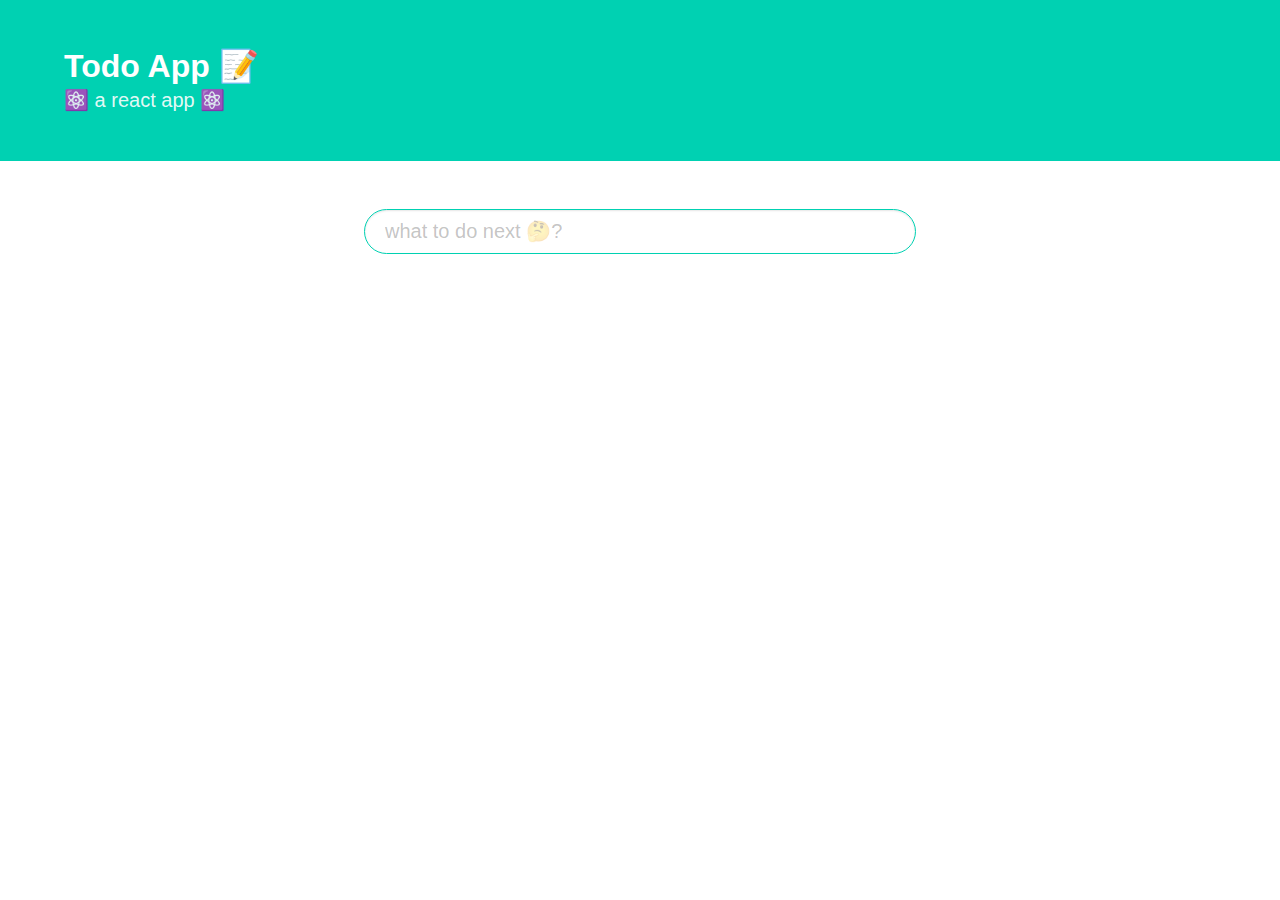
<file: react-todo-list-demo/index.html>
<!doctype html><html lang="en"><head><meta charset="utf-8"/><link rel="shortcut icon" href="./favicon.ico"/><meta name="viewport" content="width=device-width,initial-scale=1,shrink-to-fit=no,maximum-scale=1,minimum-scale=1,user-scalable=no"/><meta name="theme-color" content="#000000"/><link rel="manifest" href="./manifest.json"/><title>React App</title><link href="./static/css/main.038b0592.chunk.css" rel="stylesheet"></head><body><noscript>You need to enable JavaScript to run this app.</noscript><div id="root"></div><script>!function(l){function e(e){for(var r,t,n=e[0],o=e[1],u=e[2],f=0,i=[];f<n.length;f++)t=n[f],p[t]&&i.push(p[t][0]),p[t]=0;for(r in o)Object.prototype.hasOwnProperty.call(o,r)&&(l[r]=o[r]);for(s&&s(e);i.length;)i.shift()();return c.push.apply(c,u||[]),a()}function a(){for(var e,r=0;r<c.length;r++){for(var t=c[r],n=!0,o=1;o<t.length;o++){var u=t[o];0!==p[u]&&(n=!1)}n&&(c.splice(r--,1),e=f(f.s=t[0]))}return e}var t={},p={2:0},c=[];function f(e){if(t[e])return t[e].exports;var r=t[e]={i:e,l:!1,exports:{}};return l[e].call(r.exports,r,r.exports,f),r.l=!0,r.exports}f.m=l,f.c=t,f.d=function(e,r,t){f.o(e,r)||Object.defineProperty(e,r,{enumerable:!0,get:t})},f.r=function(e){"undefined"!=typeof Symbol&&Symbol.toStringTag&&Object.defineProperty(e,Symbol.toStringTag,{value:"Module"}),Object.defineProperty(e,"__esModule",{value:!0})},f.t=function(r,e){if(1&e&&(r=f(r)),8&e)return r;if(4&e&&"object"==typeof r&&r&&r.__esModule)return r;var t=Object.create(null);if(f.r(t),Object.defineProperty(t,"default",{enumerable:!0,value:r}),2&e&&"string"!=typeof r)for(var n in r)f.d(t,n,function(e){return r[e]}.bind(null,n));return t},f.n=function(e){var r=e&&e.__esModule?function(){return e.default}:function(){return e};return f.d(r,"a",r),r},f.o=function(e,r){return Object.prototype.hasOwnProperty.call(e,r)},f.p="./";var r=window.webpackJsonp=window.webpackJsonp||[],n=r.push.bind(r);r.push=e,r=r.slice();for(var o=0;o<r.length;o++)e(r[o]);var s=n;a()}([])</script><script src="./static/js/1.f74fea45.chunk.js"></script><script src="./static/js/main.ea0c5699.chunk.js"></script></body></html>
</file>
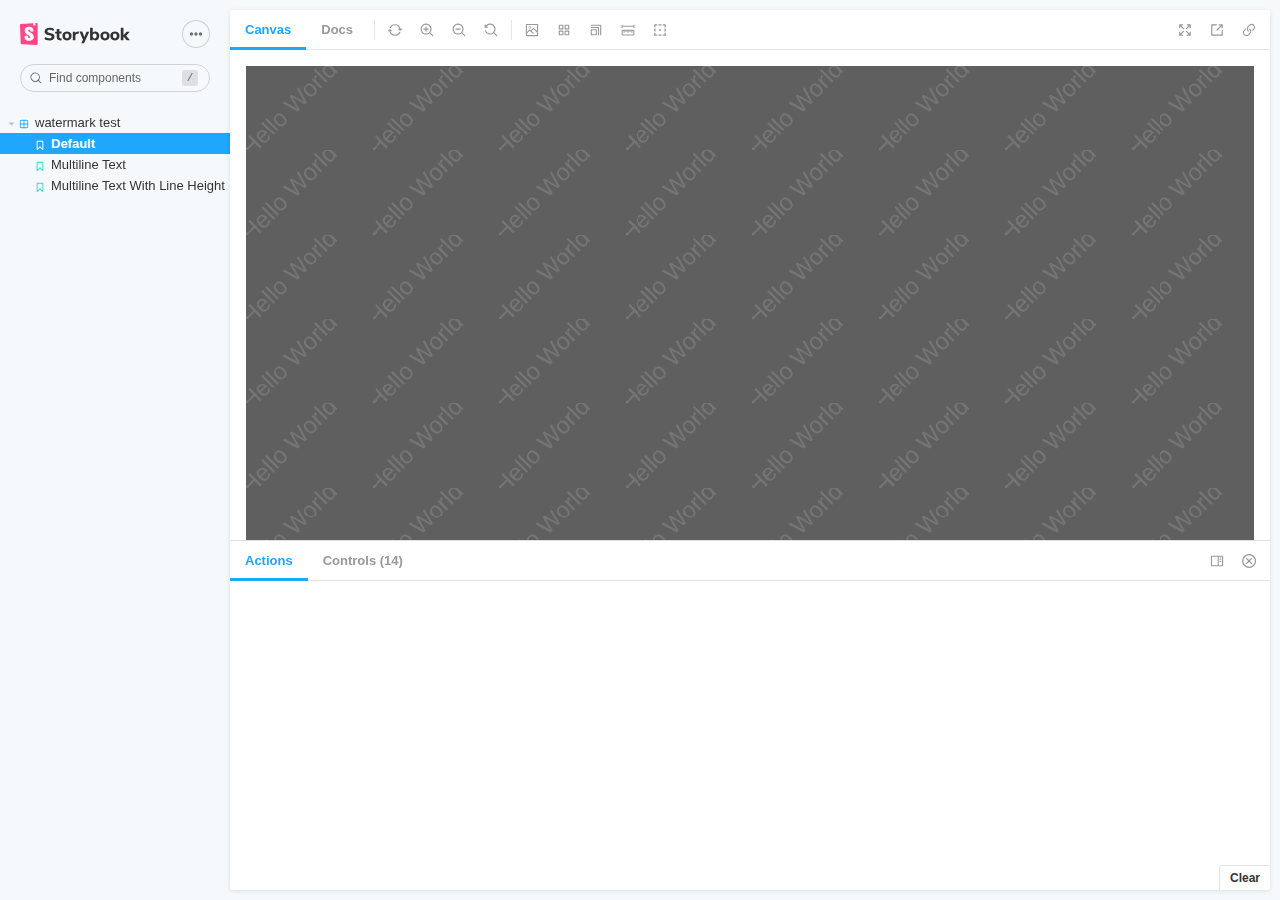
<file: react-watermark/index.html>
<!doctype html><html lang="en"><head><meta charset="utf-8"/><title>Webpack App</title><meta name="viewport" content="width=device-width,initial-scale=1"/><style>html, body {
    overflow: hidden;
    height: 100%;
    width: 100%;
    margin: 0;
    padding: 0;
  }

  * {
    box-sizing: border-box;
  }</style><script>/* globals window */
  /* eslint-disable no-underscore-dangle */
  try {
    if (window.top !== window) {
      window.__REACT_DEVTOOLS_GLOBAL_HOOK__ = window.top.__REACT_DEVTOOLS_GLOBAL_HOOK__;
    }
  } catch (e) {
    // eslint-disable-next-line no-console
    console.warn('unable to connect to top frame for connecting dev tools');
  }

  window.onerror = function onerror(message, source, line, column, err) {
    if (window.CONFIG_TYPE !== 'DEVELOPMENT') return;
    // eslint-disable-next-line no-var, vars-on-top
    var xhr = new window.XMLHttpRequest();
    xhr.open('POST', '/runtime-error');
    xhr.setRequestHeader('Content-Type', 'application/json;charset=UTF-8');
    xhr.send(
      JSON.stringify({
        /* eslint-disable object-shorthand */
        message: message,
        source: source,
        line: line,
        column: column,
        error: err && { message: err.message, name: err.name, stack: err.stack },
        origin: 'manager',
        /* eslint-enable object-shorthand */
      })
    );
  };</script><style>#root[hidden],
      #docs-root[hidden] {
        display: none !important;
      }</style></head><body><div id="root"></div><div id="docs-root"></div><script>window['CONFIG_TYPE'] = "PRODUCTION";
          
      
          
            window['LOGLEVEL'] = "info";
          
      
          
            window['FEATURES'] = {"postcss":true,"emotionAlias":false,"warnOnLegacyHierarchySeparator":true,"buildStoriesJson":false,"storyStoreV7":false,"modernInlineRender":false,"breakingChangesV7":false,"interactionsDebugger":false,"babelModeV7":false,"argTypeTargetsV7":false,"previewMdx2":false};
          
      
          
      
          
      
          
            window['DOCS_MODE'] = false;</script><script src="runtime~main.0f1577be6fabb3e9aaaa.manager.bundle.js"></script><script src="vendors~main.52d3b93009665649d6fa.manager.bundle.js"></script><script src="main.4c6e00e8a42c8a49d1d5.manager.bundle.js"></script></body></html>
</file>
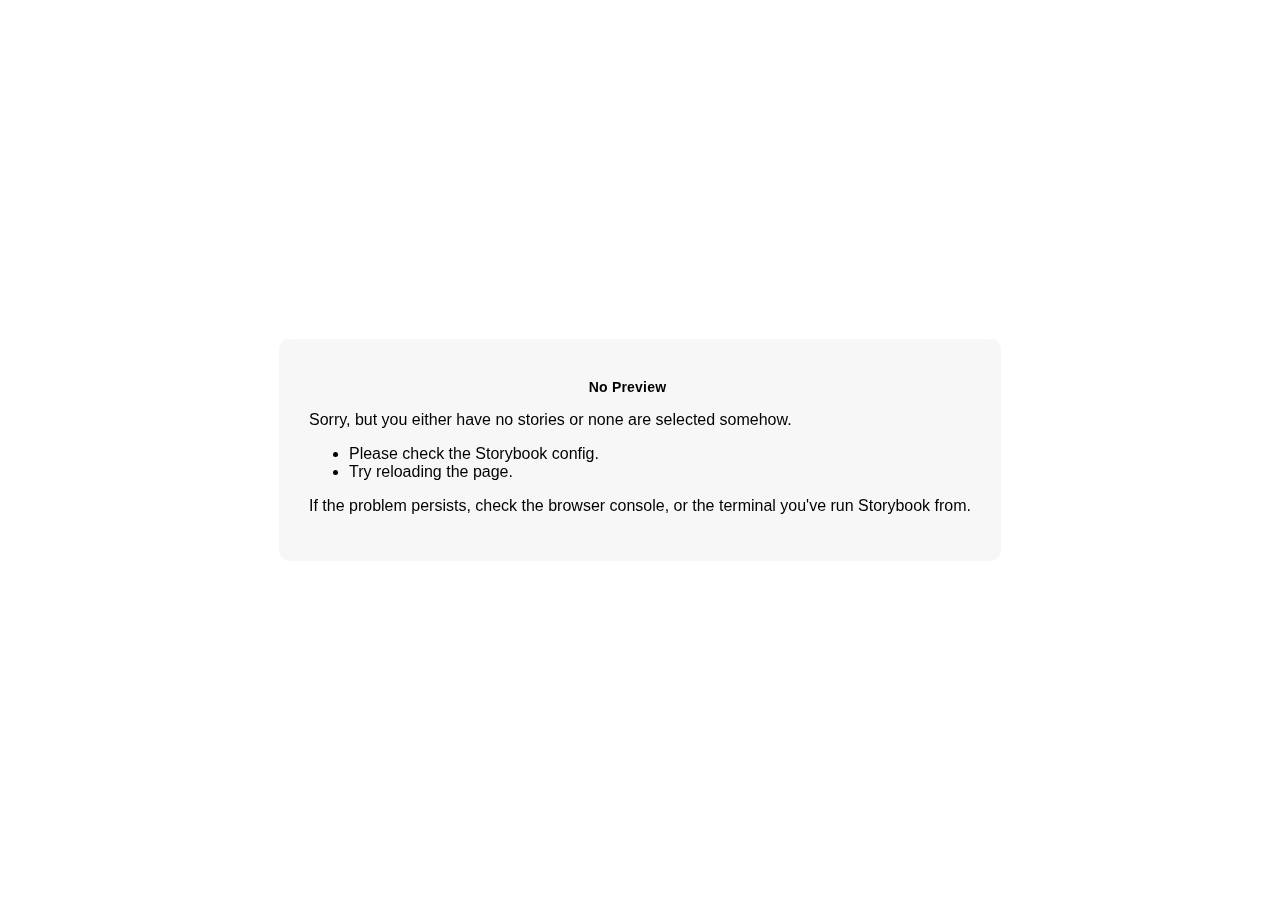
<file: jarle-monaco/iframe.html>
<!doctype html><html lang="en"><head><meta charset="utf-8"><title>Webpack App</title><meta name="viewport" content="width=device-width,initial-scale=1"><base target="_parent"><style>:not(.sb-show-preparing-story) > .sb-preparing-story,
  :not(.sb-show-preparing-docs) > .sb-preparing-docs,
  :not(.sb-show-nopreview) > .sb-nopreview,
  :not(.sb-show-errordisplay) > .sb-errordisplay {
    display: none;
  }

  .sb-show-main.sb-main-centered {
    margin: 0;
    display: flex;
    align-items: center;
    min-height: 100vh;
  }

  .sb-show-main.sb-main-centered #root {
    box-sizing: border-box;
    margin: auto;
    padding: 1rem;
    max-height: 100%; /* Hack for centering correctly in IE11 */
  }

  /* Vertical centering fix for IE11 */
  @media screen and (-ms-high-contrast: none), (-ms-high-contrast: active) {
    .sb-show-main.sb-main-centered:after {
      content: '';
      min-height: inherit;
      font-size: 0;
    }
  }

  .sb-show-main.sb-main-fullscreen {
    margin: 0;
    padding: 0;
    display: block;
  }

  .sb-show-main.sb-main-padded {
    margin: 0;
    padding: 1rem;
    display: block;
    box-sizing: border-box;
  }

  .sb-wrapper {
    position: fixed;
    top: 0;
    bottom: 0;
    left: 0;
    right: 0;
    padding: 20px;
    font-family: 'Nunito Sans', -apple-system, '.SFNSText-Regular', 'San Francisco',
      BlinkMacSystemFont, 'Segoe UI', 'Helvetica Neue', Helvetica, Arial, sans-serif;
    -webkit-font-smoothing: antialiased;
    overflow: auto;
  }

  .sb-heading {
    font-size: 14px;
    font-weight: 600;
    letter-spacing: 0.2px;
    margin: 10px 0;
    padding-right: 25px;
  }

  .sb-nopreview {
    display: flex;
    align-content: center;
    justify-content: center;
  }

  .sb-nopreview_main {
    margin: auto;
    padding: 30px;
    border-radius: 10px;
    background: rgba(0, 0, 0, 0.03);
  }

  .sb-nopreview_heading {
    text-align: center;
  }

  .sb-errordisplay {
    border: 20px solid rgb(187, 49, 49);
    background: #222;
    color: #fff;
    z-index: 999999;
  }

  .sb-errordisplay_code {
    padding: 10px;
    background: #000;
    color: #eee;
    font-family: 'Operator Mono', 'Fira Code Retina', 'Fira Code', 'FiraCode-Retina', 'Andale Mono',
      'Lucida Console', Consolas, Monaco, monospace;
  }

  .sb-errordisplay pre {
    white-space: pre-wrap;
  }

  @-webkit-keyframes sb-rotate360 {
    from {
      transform: rotate(0deg);
    }
    to {
      transform: rotate(360deg);
    }
  }
  @keyframes sb-rotate360 {
    from {
      transform: rotate(0deg);
    }
    to {
      transform: rotate(360deg);
    }
  }
  @-webkit-keyframes sb-glow {
    0%,
    100% {
      opacity: 1;
    }
    50% {
      opacity: 0.4;
    }
  }
  @keyframes sb-glow {
    0%,
    100% {
      opacity: 1;
    }
    50% {
      opacity: 0.4;
    }
  }

  /* We display the preparing loaders *over* the rendering story */
  .sb-preparing-story,
  .sb-preparing-docs {
    background-color: white;
  }

  .sb-loader {
    -webkit-animation: sb-rotate360 0.7s linear infinite;
    animation: sb-rotate360 0.7s linear infinite;
    border-color: rgba(97, 97, 97, 0.29);
    border-radius: 50%;
    border-style: solid;
    border-top-color: #646464;
    border-width: 2px;
    display: inline-block;
    height: 32px;
    left: 50%;
    margin-left: -16px;
    margin-top: -16px;
    mix-blend-mode: difference;
    overflow: hidden;
    position: absolute;
    top: 50%;
    transition: all 200ms ease-out;
    vertical-align: top;
    width: 32px;
    z-index: 4;
  }

  .sb-previewBlock {
    background: #fff;
    border: 1px solid rgba(0, 0, 0, 0.1);
    border-radius: 4px;
    box-shadow: rgba(0, 0, 0, 0.1) 0 1px 3px 0;
    margin: 25px auto 40px;
    max-width: 600px;
  }

  .sb-previewBlock_header {
    align-items: center;
    box-shadow: rgba(0, 0, 0, 0.1) 0 -1px 0 0 inset;
    display: flex;
    gap: 14px;
    height: 40px;
    padding: 0 12px;
  }

  .sb-previewBlock_icon {
    -webkit-animation: sb-glow 1.5s ease-in-out infinite;
    animation: sb-glow 1.5s ease-in-out infinite;
    background: #e6e6e6;
    height: 14px;
    width: 14px;
  }
  .sb-previewBlock_icon:last-child {
    margin-left: auto;
  }

  .sb-previewBlock_body {
    -webkit-animation: sb-glow 1.5s ease-in-out infinite;
    animation: sb-glow 1.5s ease-in-out infinite;
    height: 182px;
    position: relative;
  }

  .sb-argstableBlock {
    border-collapse: collapse;
    border-spacing: 0;
    font-size: 13px;
    line-height: 20px;
    margin: 25px auto 40px;
    max-width: 600px;
    text-align: left;
    width: 100%;
  }
  .sb-argstableBlock th:first-of-type,
  .sb-argstableBlock td:first-of-type {
    padding-left: 20px;
  }
  .sb-argstableBlock th:nth-of-type(2),
  .sb-argstableBlock td:nth-of-type(2) {
    width: 35%;
  }
  .sb-argstableBlock th:nth-of-type(3),
  .sb-argstableBlock td:nth-of-type(3) {
    width: 15%;
  }
  .sb-argstableBlock th:laste-of-type,
  .sb-argstableBlock td:laste-of-type {
    width: 25%;
    padding-right: 20px;
  }
  .sb-argstableBlock th span,
  .sb-argstableBlock td span {
    -webkit-animation: sb-glow 1.5s ease-in-out infinite;
    animation: sb-glow 1.5s ease-in-out infinite;
    background-color: rgba(0, 0, 0, 0.1);
    border-radius: 0;
    box-shadow: none;
    color: transparent;
  }
  .sb-argstableBlock th {
    padding: 10px 15px;
  }

  .sb-argstableBlock-body {
    border-radius: 4px;
    box-shadow: rgba(0, 0, 0, 0.1) 0 1px 3px 1px, rgba(0, 0, 0, 0.065) 0 0 0 1px;
  }
  .sb-argstableBlock-body tr {
    background: transparent;
    overflow: hidden;
  }
  .sb-argstableBlock-body tr:not(:first-child) {
    border-top: 1px solid #e6e6e6;
  }
  .sb-argstableBlock-body tr:first-child td:first-child {
    border-top-left-radius: 4px;
  }
  .sb-argstableBlock-body tr:first-child td:last-child {
    border-top-right-radius: 4px;
  }
  .sb-argstableBlock-body tr:last-child td:first-child {
    border-bottom-left-radius: 4px;
  }
  .sb-argstableBlock-body tr:last-child td:last-child {
    border-bottom-right-radius: 4px;
  }
  .sb-argstableBlock-body td {
    background: #fff;
    padding-bottom: 10px;
    padding-top: 10px;
    vertical-align: top;
  }
  .sb-argstableBlock-body td:not(:first-of-type) {
    padding-left: 15px;
    padding-right: 15px;
  }
  .sb-argstableBlock-body button {
    -webkit-animation: sb-glow 1.5s ease-in-out infinite;
    animation: sb-glow 1.5s ease-in-out infinite;
    background-color: rgba(0, 0, 0, 0.1);
    border: 0;
    border-radius: 0;
    box-shadow: none;
    color: transparent;
    display: inline;
    font-size: 12px;
    line-height: 1;
    padding: 10px 16px;
  }

  .sb-argstableBlock-summary {
    margin-top: 4px;
  }

  .sb-argstableBlock-code {
    margin-right: 4px;
    margin-bottom: 4px;
    padding: 2px 5px;
  }</style><script>/* globals window */
  /* eslint-disable no-underscore-dangle */
  try {
    if (window.top !== window) {
      window.__REACT_DEVTOOLS_GLOBAL_HOOK__ = window.top.__REACT_DEVTOOLS_GLOBAL_HOOK__;
      window.__VUE_DEVTOOLS_GLOBAL_HOOK__ = window.top.__VUE_DEVTOOLS_GLOBAL_HOOK__;
      window.top.__VUE_DEVTOOLS_CONTEXT__ = window.document;
    }
  } catch (e) {
    // eslint-disable-next-line no-console
    console.warn('unable to connect to top frame for connecting dev tools');
  }

  window.onerror = function onerror(message, source, line, column, err) {
    if (window.CONFIG_TYPE !== 'DEVELOPMENT') return;
    // eslint-disable-next-line no-var, vars-on-top
    var xhr = new window.XMLHttpRequest();
    xhr.open('POST', '/runtime-error');
    xhr.setRequestHeader('Content-Type', 'application/json;charset=UTF-8');
    xhr.send(
      JSON.stringify({
        /* eslint-disable object-shorthand */
        message: message,
        source: source,
        line: line,
        column: column,
        error: err && { message: err.message, name: err.name, stack: err.stack },
        origin: 'preview',
        /* eslint-enable object-shorthand */
      })
    );
  };</script><style>#root[hidden],
      #docs-root[hidden] {
        display: none !important;
      }</style></head><body><div class="sb-preparing-story sb-wrapper"><div class="sb-loader"></div></div><div class="sb-preparing-docs sb-wrapper"><div class="sb-previewBlock"><div class="sb-previewBlock_header"><div class="sb-previewBlock_icon"></div><div class="sb-previewBlock_icon"></div><div class="sb-previewBlock_icon"></div><div class="sb-previewBlock_icon"></div></div><div class="sb-previewBlock_body"><div class="sb-loader"></div></div></div><table aria-hidden="true" class="sb-argstableBlock"><thead class="sb-argstableBlock-head"><tr><th><span>Name</span></th><th><span>Description</span></th><th><span>Default</span></th><th><span>Control</span></th></tr></thead><tbody class="sb-argstableBlock-body"><tr><td><span>propertyName</span><span title="Required">*</span></td><td><div><span>This is a short description</span></div><div class="sb-argstableBlock-summary"><div><span class="sb-argstableBlock-code">summary</span></div></div></td><td><div><span class="sb-argstableBlock-code">defaultValue</span></div></td><td><button>Set string</button></td></tr><tr><td><span>propertyName</span><span>*</span></td><td><div><span>This is a short description</span></div><div class="sb-argstableBlock-summary"><div><span class="sb-argstableBlock-code">summary</span></div></div></td><td><div><span class="sb-argstableBlock-code">defaultValue</span></div></td><td><button>Set string</button></td></tr><tr><td><span>propertyName</span><span>*</span></td><td><div><span>This is a short description</span></div><div class="sb-argstableBlock-summary"><div><span class="sb-argstableBlock-code">summary</span></div></div></td><td><div><span class="sb-argstableBlock-code">defaultValue</span></div></td><td><button>Set string</button></td></tr></tbody></table></div><div class="sb-nopreview sb-wrapper"><div class="sb-nopreview_main"><h1 class="sb-nopreview_heading sb-heading">No Preview</h1><p>Sorry, but you either have no stories or none are selected somehow.</p><ul><li>Please check the Storybook config.</li><li>Try reloading the page.</li></ul><p>If the problem persists, check the browser console, or the terminal you've run Storybook from.</p></div></div><div class="sb-errordisplay sb-wrapper"><pre id="error-message" class="sb-heading"></pre><pre class="sb-errordisplay_code"><code id="error-stack"></code></pre></div><div id="root"></div><div id="docs-root"></div><script>window['CONFIG_TYPE'] = "PRODUCTION";
          
      
          
            window['LOGLEVEL'] = "info";
          
      
          
            window['FRAMEWORK_OPTIONS'] = {};
          
      
          
      
          
            window['FEATURES'] = {"postcss":true,"emotionAlias":true,"warnOnLegacyHierarchySeparator":true};
          
      
          
            window['STORIES'] = [{"titlePrefix":"","directory":"./stories","files":"**/*.stories.mdx","importPathMatcher":"^\\.[\\\\/](?:stories(?:\\/(?!\\.)(?:(?:(?!(?:^|\\/)\\.).)*?)\\/|\\/|$)(?!\\.)(?=.)[^/]*?\\.stories\\.mdx)$"},{"titlePrefix":"","directory":"./stories","files":"**/*.stories.@(js|jsx|ts|tsx)","importPathMatcher":"^\\.[\\\\/](?:stories(?:\\/(?!\\.)(?:(?:(?!(?:^|\\/)\\.).)*?)\\/|\\/|$)(?!\\.)(?=.)[^/]*?\\.stories\\.(js|jsx|ts|tsx))$"}];</script><script src="runtime~main.2f9edb12.iframe.bundle.js"></script><script src="vendors~main.ea79bcf1.iframe.bundle.js"></script><script src="main.2434aa63.iframe.bundle.js"></script></body></html>
</file>
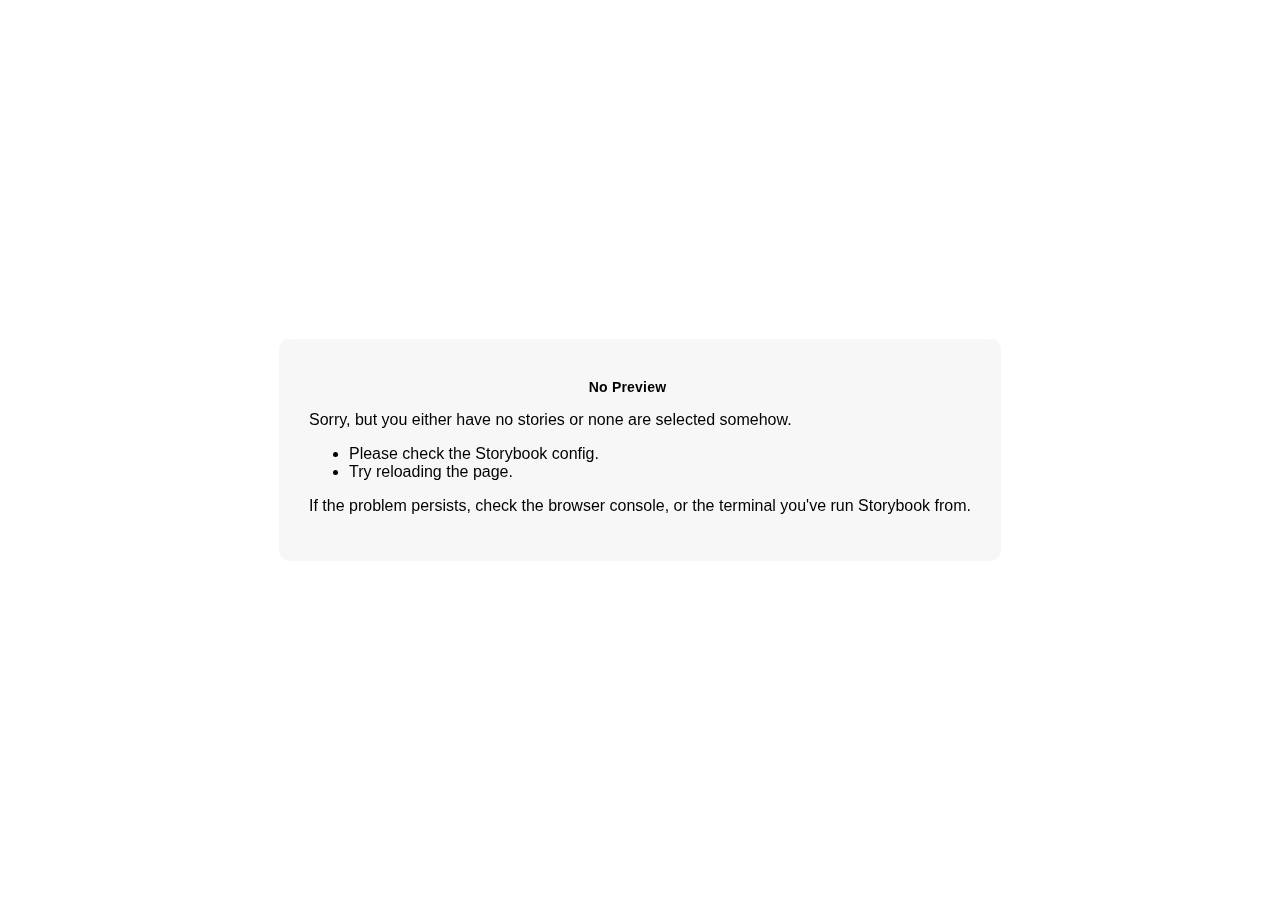
<file: react-watermark/iframe.html>
<!doctype html><html lang="en"><head><meta charset="utf-8"><title>Webpack App</title><meta name="viewport" content="width=device-width,initial-scale=1"><base target="_parent"><style>/* While we aren't showing the main block yet, but still preparing, we want everything the user
     has rendered, which may or may not be in #root, to be display none */
  .sb-show-preparing-story:not(.sb-show-main) > :not(.sb-preparing-story) {
    display: none;
  }

  .sb-show-preparing-docs:not(.sb-show-main) > :not(.sb-preparing-docs) {
    display: none;
  }

  /* Hide our own blocks when we aren't supposed to be showing them */
  :not(.sb-show-preparing-story) > .sb-preparing-story,
  :not(.sb-show-preparing-docs) > .sb-preparing-docs,
  :not(.sb-show-nopreview) > .sb-nopreview,
  :not(.sb-show-errordisplay) > .sb-errordisplay {
    display: none;
  }

  .sb-show-main.sb-main-centered {
    margin: 0;
    display: flex;
    align-items: center;
    min-height: 100vh;
  }

  .sb-show-main.sb-main-centered #root {
    box-sizing: border-box;
    margin: auto;
    padding: 1rem;
    max-height: 100%; /* Hack for centering correctly in IE11 */
  }

  /* Vertical centering fix for IE11 */
  @media screen and (-ms-high-contrast: none), (-ms-high-contrast: active) {
    .sb-show-main.sb-main-centered:after {
      content: '';
      min-height: inherit;
      font-size: 0;
    }
  }

  .sb-show-main.sb-main-fullscreen {
    margin: 0;
    padding: 0;
    display: block;
  }

  .sb-show-main.sb-main-padded {
    margin: 0;
    padding: 1rem;
    display: block;
    box-sizing: border-box;
  }

  .sb-wrapper {
    position: fixed;
    top: 0;
    bottom: 0;
    left: 0;
    right: 0;
    padding: 20px;
    font-family: 'Nunito Sans', -apple-system, '.SFNSText-Regular', 'San Francisco',
      BlinkMacSystemFont, 'Segoe UI', 'Helvetica Neue', Helvetica, Arial, sans-serif;
    -webkit-font-smoothing: antialiased;
    overflow: auto;
  }

  .sb-heading {
    font-size: 14px;
    font-weight: 600;
    letter-spacing: 0.2px;
    margin: 10px 0;
    padding-right: 25px;
  }

  .sb-nopreview {
    display: flex;
    align-content: center;
    justify-content: center;
  }

  .sb-nopreview_main {
    margin: auto;
    padding: 30px;
    border-radius: 10px;
    background: rgba(0, 0, 0, 0.03);
  }

  .sb-nopreview_heading {
    text-align: center;
  }

  .sb-errordisplay {
    border: 20px solid rgb(187, 49, 49);
    background: #222;
    color: #fff;
    z-index: 999999;
  }

  .sb-errordisplay_code {
    padding: 10px;
    background: #000;
    color: #eee;
    font-family: 'Operator Mono', 'Fira Code Retina', 'Fira Code', 'FiraCode-Retina', 'Andale Mono',
      'Lucida Console', Consolas, Monaco, monospace;
  }

  .sb-errordisplay pre {
    white-space: pre-wrap;
  }

  @-webkit-keyframes sb-rotate360 {
    from {
      transform: rotate(0deg);
    }
    to {
      transform: rotate(360deg);
    }
  }
  @keyframes sb-rotate360 {
    from {
      transform: rotate(0deg);
    }
    to {
      transform: rotate(360deg);
    }
  }
  @-webkit-keyframes sb-glow {
    0%,
    100% {
      opacity: 1;
    }
    50% {
      opacity: 0.4;
    }
  }
  @keyframes sb-glow {
    0%,
    100% {
      opacity: 1;
    }
    50% {
      opacity: 0.4;
    }
  }

  /* We display the preparing loaders *over* the rendering story */
  .sb-preparing-story,
  .sb-preparing-docs {
    background-color: white;
    /* Maximum possible z-index. It would be better to use stacking contexts to ensure it's always
    on top, but this isn't possible as it would require making CSS changes that could affect user code */
    z-index: 2147483647;
  }

  .sb-loader {
    -webkit-animation: sb-rotate360 0.7s linear infinite;
    animation: sb-rotate360 0.7s linear infinite;
    border-color: rgba(97, 97, 97, 0.29);
    border-radius: 50%;
    border-style: solid;
    border-top-color: #646464;
    border-width: 2px;
    display: inline-block;
    height: 32px;
    left: 50%;
    margin-left: -16px;
    margin-top: -16px;
    mix-blend-mode: difference;
    overflow: hidden;
    position: absolute;
    top: 50%;
    transition: all 200ms ease-out;
    vertical-align: top;
    width: 32px;
    z-index: 4;
  }

  .sb-previewBlock {
    background: #fff;
    border: 1px solid rgba(0, 0, 0, 0.1);
    border-radius: 4px;
    box-shadow: rgba(0, 0, 0, 0.1) 0 1px 3px 0;
    margin: 25px auto 40px;
    max-width: 600px;
  }

  .sb-previewBlock_header {
    align-items: center;
    box-shadow: rgba(0, 0, 0, 0.1) 0 -1px 0 0 inset;
    display: flex;
    gap: 14px;
    height: 40px;
    padding: 0 12px;
  }

  .sb-previewBlock_icon {
    -webkit-animation: sb-glow 1.5s ease-in-out infinite;
    animation: sb-glow 1.5s ease-in-out infinite;
    background: #e6e6e6;
    height: 14px;
    width: 14px;
  }
  .sb-previewBlock_icon:last-child {
    margin-left: auto;
  }

  .sb-previewBlock_body {
    -webkit-animation: sb-glow 1.5s ease-in-out infinite;
    animation: sb-glow 1.5s ease-in-out infinite;
    height: 182px;
    position: relative;
  }

  .sb-argstableBlock {
    border-collapse: collapse;
    border-spacing: 0;
    font-size: 13px;
    line-height: 20px;
    margin: 25px auto 40px;
    max-width: 600px;
    text-align: left;
    width: 100%;
  }
  .sb-argstableBlock th:first-of-type,
  .sb-argstableBlock td:first-of-type {
    padding-left: 20px;
  }
  .sb-argstableBlock th:nth-of-type(2),
  .sb-argstableBlock td:nth-of-type(2) {
    width: 35%;
  }
  .sb-argstableBlock th:nth-of-type(3),
  .sb-argstableBlock td:nth-of-type(3) {
    width: 15%;
  }
  .sb-argstableBlock th:last-of-type,
  .sb-argstableBlock td:last-of-type {
    width: 25%;
    padding-right: 20px;
  }
  .sb-argstableBlock th span,
  .sb-argstableBlock td span {
    -webkit-animation: sb-glow 1.5s ease-in-out infinite;
    animation: sb-glow 1.5s ease-in-out infinite;
    background-color: rgba(0, 0, 0, 0.1);
    border-radius: 0;
    box-shadow: none;
    color: transparent;
  }
  .sb-argstableBlock th {
    padding: 10px 15px;
  }

  .sb-argstableBlock-body {
    border-radius: 4px;
    box-shadow: rgba(0, 0, 0, 0.1) 0 1px 3px 1px, rgba(0, 0, 0, 0.065) 0 0 0 1px;
  }
  .sb-argstableBlock-body tr {
    background: transparent;
    overflow: hidden;
  }
  .sb-argstableBlock-body tr:not(:first-child) {
    border-top: 1px solid #e6e6e6;
  }
  .sb-argstableBlock-body tr:first-child td:first-child {
    border-top-left-radius: 4px;
  }
  .sb-argstableBlock-body tr:first-child td:last-child {
    border-top-right-radius: 4px;
  }
  .sb-argstableBlock-body tr:last-child td:first-child {
    border-bottom-left-radius: 4px;
  }
  .sb-argstableBlock-body tr:last-child td:last-child {
    border-bottom-right-radius: 4px;
  }
  .sb-argstableBlock-body td {
    background: #fff;
    padding-bottom: 10px;
    padding-top: 10px;
    vertical-align: top;
  }
  .sb-argstableBlock-body td:not(:first-of-type) {
    padding-left: 15px;
    padding-right: 15px;
  }
  .sb-argstableBlock-body button {
    -webkit-animation: sb-glow 1.5s ease-in-out infinite;
    animation: sb-glow 1.5s ease-in-out infinite;
    background-color: rgba(0, 0, 0, 0.1);
    border: 0;
    border-radius: 0;
    box-shadow: none;
    color: transparent;
    display: inline;
    font-size: 12px;
    line-height: 1;
    padding: 10px 16px;
  }

  .sb-argstableBlock-summary {
    margin-top: 4px;
  }

  .sb-argstableBlock-code {
    margin-right: 4px;
    margin-bottom: 4px;
    padding: 2px 5px;
  }</style><script>/* globals window */
  /* eslint-disable no-underscore-dangle */
  try {
    if (window.top !== window) {
      window.__REACT_DEVTOOLS_GLOBAL_HOOK__ = window.top.__REACT_DEVTOOLS_GLOBAL_HOOK__;
      window.__VUE_DEVTOOLS_GLOBAL_HOOK__ = window.top.__VUE_DEVTOOLS_GLOBAL_HOOK__;
      window.top.__VUE_DEVTOOLS_CONTEXT__ = window.document;
    }
  } catch (e) {
    // eslint-disable-next-line no-console
    console.warn('unable to connect to top frame for connecting dev tools');
  }

  window.onerror = function onerror(message, source, line, column, err) {
    if (window.CONFIG_TYPE !== 'DEVELOPMENT') return;
    // eslint-disable-next-line no-var, vars-on-top
    var xhr = new window.XMLHttpRequest();
    xhr.open('POST', '/runtime-error');
    xhr.setRequestHeader('Content-Type', 'application/json;charset=UTF-8');
    xhr.send(
      JSON.stringify({
        /* eslint-disable object-shorthand */
        message: message,
        source: source,
        line: line,
        column: column,
        error: err && { message: err.message, name: err.name, stack: err.stack },
        origin: 'preview',
        /* eslint-enable object-shorthand */
      })
    );
  };</script><style>#root[hidden],
      #docs-root[hidden] {
        display: none !important;
      }</style></head><body><div class="sb-preparing-story sb-wrapper"><div class="sb-loader"></div></div><div class="sb-preparing-docs sb-wrapper"><div class="sb-previewBlock"><div class="sb-previewBlock_header"><div class="sb-previewBlock_icon"></div><div class="sb-previewBlock_icon"></div><div class="sb-previewBlock_icon"></div><div class="sb-previewBlock_icon"></div></div><div class="sb-previewBlock_body"><div class="sb-loader"></div></div></div><table aria-hidden="true" class="sb-argstableBlock"><thead class="sb-argstableBlock-head"><tr><th><span>Name</span></th><th><span>Description</span></th><th><span>Default</span></th><th><span>Control</span></th></tr></thead><tbody class="sb-argstableBlock-body"><tr><td><span>propertyName</span><span title="Required">*</span></td><td><div><span>This is a short description</span></div><div class="sb-argstableBlock-summary"><div><span class="sb-argstableBlock-code">summary</span></div></div></td><td><div><span class="sb-argstableBlock-code">defaultValue</span></div></td><td><button>Set string</button></td></tr><tr><td><span>propertyName</span><span>*</span></td><td><div><span>This is a short description</span></div><div class="sb-argstableBlock-summary"><div><span class="sb-argstableBlock-code">summary</span></div></div></td><td><div><span class="sb-argstableBlock-code">defaultValue</span></div></td><td><button>Set string</button></td></tr><tr><td><span>propertyName</span><span>*</span></td><td><div><span>This is a short description</span></div><div class="sb-argstableBlock-summary"><div><span class="sb-argstableBlock-code">summary</span></div></div></td><td><div><span class="sb-argstableBlock-code">defaultValue</span></div></td><td><button>Set string</button></td></tr></tbody></table></div><div class="sb-nopreview sb-wrapper"><div class="sb-nopreview_main"><h1 class="sb-nopreview_heading sb-heading">No Preview</h1><p>Sorry, but you either have no stories or none are selected somehow.</p><ul><li>Please check the Storybook config.</li><li>Try reloading the page.</li></ul><p>If the problem persists, check the browser console, or the terminal you've run Storybook from.</p></div></div><div class="sb-errordisplay sb-wrapper"><pre id="error-message" class="sb-heading"></pre><pre class="sb-errordisplay_code"><code id="error-stack"></code></pre></div><div id="root"></div><div id="docs-root"></div><script>window['CONFIG_TYPE'] = "PRODUCTION";
          
      
          
            window['LOGLEVEL'] = "info";
          
      
          
            window['FRAMEWORK_OPTIONS'] = {};
          
      
          
      
          
            window['FEATURES'] = {"postcss":true,"emotionAlias":false,"warnOnLegacyHierarchySeparator":true,"buildStoriesJson":false,"storyStoreV7":false,"modernInlineRender":false,"breakingChangesV7":false,"interactionsDebugger":false,"babelModeV7":false,"argTypeTargetsV7":false,"previewMdx2":false};
          
      
          
      
          
            window['STORIES'] = [{"titlePrefix":"","directory":"./src","files":"**/*.stories.mdx","importPathMatcher":"^\\.[\\\\/](?:src(?:\\/(?!\\.)(?:(?:(?!(?:^|\\/)\\.).)*?)\\/|\\/|$)(?!\\.)(?=.)[^/]*?\\.stories\\.mdx)$"},{"titlePrefix":"","directory":"./src","files":"**/*.stories.@(js|jsx|ts|tsx)","importPathMatcher":"^\\.[\\\\/](?:src(?:\\/(?!\\.)(?:(?:(?!(?:^|\\/)\\.).)*?)\\/|\\/|$)(?!\\.)(?=.)[^/]*?\\.stories\\.(js|jsx|ts|tsx))$"}];</script><script src="runtime~main.89e96598.iframe.bundle.js"></script><script src="vendors~main.203abf60.iframe.bundle.js"></script><script src="main.c9c70b62.iframe.bundle.js"></script></body></html>
</file>
<file: react-todo-list-demo/static/css/main.038b0592.chunk.css>
.input-bar{display:flex;justify-content:center}.input-bar input{width:100%}@media (min-width:700px){.input-bar input{width:50%}}.todo-check-btn{opacity:.2}.todo-check-btn.subtitle:not(:last-child){margin-bottom:0}.todo-check-btn.checked,.todo-check-btn:hover{opacity:1}.todo-text del{color:#ccc}.todo-left{text-overflow:ellipsis;overflow:hidden;white-space:pre-wrap;width:85%}.todo-left>*,.todo-right>*{margin-right:.5rem}.app{height:100%;width:100%;font-family:Helvetica Neue,sans-serif}.app .input-bar{display:flex;justify-content:center}.app .input-bar input{width:100%}@media (min-width:700px){.app .input-bar input{width:50%}}.app .todo-list{padding-top:0;padding-bottom:0}

/*! bulma.io v0.7.2 | MIT License | github.com/jgthms/bulma */@-webkit-keyframes spinAround{0%{-webkit-transform:rotate(0deg);transform:rotate(0deg)}to{-webkit-transform:rotate(359deg);transform:rotate(359deg)}}@keyframes spinAround{0%{-webkit-transform:rotate(0deg);transform:rotate(0deg)}to{-webkit-transform:rotate(359deg);transform:rotate(359deg)}}.breadcrumb,.button,.delete,.file,.is-unselectable,.modal-close,.pagination-ellipsis,.pagination-link,.pagination-next,.pagination-previous,.tabs{-webkit-touch-callout:none;-webkit-user-select:none;-moz-user-select:none;-ms-user-select:none;user-select:none}.navbar-link:not(.is-arrowless):after,.select:not(.is-multiple):not(.is-loading):after{border:3px solid transparent;border-radius:2px;border-right:0;border-top:0;content:" ";display:block;height:.625em;margin-top:-.4375em;pointer-events:none;position:absolute;top:50%;-webkit-transform:rotate(-45deg);transform:rotate(-45deg);-webkit-transform-origin:center;transform-origin:center;width:.625em}.block:not(:last-child),.box:not(:last-child),.breadcrumb:not(:last-child),.content:not(:last-child),.highlight:not(:last-child),.level:not(:last-child),.list:not(:last-child),.message:not(:last-child),.notification:not(:last-child),.progress:not(:last-child),.subtitle:not(:last-child),.table-container:not(:last-child),.table:not(:last-child),.tabs:not(:last-child),.title:not(:last-child){margin-bottom:1.5rem}.delete,.modal-close{-moz-appearance:none;-webkit-appearance:none;background-color:rgba(10,10,10,.2);border:none;border-radius:290486px;cursor:pointer;pointer-events:auto;display:inline-block;flex-grow:0;flex-shrink:0;font-size:0;height:20px;max-height:20px;max-width:20px;min-height:20px;min-width:20px;outline:none;position:relative;vertical-align:top;width:20px}.delete:after,.delete:before,.modal-close:after,.modal-close:before{background-color:#fff;content:"";display:block;left:50%;position:absolute;top:50%;-webkit-transform:translateX(-50%) translateY(-50%) rotate(45deg);transform:translateX(-50%) translateY(-50%) rotate(45deg);-webkit-transform-origin:center center;transform-origin:center center}.delete:before,.modal-close:before{height:2px;width:50%}.delete:after,.modal-close:after{height:50%;width:2px}.delete:focus,.delete:hover,.modal-close:focus,.modal-close:hover{background-color:rgba(10,10,10,.3)}.delete:active,.modal-close:active{background-color:rgba(10,10,10,.4)}.is-small.delete,.is-small.modal-close{height:16px;max-height:16px;max-width:16px;min-height:16px;min-width:16px;width:16px}.is-medium.delete,.is-medium.modal-close{height:24px;max-height:24px;max-width:24px;min-height:24px;min-width:24px;width:24px}.is-large.delete,.is-large.modal-close{height:32px;max-height:32px;max-width:32px;min-height:32px;min-width:32px;width:32px}.button.is-loading:after,.control.is-loading:after,.loader,.select.is-loading:after{-webkit-animation:spinAround .5s linear infinite;animation:spinAround .5s linear infinite;border-radius:290486px;border-color:transparent transparent #dbdbdb #dbdbdb;border-style:solid;border-width:2px;content:"";display:block;height:1em;position:relative;width:1em}.hero-video,.image.is-1by1 img,.image.is-1by2 img,.image.is-1by3 img,.image.is-2by1 img,.image.is-2by3 img,.image.is-3by1 img,.image.is-3by2 img,.image.is-3by4 img,.image.is-3by5 img,.image.is-4by3 img,.image.is-4by5 img,.image.is-5by3 img,.image.is-5by4 img,.image.is-9by16 img,.image.is-16by9 img,.image.is-square img,.is-overlay,.modal,.modal-background{bottom:0;left:0;position:absolute;right:0;top:0}.button,.file-cta,.file-name,.input,.pagination-ellipsis,.pagination-link,.pagination-next,.pagination-previous,.select select,.textarea{-moz-appearance:none;-webkit-appearance:none;align-items:center;border:1px solid transparent;border-radius:4px;box-shadow:none;display:inline-flex;font-size:1rem;height:2.25em;justify-content:flex-start;line-height:1.5;padding:calc(.375em - 1px) calc(.625em - 1px);position:relative;vertical-align:top}.button:active,.button:focus,.file-cta:active,.file-cta:focus,.file-name:active,.file-name:focus,.input:active,.input:focus,.is-active.button,.is-active.file-cta,.is-active.file-name,.is-active.input,.is-active.pagination-ellipsis,.is-active.pagination-link,.is-active.pagination-next,.is-active.pagination-previous,.is-active.textarea,.is-focused.button,.is-focused.file-cta,.is-focused.file-name,.is-focused.input,.is-focused.pagination-ellipsis,.is-focused.pagination-link,.is-focused.pagination-next,.is-focused.pagination-previous,.is-focused.textarea,.pagination-ellipsis:active,.pagination-ellipsis:focus,.pagination-link:active,.pagination-link:focus,.pagination-next:active,.pagination-next:focus,.pagination-previous:active,.pagination-previous:focus,.select select.is-active,.select select.is-focused,.select select:active,.select select:focus,.textarea:active,.textarea:focus{outline:none}.button[disabled],.file-cta[disabled],.file-name[disabled],.input[disabled],.pagination-ellipsis[disabled],.pagination-link[disabled],.pagination-next[disabled],.pagination-previous[disabled],.select select[disabled],.textarea[disabled]{cursor:not-allowed}

/*! minireset.css v0.0.3 | MIT License | github.com/jgthms/minireset.css */blockquote,body,dd,dl,dt,fieldset,figure,h1,h2,h3,h4,h5,h6,hr,html,iframe,legend,li,ol,p,pre,textarea,ul{margin:0;padding:0}h1,h2,h3,h4,h5,h6{font-size:100%;font-weight:400}ul{list-style:none}button,input,select,textarea{margin:0}html{box-sizing:border-box}*,:after,:before{box-sizing:inherit}audio,img,video{height:auto;max-width:100%}iframe{border:0}table{border-collapse:collapse;border-spacing:0}td,th{padding:0;text-align:left}html{background-color:#fff;font-size:16px;-moz-osx-font-smoothing:grayscale;-webkit-font-smoothing:antialiased;min-width:300px;overflow-x:hidden;overflow-y:scroll;text-rendering:optimizeLegibility;-webkit-text-size-adjust:100%;-ms-text-size-adjust:100%;text-size-adjust:100%}article,aside,figure,footer,header,hgroup,section{display:block}body,button,input,select,textarea{font-family:BlinkMacSystemFont,-apple-system,Segoe UI,Roboto,Oxygen,Ubuntu,Cantarell,Fira Sans,Droid Sans,Helvetica Neue,Helvetica,Arial,sans-serif}code,pre{-moz-osx-font-smoothing:auto;-webkit-font-smoothing:auto;font-family:monospace}body{color:#4a4a4a;font-size:1rem;font-weight:400;line-height:1.5}a{color:#3273dc;cursor:pointer;text-decoration:none}a strong{color:currentColor}a:hover{color:#363636}code{color:#ff3860;font-size:.875em;font-weight:400;padding:.25em .5em}code,hr{background-color:#f5f5f5}hr{border:none;display:block;height:2px;margin:1.5rem 0}img{height:auto;max-width:100%}input[type=checkbox],input[type=radio]{vertical-align:initial}small{font-size:.875em}span{font-style:inherit;font-weight:inherit}strong{color:#363636;font-weight:700}pre{-webkit-overflow-scrolling:touch;background-color:#f5f5f5;color:#4a4a4a;font-size:.875em;overflow-x:auto;padding:1.25rem 1.5rem;white-space:pre;word-wrap:normal}pre code{background-color:initial;color:currentColor;font-size:1em;padding:0}table td,table th{text-align:left;vertical-align:top}table th{color:#363636}.is-clearfix:after{clear:both;content:" ";display:table}.is-pulled-left{float:left!important}.is-pulled-right{float:right!important}.is-clipped{overflow:hidden!important}.is-size-1{font-size:3rem!important}.is-size-2{font-size:2.5rem!important}.is-size-3{font-size:2rem!important}.is-size-4{font-size:1.5rem!important}.is-size-5{font-size:1.25rem!important}.is-size-6{font-size:1rem!important}.is-size-7{font-size:.75rem!important}@media screen and (max-width:768px){.is-size-1-mobile{font-size:3rem!important}.is-size-2-mobile{font-size:2.5rem!important}.is-size-3-mobile{font-size:2rem!important}.is-size-4-mobile{font-size:1.5rem!important}.is-size-5-mobile{font-size:1.25rem!important}.is-size-6-mobile{font-size:1rem!important}.is-size-7-mobile{font-size:.75rem!important}}@media print,screen and (min-width:769px){.is-size-1-tablet{font-size:3rem!important}.is-size-2-tablet{font-size:2.5rem!important}.is-size-3-tablet{font-size:2rem!important}.is-size-4-tablet{font-size:1.5rem!important}.is-size-5-tablet{font-size:1.25rem!important}.is-size-6-tablet{font-size:1rem!important}.is-size-7-tablet{font-size:.75rem!important}}@media screen and (max-width:1087px){.is-size-1-touch{font-size:3rem!important}.is-size-2-touch{font-size:2.5rem!important}.is-size-3-touch{font-size:2rem!important}.is-size-4-touch{font-size:1.5rem!important}.is-size-5-touch{font-size:1.25rem!important}.is-size-6-touch{font-size:1rem!important}.is-size-7-touch{font-size:.75rem!important}}@media screen and (min-width:1088px){.is-size-1-desktop{font-size:3rem!important}.is-size-2-desktop{font-size:2.5rem!important}.is-size-3-desktop{font-size:2rem!important}.is-size-4-desktop{font-size:1.5rem!important}.is-size-5-desktop{font-size:1.25rem!important}.is-size-6-desktop{font-size:1rem!important}.is-size-7-desktop{font-size:.75rem!important}}@media screen and (min-width:1280px){.is-size-1-widescreen{font-size:3rem!important}.is-size-2-widescreen{font-size:2.5rem!important}.is-size-3-widescreen{font-size:2rem!important}.is-size-4-widescreen{font-size:1.5rem!important}.is-size-5-widescreen{font-size:1.25rem!important}.is-size-6-widescreen{font-size:1rem!important}.is-size-7-widescreen{font-size:.75rem!important}}@media screen and (min-width:1472px){.is-size-1-fullhd{font-size:3rem!important}.is-size-2-fullhd{font-size:2.5rem!important}.is-size-3-fullhd{font-size:2rem!important}.is-size-4-fullhd{font-size:1.5rem!important}.is-size-5-fullhd{font-size:1.25rem!important}.is-size-6-fullhd{font-size:1rem!important}.is-size-7-fullhd{font-size:.75rem!important}}.has-text-centered{text-align:center!important}.has-text-justified{text-align:justify!important}.has-text-left{text-align:left!important}.has-text-right{text-align:right!important}@media screen and (max-width:768px){.has-text-centered-mobile{text-align:center!important}}@media print,screen and (min-width:769px){.has-text-centered-tablet{text-align:center!important}}@media screen and (min-width:769px) and (max-width:1087px){.has-text-centered-tablet-only{text-align:center!important}}@media screen and (max-width:1087px){.has-text-centered-touch{text-align:center!important}}@media screen and (min-width:1088px){.has-text-centered-desktop{text-align:center!important}}@media screen and (min-width:1088px) and (max-width:1279px){.has-text-centered-desktop-only{text-align:center!important}}@media screen and (min-width:1280px){.has-text-centered-widescreen{text-align:center!important}}@media screen and (min-width:1280px) and (max-width:1471px){.has-text-centered-widescreen-only{text-align:center!important}}@media screen and (min-width:1472px){.has-text-centered-fullhd{text-align:center!important}}@media screen and (max-width:768px){.has-text-justified-mobile{text-align:justify!important}}@media print,screen and (min-width:769px){.has-text-justified-tablet{text-align:justify!important}}@media screen and (min-width:769px) and (max-width:1087px){.has-text-justified-tablet-only{text-align:justify!important}}@media screen and (max-width:1087px){.has-text-justified-touch{text-align:justify!important}}@media screen and (min-width:1088px){.has-text-justified-desktop{text-align:justify!important}}@media screen and (min-width:1088px) and (max-width:1279px){.has-text-justified-desktop-only{text-align:justify!important}}@media screen and (min-width:1280px){.has-text-justified-widescreen{text-align:justify!important}}@media screen and (min-width:1280px) and (max-width:1471px){.has-text-justified-widescreen-only{text-align:justify!important}}@media screen and (min-width:1472px){.has-text-justified-fullhd{text-align:justify!important}}@media screen and (max-width:768px){.has-text-left-mobile{text-align:left!important}}@media print,screen and (min-width:769px){.has-text-left-tablet{text-align:left!important}}@media screen and (min-width:769px) and (max-width:1087px){.has-text-left-tablet-only{text-align:left!important}}@media screen and (max-width:1087px){.has-text-left-touch{text-align:left!important}}@media screen and (min-width:1088px){.has-text-left-desktop{text-align:left!important}}@media screen and (min-width:1088px) and (max-width:1279px){.has-text-left-desktop-only{text-align:left!important}}@media screen and (min-width:1280px){.has-text-left-widescreen{text-align:left!important}}@media screen and (min-width:1280px) and (max-width:1471px){.has-text-left-widescreen-only{text-align:left!important}}@media screen and (min-width:1472px){.has-text-left-fullhd{text-align:left!important}}@media screen and (max-width:768px){.has-text-right-mobile{text-align:right!important}}@media print,screen and (min-width:769px){.has-text-right-tablet{text-align:right!important}}@media screen and (min-width:769px) and (max-width:1087px){.has-text-right-tablet-only{text-align:right!important}}@media screen and (max-width:1087px){.has-text-right-touch{text-align:right!important}}@media screen and (min-width:1088px){.has-text-right-desktop{text-align:right!important}}@media screen and (min-width:1088px) and (max-width:1279px){.has-text-right-desktop-only{text-align:right!important}}@media screen and (min-width:1280px){.has-text-right-widescreen{text-align:right!important}}@media screen and (min-width:1280px) and (max-width:1471px){.has-text-right-widescreen-only{text-align:right!important}}@media screen and (min-width:1472px){.has-text-right-fullhd{text-align:right!important}}.is-capitalized{text-transform:capitalize!important}.is-lowercase{text-transform:lowercase!important}.is-uppercase{text-transform:uppercase!important}.is-italic{font-style:italic!important}.has-text-white{color:#fff!important}a.has-text-white:focus,a.has-text-white:hover{color:#e6e6e6!important}.has-background-white{background-color:#fff!important}.has-text-black{color:#0a0a0a!important}a.has-text-black:focus,a.has-text-black:hover{color:#000!important}.has-background-black{background-color:#0a0a0a!important}.has-text-light{color:#f5f5f5!important}a.has-text-light:focus,a.has-text-light:hover{color:#dbdbdb!important}.has-background-light{background-color:#f5f5f5!important}.has-text-dark{color:#363636!important}a.has-text-dark:focus,a.has-text-dark:hover{color:#1c1c1c!important}.has-background-dark{background-color:#363636!important}.has-text-primary{color:#00d1b2!important}a.has-text-primary:focus,a.has-text-primary:hover{color:#009e86!important}.has-background-primary{background-color:#00d1b2!important}.has-text-link{color:#3273dc!important}a.has-text-link:focus,a.has-text-link:hover{color:#205bbc!important}.has-background-link{background-color:#3273dc!important}.has-text-info{color:#209cee!important}a.has-text-info:focus,a.has-text-info:hover{color:#0f81cc!important}.has-background-info{background-color:#209cee!important}.has-text-success{color:#23d160!important}a.has-text-success:focus,a.has-text-success:hover{color:#1ca64c!important}.has-background-success{background-color:#23d160!important}.has-text-warning{color:#ffdd57!important}a.has-text-warning:focus,a.has-text-warning:hover{color:#ffd324!important}.has-background-warning{background-color:#ffdd57!important}.has-text-danger{color:#ff3860!important}a.has-text-danger:focus,a.has-text-danger:hover{color:#ff0537!important}.has-background-danger{background-color:#ff3860!important}.has-text-black-bis{color:#121212!important}.has-background-black-bis{background-color:#121212!important}.has-text-black-ter{color:#242424!important}.has-background-black-ter{background-color:#242424!important}.has-text-grey-darker{color:#363636!important}.has-background-grey-darker{background-color:#363636!important}.has-text-grey-dark{color:#4a4a4a!important}.has-background-grey-dark{background-color:#4a4a4a!important}.has-text-grey{color:#7a7a7a!important}.has-background-grey{background-color:#7a7a7a!important}.has-text-grey-light{color:#b5b5b5!important}.has-background-grey-light{background-color:#b5b5b5!important}.has-text-grey-lighter{color:#dbdbdb!important}.has-background-grey-lighter{background-color:#dbdbdb!important}.has-text-white-ter{color:#f5f5f5!important}.has-background-white-ter{background-color:#f5f5f5!important}.has-text-white-bis{color:#fafafa!important}.has-background-white-bis{background-color:#fafafa!important}.has-text-weight-light{font-weight:300!important}.has-text-weight-normal{font-weight:400!important}.has-text-weight-semibold{font-weight:600!important}.has-text-weight-bold{font-weight:700!important}.is-block{display:block!important}@media screen and (max-width:768px){.is-block-mobile{display:block!important}}@media print,screen and (min-width:769px){.is-block-tablet{display:block!important}}@media screen and (min-width:769px) and (max-width:1087px){.is-block-tablet-only{display:block!important}}@media screen and (max-width:1087px){.is-block-touch{display:block!important}}@media screen and (min-width:1088px){.is-block-desktop{display:block!important}}@media screen and (min-width:1088px) and (max-width:1279px){.is-block-desktop-only{display:block!important}}@media screen and (min-width:1280px){.is-block-widescreen{display:block!important}}@media screen and (min-width:1280px) and (max-width:1471px){.is-block-widescreen-only{display:block!important}}@media screen and (min-width:1472px){.is-block-fullhd{display:block!important}}.is-flex{display:flex!important}@media screen and (max-width:768px){.is-flex-mobile{display:flex!important}}@media print,screen and (min-width:769px){.is-flex-tablet{display:flex!important}}@media screen and (min-width:769px) and (max-width:1087px){.is-flex-tablet-only{display:flex!important}}@media screen and (max-width:1087px){.is-flex-touch{display:flex!important}}@media screen and (min-width:1088px){.is-flex-desktop{display:flex!important}}@media screen and (min-width:1088px) and (max-width:1279px){.is-flex-desktop-only{display:flex!important}}@media screen and (min-width:1280px){.is-flex-widescreen{display:flex!important}}@media screen and (min-width:1280px) and (max-width:1471px){.is-flex-widescreen-only{display:flex!important}}@media screen and (min-width:1472px){.is-flex-fullhd{display:flex!important}}.is-inline{display:inline!important}@media screen and (max-width:768px){.is-inline-mobile{display:inline!important}}@media print,screen and (min-width:769px){.is-inline-tablet{display:inline!important}}@media screen and (min-width:769px) and (max-width:1087px){.is-inline-tablet-only{display:inline!important}}@media screen and (max-width:1087px){.is-inline-touch{display:inline!important}}@media screen and (min-width:1088px){.is-inline-desktop{display:inline!important}}@media screen and (min-width:1088px) and (max-width:1279px){.is-inline-desktop-only{display:inline!important}}@media screen and (min-width:1280px){.is-inline-widescreen{display:inline!important}}@media screen and (min-width:1280px) and (max-width:1471px){.is-inline-widescreen-only{display:inline!important}}@media screen and (min-width:1472px){.is-inline-fullhd{display:inline!important}}.is-inline-block{display:inline-block!important}@media screen and (max-width:768px){.is-inline-block-mobile{display:inline-block!important}}@media print,screen and (min-width:769px){.is-inline-block-tablet{display:inline-block!important}}@media screen and (min-width:769px) and (max-width:1087px){.is-inline-block-tablet-only{display:inline-block!important}}@media screen and (max-width:1087px){.is-inline-block-touch{display:inline-block!important}}@media screen and (min-width:1088px){.is-inline-block-desktop{display:inline-block!important}}@media screen and (min-width:1088px) and (max-width:1279px){.is-inline-block-desktop-only{display:inline-block!important}}@media screen and (min-width:1280px){.is-inline-block-widescreen{display:inline-block!important}}@media screen and (min-width:1280px) and (max-width:1471px){.is-inline-block-widescreen-only{display:inline-block!important}}@media screen and (min-width:1472px){.is-inline-block-fullhd{display:inline-block!important}}.is-inline-flex{display:inline-flex!important}@media screen and (max-width:768px){.is-inline-flex-mobile{display:inline-flex!important}}@media print,screen and (min-width:769px){.is-inline-flex-tablet{display:inline-flex!important}}@media screen and (min-width:769px) and (max-width:1087px){.is-inline-flex-tablet-only{display:inline-flex!important}}@media screen and (max-width:1087px){.is-inline-flex-touch{display:inline-flex!important}}@media screen and (min-width:1088px){.is-inline-flex-desktop{display:inline-flex!important}}@media screen and (min-width:1088px) and (max-width:1279px){.is-inline-flex-desktop-only{display:inline-flex!important}}@media screen and (min-width:1280px){.is-inline-flex-widescreen{display:inline-flex!important}}@media screen and (min-width:1280px) and (max-width:1471px){.is-inline-flex-widescreen-only{display:inline-flex!important}}@media screen and (min-width:1472px){.is-inline-flex-fullhd{display:inline-flex!important}}.is-hidden{display:none!important}.is-sr-only{border:none!important;clip:rect(0,0,0,0)!important;height:.01em!important;overflow:hidden!important;padding:0!important;position:absolute!important;white-space:nowrap!important;width:.01em!important}@media screen and (max-width:768px){.is-hidden-mobile{display:none!important}}@media print,screen and (min-width:769px){.is-hidden-tablet{display:none!important}}@media screen and (min-width:769px) and (max-width:1087px){.is-hidden-tablet-only{display:none!important}}@media screen and (max-width:1087px){.is-hidden-touch{display:none!important}}@media screen and (min-width:1088px){.is-hidden-desktop{display:none!important}}@media screen and (min-width:1088px) and (max-width:1279px){.is-hidden-desktop-only{display:none!important}}@media screen and (min-width:1280px){.is-hidden-widescreen{display:none!important}}@media screen and (min-width:1280px) and (max-width:1471px){.is-hidden-widescreen-only{display:none!important}}@media screen and (min-width:1472px){.is-hidden-fullhd{display:none!important}}.is-invisible{visibility:hidden!important}@media screen and (max-width:768px){.is-invisible-mobile{visibility:hidden!important}}@media print,screen and (min-width:769px){.is-invisible-tablet{visibility:hidden!important}}@media screen and (min-width:769px) and (max-width:1087px){.is-invisible-tablet-only{visibility:hidden!important}}@media screen and (max-width:1087px){.is-invisible-touch{visibility:hidden!important}}@media screen and (min-width:1088px){.is-invisible-desktop{visibility:hidden!important}}@media screen and (min-width:1088px) and (max-width:1279px){.is-invisible-desktop-only{visibility:hidden!important}}@media screen and (min-width:1280px){.is-invisible-widescreen{visibility:hidden!important}}@media screen and (min-width:1280px) and (max-width:1471px){.is-invisible-widescreen-only{visibility:hidden!important}}@media screen and (min-width:1472px){.is-invisible-fullhd{visibility:hidden!important}}.is-marginless{margin:0!important}.is-paddingless{padding:0!important}.is-radiusless{border-radius:0!important}.is-shadowless{box-shadow:none!important}.box{background-color:#fff;border-radius:6px;box-shadow:0 2px 3px rgba(10,10,10,.1),0 0 0 1px rgba(10,10,10,.1);color:#4a4a4a;display:block;padding:1.25rem}a.box:focus,a.box:hover{box-shadow:0 2px 3px rgba(10,10,10,.1),0 0 0 1px #3273dc}a.box:active{box-shadow:inset 0 1px 2px rgba(10,10,10,.2),0 0 0 1px #3273dc}.button{background-color:#fff;border-color:#dbdbdb;border-width:1px;color:#363636;cursor:pointer;justify-content:center;padding:calc(.375em - 1px) .75em;text-align:center;white-space:nowrap}.button strong{color:inherit}.button .icon,.button .icon.is-large,.button .icon.is-medium,.button .icon.is-small{height:1.5em;width:1.5em}.button .icon:first-child:not(:last-child){margin-left:calc(-.375em - 1px);margin-right:.1875em}.button .icon:last-child:not(:first-child){margin-left:.1875em;margin-right:calc(-.375em - 1px)}.button .icon:first-child:last-child{margin-left:calc(-.375em - 1px);margin-right:calc(-.375em - 1px)}.button.is-hovered,.button:hover{border-color:#b5b5b5;color:#363636}.button.is-focused,.button:focus{border-color:#3273dc;color:#363636}.button.is-focused:not(:active),.button:focus:not(:active){box-shadow:0 0 0 .125em rgba(50,115,220,.25)}.button.is-active,.button:active{border-color:#4a4a4a;color:#363636}.button.is-text{background-color:initial;border-color:transparent;color:#4a4a4a;text-decoration:underline}.button.is-text.is-focused,.button.is-text.is-hovered,.button.is-text:focus,.button.is-text:hover{background-color:#f5f5f5;color:#363636}.button.is-text.is-active,.button.is-text:active{background-color:#e8e8e8;color:#363636}.button.is-text[disabled]{background-color:initial;border-color:transparent;box-shadow:none}.button.is-white{background-color:#fff;border-color:transparent;color:#0a0a0a}.button.is-white.is-hovered,.button.is-white:hover{background-color:#f9f9f9;border-color:transparent;color:#0a0a0a}.button.is-white.is-focused,.button.is-white:focus{border-color:transparent;color:#0a0a0a}.button.is-white.is-focused:not(:active),.button.is-white:focus:not(:active){box-shadow:0 0 0 .125em hsla(0,0%,100%,.25)}.button.is-white.is-active,.button.is-white:active{background-color:#f2f2f2;border-color:transparent;color:#0a0a0a}.button.is-white[disabled]{background-color:#fff;border-color:transparent;box-shadow:none}.button.is-white.is-inverted{background-color:#0a0a0a;color:#fff}.button.is-white.is-inverted:hover{background-color:#000}.button.is-white.is-inverted[disabled]{background-color:#0a0a0a;border-color:transparent;box-shadow:none;color:#fff}.button.is-white.is-loading:after{border-color:transparent transparent #0a0a0a #0a0a0a!important}.button.is-white.is-outlined{background-color:initial;border-color:#fff;color:#fff}.button.is-white.is-outlined:focus,.button.is-white.is-outlined:hover{background-color:#fff;border-color:#fff;color:#0a0a0a}.button.is-white.is-outlined.is-loading:after{border-color:transparent transparent #fff #fff!important}.button.is-white.is-outlined[disabled]{background-color:initial;border-color:#fff;box-shadow:none;color:#fff}.button.is-white.is-inverted.is-outlined{background-color:initial;border-color:#0a0a0a;color:#0a0a0a}.button.is-white.is-inverted.is-outlined:focus,.button.is-white.is-inverted.is-outlined:hover{background-color:#0a0a0a;color:#fff}.button.is-white.is-inverted.is-outlined[disabled]{background-color:initial;border-color:#0a0a0a;box-shadow:none;color:#0a0a0a}.button.is-black{background-color:#0a0a0a;border-color:transparent;color:#fff}.button.is-black.is-hovered,.button.is-black:hover{background-color:#040404;border-color:transparent;color:#fff}.button.is-black.is-focused,.button.is-black:focus{border-color:transparent;color:#fff}.button.is-black.is-focused:not(:active),.button.is-black:focus:not(:active){box-shadow:0 0 0 .125em rgba(10,10,10,.25)}.button.is-black.is-active,.button.is-black:active{background-color:#000;border-color:transparent;color:#fff}.button.is-black[disabled]{background-color:#0a0a0a;border-color:transparent;box-shadow:none}.button.is-black.is-inverted{background-color:#fff;color:#0a0a0a}.button.is-black.is-inverted:hover{background-color:#f2f2f2}.button.is-black.is-inverted[disabled]{background-color:#fff;border-color:transparent;box-shadow:none;color:#0a0a0a}.button.is-black.is-loading:after{border-color:transparent transparent #fff #fff!important}.button.is-black.is-outlined{background-color:initial;border-color:#0a0a0a;color:#0a0a0a}.button.is-black.is-outlined:focus,.button.is-black.is-outlined:hover{background-color:#0a0a0a;border-color:#0a0a0a;color:#fff}.button.is-black.is-outlined.is-loading:after{border-color:transparent transparent #0a0a0a #0a0a0a!important}.button.is-black.is-outlined[disabled]{background-color:initial;border-color:#0a0a0a;box-shadow:none;color:#0a0a0a}.button.is-black.is-inverted.is-outlined{background-color:initial;border-color:#fff;color:#fff}.button.is-black.is-inverted.is-outlined:focus,.button.is-black.is-inverted.is-outlined:hover{background-color:#fff;color:#0a0a0a}.button.is-black.is-inverted.is-outlined[disabled]{background-color:initial;border-color:#fff;box-shadow:none;color:#fff}.button.is-light{background-color:#f5f5f5;border-color:transparent;color:#363636}.button.is-light.is-hovered,.button.is-light:hover{background-color:#eee;border-color:transparent;color:#363636}.button.is-light.is-focused,.button.is-light:focus{border-color:transparent;color:#363636}.button.is-light.is-focused:not(:active),.button.is-light:focus:not(:active){box-shadow:0 0 0 .125em hsla(0,0%,96.1%,.25)}.button.is-light.is-active,.button.is-light:active{background-color:#e8e8e8;border-color:transparent;color:#363636}.button.is-light[disabled]{background-color:#f5f5f5;border-color:transparent;box-shadow:none}.button.is-light.is-inverted{background-color:#363636;color:#f5f5f5}.button.is-light.is-inverted:hover{background-color:#292929}.button.is-light.is-inverted[disabled]{background-color:#363636;border-color:transparent;box-shadow:none;color:#f5f5f5}.button.is-light.is-loading:after{border-color:transparent transparent #363636 #363636!important}.button.is-light.is-outlined{background-color:initial;border-color:#f5f5f5;color:#f5f5f5}.button.is-light.is-outlined:focus,.button.is-light.is-outlined:hover{background-color:#f5f5f5;border-color:#f5f5f5;color:#363636}.button.is-light.is-outlined.is-loading:after{border-color:transparent transparent #f5f5f5 #f5f5f5!important}.button.is-light.is-outlined[disabled]{background-color:initial;border-color:#f5f5f5;box-shadow:none;color:#f5f5f5}.button.is-light.is-inverted.is-outlined{background-color:initial;border-color:#363636;color:#363636}.button.is-light.is-inverted.is-outlined:focus,.button.is-light.is-inverted.is-outlined:hover{background-color:#363636;color:#f5f5f5}.button.is-light.is-inverted.is-outlined[disabled]{background-color:initial;border-color:#363636;box-shadow:none;color:#363636}.button.is-dark{background-color:#363636;border-color:transparent;color:#f5f5f5}.button.is-dark.is-hovered,.button.is-dark:hover{background-color:#2f2f2f;border-color:transparent;color:#f5f5f5}.button.is-dark.is-focused,.button.is-dark:focus{border-color:transparent;color:#f5f5f5}.button.is-dark.is-focused:not(:active),.button.is-dark:focus:not(:active){box-shadow:0 0 0 .125em rgba(54,54,54,.25)}.button.is-dark.is-active,.button.is-dark:active{background-color:#292929;border-color:transparent;color:#f5f5f5}.button.is-dark[disabled]{background-color:#363636;border-color:transparent;box-shadow:none}.button.is-dark.is-inverted{background-color:#f5f5f5;color:#363636}.button.is-dark.is-inverted:hover{background-color:#e8e8e8}.button.is-dark.is-inverted[disabled]{background-color:#f5f5f5;border-color:transparent;box-shadow:none;color:#363636}.button.is-dark.is-loading:after{border-color:transparent transparent #f5f5f5 #f5f5f5!important}.button.is-dark.is-outlined{background-color:initial;border-color:#363636;color:#363636}.button.is-dark.is-outlined:focus,.button.is-dark.is-outlined:hover{background-color:#363636;border-color:#363636;color:#f5f5f5}.button.is-dark.is-outlined.is-loading:after{border-color:transparent transparent #363636 #363636!important}.button.is-dark.is-outlined[disabled]{background-color:initial;border-color:#363636;box-shadow:none;color:#363636}.button.is-dark.is-inverted.is-outlined{background-color:initial;border-color:#f5f5f5;color:#f5f5f5}.button.is-dark.is-inverted.is-outlined:focus,.button.is-dark.is-inverted.is-outlined:hover{background-color:#f5f5f5;color:#363636}.button.is-dark.is-inverted.is-outlined[disabled]{background-color:initial;border-color:#f5f5f5;box-shadow:none;color:#f5f5f5}.button.is-primary{background-color:#00d1b2;border-color:transparent;color:#fff}.button.is-primary.is-hovered,.button.is-primary:hover{background-color:#00c4a7;border-color:transparent;color:#fff}.button.is-primary.is-focused,.button.is-primary:focus{border-color:transparent;color:#fff}.button.is-primary.is-focused:not(:active),.button.is-primary:focus:not(:active){box-shadow:0 0 0 .125em rgba(0,209,178,.25)}.button.is-primary.is-active,.button.is-primary:active{background-color:#00b89c;border-color:transparent;color:#fff}.button.is-primary[disabled]{background-color:#00d1b2;border-color:transparent;box-shadow:none}.button.is-primary.is-inverted{background-color:#fff;color:#00d1b2}.button.is-primary.is-inverted:hover{background-color:#f2f2f2}.button.is-primary.is-inverted[disabled]{background-color:#fff;border-color:transparent;box-shadow:none;color:#00d1b2}.button.is-primary.is-loading:after{border-color:transparent transparent #fff #fff!important}.button.is-primary.is-outlined{background-color:initial;border-color:#00d1b2;color:#00d1b2}.button.is-primary.is-outlined:focus,.button.is-primary.is-outlined:hover{background-color:#00d1b2;border-color:#00d1b2;color:#fff}.button.is-primary.is-outlined.is-loading:after{border-color:transparent transparent #00d1b2 #00d1b2!important}.button.is-primary.is-outlined[disabled]{background-color:initial;border-color:#00d1b2;box-shadow:none;color:#00d1b2}.button.is-primary.is-inverted.is-outlined{background-color:initial;border-color:#fff;color:#fff}.button.is-primary.is-inverted.is-outlined:focus,.button.is-primary.is-inverted.is-outlined:hover{background-color:#fff;color:#00d1b2}.button.is-primary.is-inverted.is-outlined[disabled]{background-color:initial;border-color:#fff;box-shadow:none;color:#fff}.button.is-link{background-color:#3273dc;border-color:transparent;color:#fff}.button.is-link.is-hovered,.button.is-link:hover{background-color:#276cda;border-color:transparent;color:#fff}.button.is-link.is-focused,.button.is-link:focus{border-color:transparent;color:#fff}.button.is-link.is-focused:not(:active),.button.is-link:focus:not(:active){box-shadow:0 0 0 .125em rgba(50,115,220,.25)}.button.is-link.is-active,.button.is-link:active{background-color:#2366d1;border-color:transparent;color:#fff}.button.is-link[disabled]{background-color:#3273dc;border-color:transparent;box-shadow:none}.button.is-link.is-inverted{background-color:#fff;color:#3273dc}.button.is-link.is-inverted:hover{background-color:#f2f2f2}.button.is-link.is-inverted[disabled]{background-color:#fff;border-color:transparent;box-shadow:none;color:#3273dc}.button.is-link.is-loading:after{border-color:transparent transparent #fff #fff!important}.button.is-link.is-outlined{background-color:initial;border-color:#3273dc;color:#3273dc}.button.is-link.is-outlined:focus,.button.is-link.is-outlined:hover{background-color:#3273dc;border-color:#3273dc;color:#fff}.button.is-link.is-outlined.is-loading:after{border-color:transparent transparent #3273dc #3273dc!important}.button.is-link.is-outlined[disabled]{background-color:initial;border-color:#3273dc;box-shadow:none;color:#3273dc}.button.is-link.is-inverted.is-outlined{background-color:initial;border-color:#fff;color:#fff}.button.is-link.is-inverted.is-outlined:focus,.button.is-link.is-inverted.is-outlined:hover{background-color:#fff;color:#3273dc}.button.is-link.is-inverted.is-outlined[disabled]{background-color:initial;border-color:#fff;box-shadow:none;color:#fff}.button.is-info{background-color:#209cee;border-color:transparent;color:#fff}.button.is-info.is-hovered,.button.is-info:hover{background-color:#1496ed;border-color:transparent;color:#fff}.button.is-info.is-focused,.button.is-info:focus{border-color:transparent;color:#fff}.button.is-info.is-focused:not(:active),.button.is-info:focus:not(:active){box-shadow:0 0 0 .125em rgba(32,156,238,.25)}.button.is-info.is-active,.button.is-info:active{background-color:#118fe4;border-color:transparent;color:#fff}.button.is-info[disabled]{background-color:#209cee;border-color:transparent;box-shadow:none}.button.is-info.is-inverted{background-color:#fff;color:#209cee}.button.is-info.is-inverted:hover{background-color:#f2f2f2}.button.is-info.is-inverted[disabled]{background-color:#fff;border-color:transparent;box-shadow:none;color:#209cee}.button.is-info.is-loading:after{border-color:transparent transparent #fff #fff!important}.button.is-info.is-outlined{background-color:initial;border-color:#209cee;color:#209cee}.button.is-info.is-outlined:focus,.button.is-info.is-outlined:hover{background-color:#209cee;border-color:#209cee;color:#fff}.button.is-info.is-outlined.is-loading:after{border-color:transparent transparent #209cee #209cee!important}.button.is-info.is-outlined[disabled]{background-color:initial;border-color:#209cee;box-shadow:none;color:#209cee}.button.is-info.is-inverted.is-outlined{background-color:initial;border-color:#fff;color:#fff}.button.is-info.is-inverted.is-outlined:focus,.button.is-info.is-inverted.is-outlined:hover{background-color:#fff;color:#209cee}.button.is-info.is-inverted.is-outlined[disabled]{background-color:initial;border-color:#fff;box-shadow:none;color:#fff}.button.is-success{background-color:#23d160;border-color:transparent;color:#fff}.button.is-success.is-hovered,.button.is-success:hover{background-color:#22c65b;border-color:transparent;color:#fff}.button.is-success.is-focused,.button.is-success:focus{border-color:transparent;color:#fff}.button.is-success.is-focused:not(:active),.button.is-success:focus:not(:active){box-shadow:0 0 0 .125em rgba(35,209,96,.25)}.button.is-success.is-active,.button.is-success:active{background-color:#20bc56;border-color:transparent;color:#fff}.button.is-success[disabled]{background-color:#23d160;border-color:transparent;box-shadow:none}.button.is-success.is-inverted{background-color:#fff;color:#23d160}.button.is-success.is-inverted:hover{background-color:#f2f2f2}.button.is-success.is-inverted[disabled]{background-color:#fff;border-color:transparent;box-shadow:none;color:#23d160}.button.is-success.is-loading:after{border-color:transparent transparent #fff #fff!important}.button.is-success.is-outlined{background-color:initial;border-color:#23d160;color:#23d160}.button.is-success.is-outlined:focus,.button.is-success.is-outlined:hover{background-color:#23d160;border-color:#23d160;color:#fff}.button.is-success.is-outlined.is-loading:after{border-color:transparent transparent #23d160 #23d160!important}.button.is-success.is-outlined[disabled]{background-color:initial;border-color:#23d160;box-shadow:none;color:#23d160}.button.is-success.is-inverted.is-outlined{background-color:initial;border-color:#fff;color:#fff}.button.is-success.is-inverted.is-outlined:focus,.button.is-success.is-inverted.is-outlined:hover{background-color:#fff;color:#23d160}.button.is-success.is-inverted.is-outlined[disabled]{background-color:initial;border-color:#fff;box-shadow:none;color:#fff}.button.is-warning{background-color:#ffdd57;border-color:transparent;color:rgba(0,0,0,.7)}.button.is-warning.is-hovered,.button.is-warning:hover{background-color:#ffdb4a;border-color:transparent;color:rgba(0,0,0,.7)}.button.is-warning.is-focused,.button.is-warning:focus{border-color:transparent;color:rgba(0,0,0,.7)}.button.is-warning.is-focused:not(:active),.button.is-warning:focus:not(:active){box-shadow:0 0 0 .125em rgba(255,221,87,.25)}.button.is-warning.is-active,.button.is-warning:active{background-color:#ffd83d;border-color:transparent;color:rgba(0,0,0,.7)}.button.is-warning[disabled]{background-color:#ffdd57;border-color:transparent;box-shadow:none}.button.is-warning.is-inverted{color:#ffdd57}.button.is-warning.is-inverted,.button.is-warning.is-inverted:hover{background-color:rgba(0,0,0,.7)}.button.is-warning.is-inverted[disabled]{background-color:rgba(0,0,0,.7);border-color:transparent;box-shadow:none;color:#ffdd57}.button.is-warning.is-loading:after{border-color:transparent transparent rgba(0,0,0,.7) rgba(0,0,0,.7)!important}.button.is-warning.is-outlined{background-color:initial;border-color:#ffdd57;color:#ffdd57}.button.is-warning.is-outlined:focus,.button.is-warning.is-outlined:hover{background-color:#ffdd57;border-color:#ffdd57;color:rgba(0,0,0,.7)}.button.is-warning.is-outlined.is-loading:after{border-color:transparent transparent #ffdd57 #ffdd57!important}.button.is-warning.is-outlined[disabled]{background-color:initial;border-color:#ffdd57;box-shadow:none;color:#ffdd57}.button.is-warning.is-inverted.is-outlined{background-color:initial;border-color:rgba(0,0,0,.7);color:rgba(0,0,0,.7)}.button.is-warning.is-inverted.is-outlined:focus,.button.is-warning.is-inverted.is-outlined:hover{background-color:rgba(0,0,0,.7);color:#ffdd57}.button.is-warning.is-inverted.is-outlined[disabled]{background-color:initial;border-color:rgba(0,0,0,.7);box-shadow:none;color:rgba(0,0,0,.7)}.button.is-danger{background-color:#ff3860;border-color:transparent;color:#fff}.button.is-danger.is-hovered,.button.is-danger:hover{background-color:#ff2b56;border-color:transparent;color:#fff}.button.is-danger.is-focused,.button.is-danger:focus{border-color:transparent;color:#fff}.button.is-danger.is-focused:not(:active),.button.is-danger:focus:not(:active){box-shadow:0 0 0 .125em rgba(255,56,96,.25)}.button.is-danger.is-active,.button.is-danger:active{background-color:#ff1f4b;border-color:transparent;color:#fff}.button.is-danger[disabled]{background-color:#ff3860;border-color:transparent;box-shadow:none}.button.is-danger.is-inverted{background-color:#fff;color:#ff3860}.button.is-danger.is-inverted:hover{background-color:#f2f2f2}.button.is-danger.is-inverted[disabled]{background-color:#fff;border-color:transparent;box-shadow:none;color:#ff3860}.button.is-danger.is-loading:after{border-color:transparent transparent #fff #fff!important}.button.is-danger.is-outlined{background-color:initial;border-color:#ff3860;color:#ff3860}.button.is-danger.is-outlined:focus,.button.is-danger.is-outlined:hover{background-color:#ff3860;border-color:#ff3860;color:#fff}.button.is-danger.is-outlined.is-loading:after{border-color:transparent transparent #ff3860 #ff3860!important}.button.is-danger.is-outlined[disabled]{background-color:initial;border-color:#ff3860;box-shadow:none;color:#ff3860}.button.is-danger.is-inverted.is-outlined{background-color:initial;border-color:#fff;color:#fff}.button.is-danger.is-inverted.is-outlined:focus,.button.is-danger.is-inverted.is-outlined:hover{background-color:#fff;color:#ff3860}.button.is-danger.is-inverted.is-outlined[disabled]{background-color:initial;border-color:#fff;box-shadow:none;color:#fff}.button.is-small{border-radius:2px;font-size:.75rem}.button.is-medium{font-size:1.25rem}.button.is-large{font-size:1.5rem}.button[disabled]{background-color:#fff;border-color:#dbdbdb;box-shadow:none;opacity:.5}.button.is-fullwidth{display:flex;width:100%}.button.is-loading{color:transparent!important;pointer-events:none}.button.is-loading:after{position:absolute;left:calc(50% - .5em);top:calc(50% - .5em);position:absolute!important}.button.is-static{background-color:#f5f5f5;border-color:#dbdbdb;color:#7a7a7a;box-shadow:none;pointer-events:none}.button.is-rounded{border-radius:290486px;padding-left:1em;padding-right:1em}.buttons{align-items:center;display:flex;flex-wrap:wrap;justify-content:flex-start}.buttons .button{margin-bottom:.5rem}.buttons .button:not(:last-child):not(.is-fullwidth){margin-right:.5rem}.buttons:last-child{margin-bottom:-.5rem}.buttons:not(:last-child){margin-bottom:1rem}.buttons.has-addons .button:not(:first-child){border-bottom-left-radius:0;border-top-left-radius:0}.buttons.has-addons .button:not(:last-child){border-bottom-right-radius:0;border-top-right-radius:0;margin-right:-1px}.buttons.has-addons .button:last-child{margin-right:0}.buttons.has-addons .button.is-hovered,.buttons.has-addons .button:hover{z-index:2}.buttons.has-addons .button.is-active,.buttons.has-addons .button.is-focused,.buttons.has-addons .button.is-selected,.buttons.has-addons .button:active,.buttons.has-addons .button:focus{z-index:3}.buttons.has-addons .button.is-active:hover,.buttons.has-addons .button.is-focused:hover,.buttons.has-addons .button.is-selected:hover,.buttons.has-addons .button:active:hover,.buttons.has-addons .button:focus:hover{z-index:4}.buttons.has-addons .button.is-expanded{flex-grow:1}.buttons.is-centered{justify-content:center}.buttons.is-right{justify-content:flex-end}.container{margin:0 auto;position:relative}@media screen and (min-width:1088px){.container{max-width:960px;width:960px}.container.is-fluid{margin-left:64px;margin-right:64px;max-width:none;width:auto}}@media screen and (max-width:1279px){.container.is-widescreen{max-width:1152px;width:auto}}@media screen and (max-width:1471px){.container.is-fullhd{max-width:1344px;width:auto}}@media screen and (min-width:1280px){.container{max-width:1152px;width:1152px}}@media screen and (min-width:1472px){.container{max-width:1344px;width:1344px}}.content li+li{margin-top:.25em}.content blockquote:not(:last-child),.content dl:not(:last-child),.content ol:not(:last-child),.content p:not(:last-child),.content pre:not(:last-child),.content table:not(:last-child),.content ul:not(:last-child){margin-bottom:1em}.content h1,.content h2,.content h3,.content h4,.content h5,.content h6{color:#363636;font-weight:600;line-height:1.125}.content h1{font-size:2em;margin-bottom:.5em}.content h1:not(:first-child){margin-top:1em}.content h2{font-size:1.75em;margin-bottom:.5714em}.content h2:not(:first-child){margin-top:1.1428em}.content h3{font-size:1.5em;margin-bottom:.6666em}.content h3:not(:first-child){margin-top:1.3333em}.content h4{font-size:1.25em;margin-bottom:.8em}.content h5{font-size:1.125em;margin-bottom:.8888em}.content h6{font-size:1em;margin-bottom:1em}.content blockquote{background-color:#f5f5f5;border-left:5px solid #dbdbdb;padding:1.25em 1.5em}.content ol{list-style-position:outside;margin-left:2em;margin-top:1em}.content ol:not([type]){list-style-type:decimal}.content ol:not([type]).is-lower-alpha{list-style-type:lower-alpha}.content ol:not([type]).is-lower-roman{list-style-type:lower-roman}.content ol:not([type]).is-upper-alpha{list-style-type:upper-alpha}.content ol:not([type]).is-upper-roman{list-style-type:upper-roman}.content ul{list-style:disc outside;margin-left:2em;margin-top:1em}.content ul ul{list-style-type:circle;margin-top:.5em}.content ul ul ul{list-style-type:square}.content dd{margin-left:2em}.content figure{margin-left:2em;margin-right:2em;text-align:center}.content figure:not(:first-child){margin-top:2em}.content figure:not(:last-child){margin-bottom:2em}.content figure img{display:inline-block}.content figure figcaption{font-style:italic}.content pre{-webkit-overflow-scrolling:touch;overflow-x:auto;padding:1.25em 1.5em;white-space:pre;word-wrap:normal}.content sub,.content sup{font-size:75%}.content table{width:100%}.content table td,.content table th{border:solid #dbdbdb;border-width:0 0 1px;padding:.5em .75em;vertical-align:top}.content table th{color:#363636;text-align:left}.content table thead td,.content table thead th{border-width:0 0 2px;color:#363636}.content table tfoot td,.content table tfoot th{border-width:2px 0 0;color:#363636}.content table tbody tr:last-child td,.content table tbody tr:last-child th{border-bottom-width:0}.content.is-small{font-size:.75rem}.content.is-medium{font-size:1.25rem}.content.is-large{font-size:1.5rem}.input,.textarea{background-color:#fff;border-color:#dbdbdb;color:#363636;box-shadow:inset 0 1px 2px rgba(10,10,10,.1);max-width:100%;width:100%}.input::-moz-placeholder,.textarea::-moz-placeholder{color:rgba(54,54,54,.3)}.input::-webkit-input-placeholder,.textarea::-webkit-input-placeholder{color:rgba(54,54,54,.3)}.input:-moz-placeholder,.textarea:-moz-placeholder{color:rgba(54,54,54,.3)}.input:-ms-input-placeholder,.textarea:-ms-input-placeholder{color:rgba(54,54,54,.3)}.input.is-hovered,.input:hover,.textarea.is-hovered,.textarea:hover{border-color:#b5b5b5}.input.is-active,.input.is-focused,.input:active,.input:focus,.textarea.is-active,.textarea.is-focused,.textarea:active,.textarea:focus{border-color:#3273dc;box-shadow:0 0 0 .125em rgba(50,115,220,.25)}.input[disabled],.textarea[disabled]{background-color:#f5f5f5;border-color:#f5f5f5;box-shadow:none;color:#7a7a7a}.input[disabled]::-moz-placeholder,.textarea[disabled]::-moz-placeholder{color:hsla(0,0%,47.8%,.3)}.input[disabled]::-webkit-input-placeholder,.textarea[disabled]::-webkit-input-placeholder{color:hsla(0,0%,47.8%,.3)}.input[disabled]:-moz-placeholder,.textarea[disabled]:-moz-placeholder{color:hsla(0,0%,47.8%,.3)}.input[disabled]:-ms-input-placeholder,.textarea[disabled]:-ms-input-placeholder{color:hsla(0,0%,47.8%,.3)}.input[readonly],.textarea[readonly]{box-shadow:none}.input.is-white,.textarea.is-white{border-color:#fff}.input.is-white.is-active,.input.is-white.is-focused,.input.is-white:active,.input.is-white:focus,.textarea.is-white.is-active,.textarea.is-white.is-focused,.textarea.is-white:active,.textarea.is-white:focus{box-shadow:0 0 0 .125em hsla(0,0%,100%,.25)}.input.is-black,.textarea.is-black{border-color:#0a0a0a}.input.is-black.is-active,.input.is-black.is-focused,.input.is-black:active,.input.is-black:focus,.textarea.is-black.is-active,.textarea.is-black.is-focused,.textarea.is-black:active,.textarea.is-black:focus{box-shadow:0 0 0 .125em rgba(10,10,10,.25)}.input.is-light,.textarea.is-light{border-color:#f5f5f5}.input.is-light.is-active,.input.is-light.is-focused,.input.is-light:active,.input.is-light:focus,.textarea.is-light.is-active,.textarea.is-light.is-focused,.textarea.is-light:active,.textarea.is-light:focus{box-shadow:0 0 0 .125em hsla(0,0%,96.1%,.25)}.input.is-dark,.textarea.is-dark{border-color:#363636}.input.is-dark.is-active,.input.is-dark.is-focused,.input.is-dark:active,.input.is-dark:focus,.textarea.is-dark.is-active,.textarea.is-dark.is-focused,.textarea.is-dark:active,.textarea.is-dark:focus{box-shadow:0 0 0 .125em rgba(54,54,54,.25)}.input.is-primary,.textarea.is-primary{border-color:#00d1b2}.input.is-primary.is-active,.input.is-primary.is-focused,.input.is-primary:active,.input.is-primary:focus,.textarea.is-primary.is-active,.textarea.is-primary.is-focused,.textarea.is-primary:active,.textarea.is-primary:focus{box-shadow:0 0 0 .125em rgba(0,209,178,.25)}.input.is-link,.textarea.is-link{border-color:#3273dc}.input.is-link.is-active,.input.is-link.is-focused,.input.is-link:active,.input.is-link:focus,.textarea.is-link.is-active,.textarea.is-link.is-focused,.textarea.is-link:active,.textarea.is-link:focus{box-shadow:0 0 0 .125em rgba(50,115,220,.25)}.input.is-info,.textarea.is-info{border-color:#209cee}.input.is-info.is-active,.input.is-info.is-focused,.input.is-info:active,.input.is-info:focus,.textarea.is-info.is-active,.textarea.is-info.is-focused,.textarea.is-info:active,.textarea.is-info:focus{box-shadow:0 0 0 .125em rgba(32,156,238,.25)}.input.is-success,.textarea.is-success{border-color:#23d160}.input.is-success.is-active,.input.is-success.is-focused,.input.is-success:active,.input.is-success:focus,.textarea.is-success.is-active,.textarea.is-success.is-focused,.textarea.is-success:active,.textarea.is-success:focus{box-shadow:0 0 0 .125em rgba(35,209,96,.25)}.input.is-warning,.textarea.is-warning{border-color:#ffdd57}.input.is-warning.is-active,.input.is-warning.is-focused,.input.is-warning:active,.input.is-warning:focus,.textarea.is-warning.is-active,.textarea.is-warning.is-focused,.textarea.is-warning:active,.textarea.is-warning:focus{box-shadow:0 0 0 .125em rgba(255,221,87,.25)}.input.is-danger,.textarea.is-danger{border-color:#ff3860}.input.is-danger.is-active,.input.is-danger.is-focused,.input.is-danger:active,.input.is-danger:focus,.textarea.is-danger.is-active,.textarea.is-danger.is-focused,.textarea.is-danger:active,.textarea.is-danger:focus{box-shadow:0 0 0 .125em rgba(255,56,96,.25)}.input.is-small,.textarea.is-small{border-radius:2px;font-size:.75rem}.input.is-medium,.textarea.is-medium{font-size:1.25rem}.input.is-large,.textarea.is-large{font-size:1.5rem}.input.is-fullwidth,.textarea.is-fullwidth{display:block;width:100%}.input.is-inline,.textarea.is-inline{display:inline;width:auto}.input.is-rounded{border-radius:290486px;padding-left:1em;padding-right:1em}.input.is-static{background-color:initial;border-color:transparent;box-shadow:none;padding-left:0;padding-right:0}.textarea{display:block;max-width:100%;min-width:100%;padding:.625em;resize:vertical}.textarea:not([rows]){max-height:600px;min-height:120px}.textarea[rows]{height:auto}.textarea.has-fixed-size{resize:none}.checkbox,.radio{cursor:pointer;display:inline-block;line-height:1.25;position:relative}.checkbox input,.radio input{cursor:pointer}.checkbox:hover,.radio:hover{color:#363636}.checkbox[disabled],.radio[disabled]{color:#7a7a7a;cursor:not-allowed}.radio+.radio{margin-left:.5em}.select{display:inline-block;max-width:100%;position:relative;vertical-align:top}.select:not(.is-multiple){height:2.25em}.select:not(.is-multiple):not(.is-loading):after{border-color:#3273dc;right:1.125em;z-index:4}.select.is-rounded select{border-radius:290486px;padding-left:1em}.select select{background-color:#fff;border-color:#dbdbdb;color:#363636;cursor:pointer;display:block;font-size:1em;max-width:100%;outline:none}.select select::-moz-placeholder{color:rgba(54,54,54,.3)}.select select::-webkit-input-placeholder{color:rgba(54,54,54,.3)}.select select:-moz-placeholder{color:rgba(54,54,54,.3)}.select select:-ms-input-placeholder{color:rgba(54,54,54,.3)}.select select.is-hovered,.select select:hover{border-color:#b5b5b5}.select select.is-active,.select select.is-focused,.select select:active,.select select:focus{border-color:#3273dc;box-shadow:0 0 0 .125em rgba(50,115,220,.25)}.select select[disabled]{background-color:#f5f5f5;border-color:#f5f5f5;box-shadow:none;color:#7a7a7a}.select select[disabled]::-moz-placeholder{color:hsla(0,0%,47.8%,.3)}.select select[disabled]::-webkit-input-placeholder{color:hsla(0,0%,47.8%,.3)}.select select[disabled]:-moz-placeholder{color:hsla(0,0%,47.8%,.3)}.select select[disabled]:-ms-input-placeholder{color:hsla(0,0%,47.8%,.3)}.select select::-ms-expand{display:none}.select select[disabled]:hover{border-color:#f5f5f5}.select select:not([multiple]){padding-right:2.5em}.select select[multiple]{height:auto;padding:0}.select select[multiple] option{padding:.5em 1em}.select:not(.is-multiple):not(.is-loading):hover:after{border-color:#363636}.select.is-white:not(:hover):after,.select.is-white select{border-color:#fff}.select.is-white select.is-hovered,.select.is-white select:hover{border-color:#f2f2f2}.select.is-white select.is-active,.select.is-white select.is-focused,.select.is-white select:active,.select.is-white select:focus{box-shadow:0 0 0 .125em hsla(0,0%,100%,.25)}.select.is-black:not(:hover):after,.select.is-black select{border-color:#0a0a0a}.select.is-black select.is-hovered,.select.is-black select:hover{border-color:#000}.select.is-black select.is-active,.select.is-black select.is-focused,.select.is-black select:active,.select.is-black select:focus{box-shadow:0 0 0 .125em rgba(10,10,10,.25)}.select.is-light:not(:hover):after,.select.is-light select{border-color:#f5f5f5}.select.is-light select.is-hovered,.select.is-light select:hover{border-color:#e8e8e8}.select.is-light select.is-active,.select.is-light select.is-focused,.select.is-light select:active,.select.is-light select:focus{box-shadow:0 0 0 .125em hsla(0,0%,96.1%,.25)}.select.is-dark:not(:hover):after,.select.is-dark select{border-color:#363636}.select.is-dark select.is-hovered,.select.is-dark select:hover{border-color:#292929}.select.is-dark select.is-active,.select.is-dark select.is-focused,.select.is-dark select:active,.select.is-dark select:focus{box-shadow:0 0 0 .125em rgba(54,54,54,.25)}.select.is-primary:not(:hover):after,.select.is-primary select{border-color:#00d1b2}.select.is-primary select.is-hovered,.select.is-primary select:hover{border-color:#00b89c}.select.is-primary select.is-active,.select.is-primary select.is-focused,.select.is-primary select:active,.select.is-primary select:focus{box-shadow:0 0 0 .125em rgba(0,209,178,.25)}.select.is-link:not(:hover):after,.select.is-link select{border-color:#3273dc}.select.is-link select.is-hovered,.select.is-link select:hover{border-color:#2366d1}.select.is-link select.is-active,.select.is-link select.is-focused,.select.is-link select:active,.select.is-link select:focus{box-shadow:0 0 0 .125em rgba(50,115,220,.25)}.select.is-info:not(:hover):after,.select.is-info select{border-color:#209cee}.select.is-info select.is-hovered,.select.is-info select:hover{border-color:#118fe4}.select.is-info select.is-active,.select.is-info select.is-focused,.select.is-info select:active,.select.is-info select:focus{box-shadow:0 0 0 .125em rgba(32,156,238,.25)}.select.is-success:not(:hover):after,.select.is-success select{border-color:#23d160}.select.is-success select.is-hovered,.select.is-success select:hover{border-color:#20bc56}.select.is-success select.is-active,.select.is-success select.is-focused,.select.is-success select:active,.select.is-success select:focus{box-shadow:0 0 0 .125em rgba(35,209,96,.25)}.select.is-warning:not(:hover):after,.select.is-warning select{border-color:#ffdd57}.select.is-warning select.is-hovered,.select.is-warning select:hover{border-color:#ffd83d}.select.is-warning select.is-active,.select.is-warning select.is-focused,.select.is-warning select:active,.select.is-warning select:focus{box-shadow:0 0 0 .125em rgba(255,221,87,.25)}.select.is-danger:not(:hover):after,.select.is-danger select{border-color:#ff3860}.select.is-danger select.is-hovered,.select.is-danger select:hover{border-color:#ff1f4b}.select.is-danger select.is-active,.select.is-danger select.is-focused,.select.is-danger select:active,.select.is-danger select:focus{box-shadow:0 0 0 .125em rgba(255,56,96,.25)}.select.is-small{border-radius:2px;font-size:.75rem}.select.is-medium{font-size:1.25rem}.select.is-large{font-size:1.5rem}.select.is-disabled:after{border-color:#7a7a7a}.select.is-fullwidth,.select.is-fullwidth select{width:100%}.select.is-loading:after{margin-top:0;position:absolute;right:.625em;top:.625em;-webkit-transform:none;transform:none}.select.is-loading.is-small:after{font-size:.75rem}.select.is-loading.is-medium:after{font-size:1.25rem}.select.is-loading.is-large:after{font-size:1.5rem}.file{align-items:stretch;display:flex;justify-content:flex-start;position:relative}.file.is-white .file-cta{background-color:#fff;border-color:transparent;color:#0a0a0a}.file.is-white.is-hovered .file-cta,.file.is-white:hover .file-cta{background-color:#f9f9f9;border-color:transparent;color:#0a0a0a}.file.is-white.is-focused .file-cta,.file.is-white:focus .file-cta{border-color:transparent;box-shadow:0 0 .5em hsla(0,0%,100%,.25);color:#0a0a0a}.file.is-white.is-active .file-cta,.file.is-white:active .file-cta{background-color:#f2f2f2;border-color:transparent;color:#0a0a0a}.file.is-black .file-cta{background-color:#0a0a0a;border-color:transparent;color:#fff}.file.is-black.is-hovered .file-cta,.file.is-black:hover .file-cta{background-color:#040404;border-color:transparent;color:#fff}.file.is-black.is-focused .file-cta,.file.is-black:focus .file-cta{border-color:transparent;box-shadow:0 0 .5em rgba(10,10,10,.25);color:#fff}.file.is-black.is-active .file-cta,.file.is-black:active .file-cta{background-color:#000;border-color:transparent;color:#fff}.file.is-light .file-cta{background-color:#f5f5f5;border-color:transparent;color:#363636}.file.is-light.is-hovered .file-cta,.file.is-light:hover .file-cta{background-color:#eee;border-color:transparent;color:#363636}.file.is-light.is-focused .file-cta,.file.is-light:focus .file-cta{border-color:transparent;box-shadow:0 0 .5em hsla(0,0%,96.1%,.25);color:#363636}.file.is-light.is-active .file-cta,.file.is-light:active .file-cta{background-color:#e8e8e8;border-color:transparent;color:#363636}.file.is-dark .file-cta{background-color:#363636;border-color:transparent;color:#f5f5f5}.file.is-dark.is-hovered .file-cta,.file.is-dark:hover .file-cta{background-color:#2f2f2f;border-color:transparent;color:#f5f5f5}.file.is-dark.is-focused .file-cta,.file.is-dark:focus .file-cta{border-color:transparent;box-shadow:0 0 .5em rgba(54,54,54,.25);color:#f5f5f5}.file.is-dark.is-active .file-cta,.file.is-dark:active .file-cta{background-color:#292929;border-color:transparent;color:#f5f5f5}.file.is-primary .file-cta{background-color:#00d1b2;border-color:transparent;color:#fff}.file.is-primary.is-hovered .file-cta,.file.is-primary:hover .file-cta{background-color:#00c4a7;border-color:transparent;color:#fff}.file.is-primary.is-focused .file-cta,.file.is-primary:focus .file-cta{border-color:transparent;box-shadow:0 0 .5em rgba(0,209,178,.25);color:#fff}.file.is-primary.is-active .file-cta,.file.is-primary:active .file-cta{background-color:#00b89c;border-color:transparent;color:#fff}.file.is-link .file-cta{background-color:#3273dc;border-color:transparent;color:#fff}.file.is-link.is-hovered .file-cta,.file.is-link:hover .file-cta{background-color:#276cda;border-color:transparent;color:#fff}.file.is-link.is-focused .file-cta,.file.is-link:focus .file-cta{border-color:transparent;box-shadow:0 0 .5em rgba(50,115,220,.25);color:#fff}.file.is-link.is-active .file-cta,.file.is-link:active .file-cta{background-color:#2366d1;border-color:transparent;color:#fff}.file.is-info .file-cta{background-color:#209cee;border-color:transparent;color:#fff}.file.is-info.is-hovered .file-cta,.file.is-info:hover .file-cta{background-color:#1496ed;border-color:transparent;color:#fff}.file.is-info.is-focused .file-cta,.file.is-info:focus .file-cta{border-color:transparent;box-shadow:0 0 .5em rgba(32,156,238,.25);color:#fff}.file.is-info.is-active .file-cta,.file.is-info:active .file-cta{background-color:#118fe4;border-color:transparent;color:#fff}.file.is-success .file-cta{background-color:#23d160;border-color:transparent;color:#fff}.file.is-success.is-hovered .file-cta,.file.is-success:hover .file-cta{background-color:#22c65b;border-color:transparent;color:#fff}.file.is-success.is-focused .file-cta,.file.is-success:focus .file-cta{border-color:transparent;box-shadow:0 0 .5em rgba(35,209,96,.25);color:#fff}.file.is-success.is-active .file-cta,.file.is-success:active .file-cta{background-color:#20bc56;border-color:transparent;color:#fff}.file.is-warning .file-cta{background-color:#ffdd57;border-color:transparent;color:rgba(0,0,0,.7)}.file.is-warning.is-hovered .file-cta,.file.is-warning:hover .file-cta{background-color:#ffdb4a;border-color:transparent;color:rgba(0,0,0,.7)}.file.is-warning.is-focused .file-cta,.file.is-warning:focus .file-cta{border-color:transparent;box-shadow:0 0 .5em rgba(255,221,87,.25);color:rgba(0,0,0,.7)}.file.is-warning.is-active .file-cta,.file.is-warning:active .file-cta{background-color:#ffd83d;border-color:transparent;color:rgba(0,0,0,.7)}.file.is-danger .file-cta{background-color:#ff3860;border-color:transparent;color:#fff}.file.is-danger.is-hovered .file-cta,.file.is-danger:hover .file-cta{background-color:#ff2b56;border-color:transparent;color:#fff}.file.is-danger.is-focused .file-cta,.file.is-danger:focus .file-cta{border-color:transparent;box-shadow:0 0 .5em rgba(255,56,96,.25);color:#fff}.file.is-danger.is-active .file-cta,.file.is-danger:active .file-cta{background-color:#ff1f4b;border-color:transparent;color:#fff}.file.is-small{font-size:.75rem}.file.is-medium{font-size:1.25rem}.file.is-medium .file-icon .fa{font-size:21px}.file.is-large{font-size:1.5rem}.file.is-large .file-icon .fa{font-size:28px}.file.has-name .file-cta{border-bottom-right-radius:0;border-top-right-radius:0}.file.has-name .file-name{border-bottom-left-radius:0;border-top-left-radius:0}.file.has-name.is-empty .file-cta{border-radius:4px}.file.has-name.is-empty .file-name{display:none}.file.is-boxed .file-label{flex-direction:column}.file.is-boxed .file-cta{flex-direction:column;height:auto;padding:1em 3em}.file.is-boxed .file-name{border-width:0 1px 1px}.file.is-boxed .file-icon{height:1.5em;width:1.5em}.file.is-boxed .file-icon .fa{font-size:21px}.file.is-boxed.is-small .file-icon .fa{font-size:14px}.file.is-boxed.is-medium .file-icon .fa{font-size:28px}.file.is-boxed.is-large .file-icon .fa{font-size:35px}.file.is-boxed.has-name .file-cta{border-radius:4px 4px 0 0}.file.is-boxed.has-name .file-name{border-radius:0 0 4px 4px;border-width:0 1px 1px}.file.is-centered{justify-content:center}.file.is-fullwidth .file-label{width:100%}.file.is-fullwidth .file-name{flex-grow:1;max-width:none}.file.is-right{justify-content:flex-end}.file.is-right .file-cta{border-radius:0 4px 4px 0}.file.is-right .file-name{border-radius:4px 0 0 4px;border-width:1px 0 1px 1px;order:-1}.file-label{align-items:stretch;display:flex;cursor:pointer;justify-content:flex-start;overflow:hidden;position:relative}.file-label:hover .file-cta{background-color:#eee;color:#363636}.file-label:hover .file-name{border-color:#d5d5d5}.file-label:active .file-cta{background-color:#e8e8e8;color:#363636}.file-label:active .file-name{border-color:#cfcfcf}.file-input{height:100%;left:0;opacity:0;outline:none;position:absolute;top:0;width:100%}.file-cta,.file-name{border-color:#dbdbdb;border-radius:4px;font-size:1em;padding-left:1em;padding-right:1em;white-space:nowrap}.file-cta{background-color:#f5f5f5;color:#4a4a4a}.file-name{border:1px solid #dbdbdb;border-left-width:0;display:block;max-width:16em;overflow:hidden;text-align:left;text-overflow:ellipsis}.file-icon{align-items:center;display:flex;height:1em;justify-content:center;margin-right:.5em;width:1em}.file-icon .fa{font-size:14px}.label{color:#363636;display:block;font-size:1rem;font-weight:700}.label:not(:last-child){margin-bottom:.5em}.label.is-small{font-size:.75rem}.label.is-medium{font-size:1.25rem}.label.is-large{font-size:1.5rem}.help{display:block;font-size:.75rem;margin-top:.25rem}.help.is-white{color:#fff}.help.is-black{color:#0a0a0a}.help.is-light{color:#f5f5f5}.help.is-dark{color:#363636}.help.is-primary{color:#00d1b2}.help.is-link{color:#3273dc}.help.is-info{color:#209cee}.help.is-success{color:#23d160}.help.is-warning{color:#ffdd57}.help.is-danger{color:#ff3860}.field:not(:last-child){margin-bottom:.75rem}.field.has-addons{display:flex;justify-content:flex-start}.field.has-addons .control:not(:last-child){margin-right:-1px}.field.has-addons .control:not(:first-child):not(:last-child) .button,.field.has-addons .control:not(:first-child):not(:last-child) .input,.field.has-addons .control:not(:first-child):not(:last-child) .select select{border-radius:0}.field.has-addons .control:first-child .button,.field.has-addons .control:first-child .input,.field.has-addons .control:first-child .select select{border-bottom-right-radius:0;border-top-right-radius:0}.field.has-addons .control:last-child .button,.field.has-addons .control:last-child .input,.field.has-addons .control:last-child .select select{border-bottom-left-radius:0;border-top-left-radius:0}.field.has-addons .control .button:not([disabled]).is-hovered,.field.has-addons .control .button:not([disabled]):hover,.field.has-addons .control .input:not([disabled]).is-hovered,.field.has-addons .control .input:not([disabled]):hover,.field.has-addons .control .select select:not([disabled]).is-hovered,.field.has-addons .control .select select:not([disabled]):hover{z-index:2}.field.has-addons .control .button:not([disabled]).is-active,.field.has-addons .control .button:not([disabled]).is-focused,.field.has-addons .control .button:not([disabled]):active,.field.has-addons .control .button:not([disabled]):focus,.field.has-addons .control .input:not([disabled]).is-active,.field.has-addons .control .input:not([disabled]).is-focused,.field.has-addons .control .input:not([disabled]):active,.field.has-addons .control .input:not([disabled]):focus,.field.has-addons .control .select select:not([disabled]).is-active,.field.has-addons .control .select select:not([disabled]).is-focused,.field.has-addons .control .select select:not([disabled]):active,.field.has-addons .control .select select:not([disabled]):focus{z-index:3}.field.has-addons .control .button:not([disabled]).is-active:hover,.field.has-addons .control .button:not([disabled]).is-focused:hover,.field.has-addons .control .button:not([disabled]):active:hover,.field.has-addons .control .button:not([disabled]):focus:hover,.field.has-addons .control .input:not([disabled]).is-active:hover,.field.has-addons .control .input:not([disabled]).is-focused:hover,.field.has-addons .control .input:not([disabled]):active:hover,.field.has-addons .control .input:not([disabled]):focus:hover,.field.has-addons .control .select select:not([disabled]).is-active:hover,.field.has-addons .control .select select:not([disabled]).is-focused:hover,.field.has-addons .control .select select:not([disabled]):active:hover,.field.has-addons .control .select select:not([disabled]):focus:hover{z-index:4}.field.has-addons .control.is-expanded{flex-grow:1}.field.has-addons.has-addons-centered{justify-content:center}.field.has-addons.has-addons-right{justify-content:flex-end}.field.has-addons.has-addons-fullwidth .control{flex-grow:1;flex-shrink:0}.field.is-grouped{display:flex;justify-content:flex-start}.field.is-grouped>.control{flex-shrink:0}.field.is-grouped>.control:not(:last-child){margin-bottom:0;margin-right:.75rem}.field.is-grouped>.control.is-expanded{flex-grow:1;flex-shrink:1}.field.is-grouped.is-grouped-centered{justify-content:center}.field.is-grouped.is-grouped-right{justify-content:flex-end}.field.is-grouped.is-grouped-multiline{flex-wrap:wrap}.field.is-grouped.is-grouped-multiline>.control:last-child,.field.is-grouped.is-grouped-multiline>.control:not(:last-child){margin-bottom:.75rem}.field.is-grouped.is-grouped-multiline:last-child{margin-bottom:-.75rem}.field.is-grouped.is-grouped-multiline:not(:last-child){margin-bottom:0}@media print,screen and (min-width:769px){.field.is-horizontal{display:flex}}.field-label .label{font-size:inherit}@media screen and (max-width:768px){.field-label{margin-bottom:.5rem}}@media print,screen and (min-width:769px){.field-label{flex-basis:0;flex-grow:1;flex-shrink:0;margin-right:1.5rem;text-align:right}.field-label.is-small{font-size:.75rem;padding-top:.375em}.field-label.is-normal{padding-top:.375em}.field-label.is-medium{font-size:1.25rem;padding-top:.375em}.field-label.is-large{font-size:1.5rem;padding-top:.375em}}.field-body .field .field{margin-bottom:0}@media print,screen and (min-width:769px){.field-body{display:flex;flex-basis:0;flex-grow:5;flex-shrink:1}.field-body .field{margin-bottom:0}.field-body>.field{flex-shrink:1}.field-body>.field:not(.is-narrow){flex-grow:1}.field-body>.field:not(:last-child){margin-right:.75rem}}.control{clear:both;font-size:1rem;position:relative;text-align:left}.control.has-icon .icon{color:#dbdbdb;height:2.25em;pointer-events:none;position:absolute;top:0;width:2.25em;z-index:4}.control.has-icon .input:focus+.icon{color:#7a7a7a}.control.has-icon .input.is-small+.icon{font-size:.75rem}.control.has-icon .input.is-medium+.icon{font-size:1.25rem}.control.has-icon .input.is-large+.icon{font-size:1.5rem}.control.has-icon:not(.has-icon-right) .icon{left:0}.control.has-icon:not(.has-icon-right) .input{padding-left:2.25em}.control.has-icon.has-icon-right .icon{right:0}.control.has-icon.has-icon-right .input{padding-right:2.25em}.control.has-icons-left .input:focus~.icon,.control.has-icons-left .select:focus~.icon,.control.has-icons-right .input:focus~.icon,.control.has-icons-right .select:focus~.icon{color:#7a7a7a}.control.has-icons-left .input.is-small~.icon,.control.has-icons-left .select.is-small~.icon,.control.has-icons-right .input.is-small~.icon,.control.has-icons-right .select.is-small~.icon{font-size:.75rem}.control.has-icons-left .input.is-medium~.icon,.control.has-icons-left .select.is-medium~.icon,.control.has-icons-right .input.is-medium~.icon,.control.has-icons-right .select.is-medium~.icon{font-size:1.25rem}.control.has-icons-left .input.is-large~.icon,.control.has-icons-left .select.is-large~.icon,.control.has-icons-right .input.is-large~.icon,.control.has-icons-right .select.is-large~.icon{font-size:1.5rem}.control.has-icons-left .icon,.control.has-icons-right .icon{color:#dbdbdb;height:2.25em;pointer-events:none;position:absolute;top:0;width:2.25em;z-index:4}.control.has-icons-left .input,.control.has-icons-left .select select{padding-left:2.25em}.control.has-icons-left .icon.is-left{left:0}.control.has-icons-right .input,.control.has-icons-right .select select{padding-right:2.25em}.control.has-icons-right .icon.is-right{right:0}.control.is-loading:after{position:absolute!important;right:.625em;top:.625em;z-index:4}.control.is-loading.is-small:after{font-size:.75rem}.control.is-loading.is-medium:after{font-size:1.25rem}.control.is-loading.is-large:after{font-size:1.5rem}.icon{align-items:center;display:inline-flex;justify-content:center;height:1.5rem;width:1.5rem}.icon.is-small{height:1rem;width:1rem}.icon.is-medium{height:2rem;width:2rem}.icon.is-large{height:3rem;width:3rem}.image{display:block;position:relative}.image img{display:block;height:auto;width:100%}.image img.is-rounded{border-radius:290486px}.image.is-1by1 img,.image.is-1by2 img,.image.is-1by3 img,.image.is-2by1 img,.image.is-2by3 img,.image.is-3by1 img,.image.is-3by2 img,.image.is-3by4 img,.image.is-3by5 img,.image.is-4by3 img,.image.is-4by5 img,.image.is-5by3 img,.image.is-5by4 img,.image.is-9by16 img,.image.is-16by9 img,.image.is-square img{height:100%;width:100%}.image.is-1by1,.image.is-square{padding-top:100%}.image.is-5by4{padding-top:80%}.image.is-4by3{padding-top:75%}.image.is-3by2{padding-top:66.6666%}.image.is-5by3{padding-top:60%}.image.is-16by9{padding-top:56.25%}.image.is-2by1{padding-top:50%}.image.is-3by1{padding-top:33.3333%}.image.is-4by5{padding-top:125%}.image.is-3by4{padding-top:133.3333%}.image.is-2by3{padding-top:150%}.image.is-3by5{padding-top:166.6666%}.image.is-9by16{padding-top:177.7777%}.image.is-1by2{padding-top:200%}.image.is-1by3{padding-top:300%}.image.is-16x16{height:16px;width:16px}.image.is-24x24{height:24px;width:24px}.image.is-32x32{height:32px;width:32px}.image.is-48x48{height:48px;width:48px}.image.is-64x64{height:64px;width:64px}.image.is-96x96{height:96px;width:96px}.image.is-128x128{height:128px;width:128px}.notification{background-color:#f5f5f5;border-radius:4px;padding:1.25rem 2.5rem 1.25rem 1.5rem;position:relative}.notification a:not(.button):not(.dropdown-item){color:currentColor;text-decoration:underline}.notification strong{color:currentColor}.notification code,.notification pre{background:#fff}.notification pre code{background:transparent}.notification>.delete{position:absolute;right:.5rem;top:.5rem}.notification .content,.notification .subtitle,.notification .title{color:currentColor}.notification.is-white{background-color:#fff;color:#0a0a0a}.notification.is-black{background-color:#0a0a0a;color:#fff}.notification.is-light{background-color:#f5f5f5;color:#363636}.notification.is-dark{background-color:#363636;color:#f5f5f5}.notification.is-primary{background-color:#00d1b2;color:#fff}.notification.is-link{background-color:#3273dc;color:#fff}.notification.is-info{background-color:#209cee;color:#fff}.notification.is-success{background-color:#23d160;color:#fff}.notification.is-warning{background-color:#ffdd57;color:rgba(0,0,0,.7)}.notification.is-danger{background-color:#ff3860;color:#fff}.progress{-moz-appearance:none;-webkit-appearance:none;border:none;border-radius:290486px;display:block;height:1rem;overflow:hidden;padding:0;width:100%}.progress::-webkit-progress-bar{background-color:#dbdbdb}.progress::-webkit-progress-value{background-color:#4a4a4a}.progress::-moz-progress-bar{background-color:#4a4a4a}.progress::-ms-fill{background-color:#4a4a4a;border:none}.progress.is-white::-webkit-progress-value{background-color:#fff}.progress.is-white::-moz-progress-bar{background-color:#fff}.progress.is-white::-ms-fill{background-color:#fff}.progress.is-black::-webkit-progress-value{background-color:#0a0a0a}.progress.is-black::-moz-progress-bar{background-color:#0a0a0a}.progress.is-black::-ms-fill{background-color:#0a0a0a}.progress.is-light::-webkit-progress-value{background-color:#f5f5f5}.progress.is-light::-moz-progress-bar{background-color:#f5f5f5}.progress.is-light::-ms-fill{background-color:#f5f5f5}.progress.is-dark::-webkit-progress-value{background-color:#363636}.progress.is-dark::-moz-progress-bar{background-color:#363636}.progress.is-dark::-ms-fill{background-color:#363636}.progress.is-primary::-webkit-progress-value{background-color:#00d1b2}.progress.is-primary::-moz-progress-bar{background-color:#00d1b2}.progress.is-primary::-ms-fill{background-color:#00d1b2}.progress.is-link::-webkit-progress-value{background-color:#3273dc}.progress.is-link::-moz-progress-bar{background-color:#3273dc}.progress.is-link::-ms-fill{background-color:#3273dc}.progress.is-info::-webkit-progress-value{background-color:#209cee}.progress.is-info::-moz-progress-bar{background-color:#209cee}.progress.is-info::-ms-fill{background-color:#209cee}.progress.is-success::-webkit-progress-value{background-color:#23d160}.progress.is-success::-moz-progress-bar{background-color:#23d160}.progress.is-success::-ms-fill{background-color:#23d160}.progress.is-warning::-webkit-progress-value{background-color:#ffdd57}.progress.is-warning::-moz-progress-bar{background-color:#ffdd57}.progress.is-warning::-ms-fill{background-color:#ffdd57}.progress.is-danger::-webkit-progress-value{background-color:#ff3860}.progress.is-danger::-moz-progress-bar{background-color:#ff3860}.progress.is-danger::-ms-fill{background-color:#ff3860}.progress.is-small{height:.75rem}.progress.is-medium{height:1.25rem}.progress.is-large{height:1.5rem}.table{background-color:#fff;color:#363636}.table td,.table th{border:solid #dbdbdb;border-width:0 0 1px;padding:.5em .75em;vertical-align:top}.table td.is-white,.table th.is-white{background-color:#fff;border-color:#fff;color:#0a0a0a}.table td.is-black,.table th.is-black{background-color:#0a0a0a;border-color:#0a0a0a;color:#fff}.table td.is-light,.table th.is-light{background-color:#f5f5f5;border-color:#f5f5f5;color:#363636}.table td.is-dark,.table th.is-dark{background-color:#363636;border-color:#363636;color:#f5f5f5}.table td.is-primary,.table th.is-primary{background-color:#00d1b2;border-color:#00d1b2;color:#fff}.table td.is-link,.table th.is-link{background-color:#3273dc;border-color:#3273dc;color:#fff}.table td.is-info,.table th.is-info{background-color:#209cee;border-color:#209cee;color:#fff}.table td.is-success,.table th.is-success{background-color:#23d160;border-color:#23d160;color:#fff}.table td.is-warning,.table th.is-warning{background-color:#ffdd57;border-color:#ffdd57;color:rgba(0,0,0,.7)}.table td.is-danger,.table th.is-danger{background-color:#ff3860;border-color:#ff3860;color:#fff}.table td.is-narrow,.table th.is-narrow{white-space:nowrap;width:1%}.table td.is-selected,.table th.is-selected{background-color:#00d1b2;color:#fff}.table td.is-selected a,.table td.is-selected strong,.table th.is-selected a,.table th.is-selected strong{color:currentColor}.table th{color:#363636;text-align:left}.table tr.is-selected{background-color:#00d1b2;color:#fff}.table tr.is-selected a,.table tr.is-selected strong{color:currentColor}.table tr.is-selected td,.table tr.is-selected th{border-color:#fff;color:currentColor}.table thead td,.table thead th{border-width:0 0 2px;color:#363636}.table tfoot td,.table tfoot th{border-width:2px 0 0;color:#363636}.table tbody tr:last-child td,.table tbody tr:last-child th{border-bottom-width:0}.table.is-bordered td,.table.is-bordered th{border-width:1px}.table.is-bordered tr:last-child td,.table.is-bordered tr:last-child th{border-bottom-width:1px}.table.is-fullwidth{width:100%}.table.is-hoverable.is-striped tbody tr:not(.is-selected):hover,.table.is-hoverable tbody tr:not(.is-selected):hover{background-color:#fafafa}.table.is-hoverable.is-striped tbody tr:not(.is-selected):hover:nth-child(2n){background-color:#f5f5f5}.table.is-narrow td,.table.is-narrow th{padding:.25em .5em}.table.is-striped tbody tr:not(.is-selected):nth-child(2n){background-color:#fafafa}.table-container{-webkit-overflow-scrolling:touch;overflow:auto;overflow-y:hidden;max-width:100%}.tags{align-items:center;display:flex;flex-wrap:wrap;justify-content:flex-start}.tags .tag{margin-bottom:.5rem}.tags .tag:not(:last-child){margin-right:.5rem}.tags:last-child{margin-bottom:-.5rem}.tags:not(:last-child){margin-bottom:1rem}.tags.has-addons .tag{margin-right:0}.tags.has-addons .tag:not(:first-child){border-bottom-left-radius:0;border-top-left-radius:0}.tags.has-addons .tag:not(:last-child){border-bottom-right-radius:0;border-top-right-radius:0}.tags.is-centered{justify-content:center}.tags.is-centered .tag{margin-right:.25rem;margin-left:.25rem}.tags.is-right{justify-content:flex-end}.tags.is-right .tag:not(:first-child){margin-left:.5rem}.tags.is-right .tag:not(:last-child){margin-right:0}.tag:not(body){align-items:center;background-color:#f5f5f5;border-radius:4px;color:#4a4a4a;display:inline-flex;font-size:.75rem;height:2em;justify-content:center;line-height:1.5;padding-left:.75em;padding-right:.75em;white-space:nowrap}.tag:not(body) .delete{margin-left:.25rem;margin-right:-.375rem}.tag:not(body).is-white{background-color:#fff;color:#0a0a0a}.tag:not(body).is-black{background-color:#0a0a0a;color:#fff}.tag:not(body).is-light{background-color:#f5f5f5;color:#363636}.tag:not(body).is-dark{background-color:#363636;color:#f5f5f5}.tag:not(body).is-primary{background-color:#00d1b2;color:#fff}.tag:not(body).is-link{background-color:#3273dc;color:#fff}.tag:not(body).is-info{background-color:#209cee;color:#fff}.tag:not(body).is-success{background-color:#23d160;color:#fff}.tag:not(body).is-warning{background-color:#ffdd57;color:rgba(0,0,0,.7)}.tag:not(body).is-danger{background-color:#ff3860;color:#fff}.tag:not(body).is-medium{font-size:1rem}.tag:not(body).is-large{font-size:1.25rem}.tag:not(body) .icon:first-child:not(:last-child){margin-left:-.375em;margin-right:.1875em}.tag:not(body) .icon:last-child:not(:first-child){margin-left:.1875em;margin-right:-.375em}.tag:not(body) .icon:first-child:last-child{margin-left:-.375em;margin-right:-.375em}.tag:not(body).is-delete{margin-left:1px;padding:0;position:relative;width:2em}.tag:not(body).is-delete:after,.tag:not(body).is-delete:before{background-color:currentColor;content:"";display:block;left:50%;position:absolute;top:50%;-webkit-transform:translateX(-50%) translateY(-50%) rotate(45deg);transform:translateX(-50%) translateY(-50%) rotate(45deg);-webkit-transform-origin:center center;transform-origin:center center}.tag:not(body).is-delete:before{height:1px;width:50%}.tag:not(body).is-delete:after{height:50%;width:1px}.tag:not(body).is-delete:focus,.tag:not(body).is-delete:hover{background-color:#e8e8e8}.tag:not(body).is-delete:active{background-color:#dbdbdb}.tag:not(body).is-rounded{border-radius:290486px}a.tag:hover{text-decoration:underline}.subtitle,.title{word-break:break-word}.subtitle em,.subtitle span,.title em,.title span{font-weight:inherit}.subtitle sub,.subtitle sup,.title sub,.title sup{font-size:.75em}.subtitle .tag,.title .tag{vertical-align:middle}.title{color:#363636;font-size:2rem;font-weight:600;line-height:1.125}.title strong{color:inherit;font-weight:inherit}.title+.highlight{margin-top:-.75rem}.title:not(.is-spaced)+.subtitle{margin-top:-1.25rem}.title.is-1{font-size:3rem}.title.is-2{font-size:2.5rem}.title.is-3{font-size:2rem}.title.is-4{font-size:1.5rem}.title.is-5{font-size:1.25rem}.title.is-6{font-size:1rem}.title.is-7{font-size:.75rem}.subtitle{color:#4a4a4a;font-size:1.25rem;font-weight:400;line-height:1.25}.subtitle strong{color:#363636;font-weight:600}.subtitle:not(.is-spaced)+.title{margin-top:-1.25rem}.subtitle.is-1{font-size:3rem}.subtitle.is-2{font-size:2.5rem}.subtitle.is-3{font-size:2rem}.subtitle.is-4{font-size:1.5rem}.subtitle.is-5{font-size:1.25rem}.subtitle.is-6{font-size:1rem}.subtitle.is-7{font-size:.75rem}.heading{display:block;font-size:11px;letter-spacing:1px;margin-bottom:5px;text-transform:uppercase}.highlight{font-weight:400;max-width:100%;overflow:hidden;padding:0}.highlight pre{overflow:auto;max-width:100%}.number{align-items:center;background-color:#f5f5f5;border-radius:290486px;display:inline-flex;font-size:1.25rem;height:2em;justify-content:center;margin-right:1.5rem;min-width:2.5em;padding:.25rem .5rem;text-align:center;vertical-align:top}.breadcrumb{font-size:1rem;white-space:nowrap}.breadcrumb a{align-items:center;color:#3273dc;display:flex;justify-content:center;padding:0 .75em}.breadcrumb a:hover{color:#363636}.breadcrumb li{align-items:center;display:flex}.breadcrumb li:first-child a{padding-left:0}.breadcrumb li.is-active a{color:#363636;cursor:default;pointer-events:none}.breadcrumb li+li:before{color:#b5b5b5;content:"/"}.breadcrumb ol,.breadcrumb ul{align-items:flex-start;display:flex;flex-wrap:wrap;justify-content:flex-start}.breadcrumb .icon:first-child{margin-right:.5em}.breadcrumb .icon:last-child{margin-left:.5em}.breadcrumb.is-centered ol,.breadcrumb.is-centered ul{justify-content:center}.breadcrumb.is-right ol,.breadcrumb.is-right ul{justify-content:flex-end}.breadcrumb.is-small{font-size:.75rem}.breadcrumb.is-medium{font-size:1.25rem}.breadcrumb.is-large{font-size:1.5rem}.breadcrumb.has-arrow-separator li+li:before{content:"\2192"}.breadcrumb.has-bullet-separator li+li:before{content:"\2022"}.breadcrumb.has-dot-separator li+li:before{content:"\B7"}.breadcrumb.has-succeeds-separator li+li:before{content:"\227B"}.card{background-color:#fff;box-shadow:0 2px 3px rgba(10,10,10,.1),0 0 0 1px rgba(10,10,10,.1);color:#4a4a4a;max-width:100%;position:relative}.card-header{background-color:initial;align-items:stretch;box-shadow:0 1px 2px rgba(10,10,10,.1);display:flex}.card-header-title{align-items:center;color:#363636;display:flex;flex-grow:1;font-weight:700;padding:.75rem}.card-header-icon,.card-header-title.is-centered{justify-content:center}.card-header-icon{align-items:center;cursor:pointer;display:flex;padding:.75rem}.card-image{display:block;position:relative}.card-content{background-color:initial;padding:1.5rem}.card-footer{background-color:initial;border-top:1px solid #dbdbdb;align-items:stretch;display:flex}.card-footer-item{align-items:center;display:flex;flex-basis:0;flex-grow:1;flex-shrink:0;justify-content:center;padding:.75rem}.card-footer-item:not(:last-child){border-right:1px solid #dbdbdb}.card .media:not(:last-child){margin-bottom:.75rem}.dropdown{display:inline-flex;position:relative;vertical-align:top}.dropdown.is-active .dropdown-menu,.dropdown.is-hoverable:hover .dropdown-menu{display:block}.dropdown.is-right .dropdown-menu{left:auto;right:0}.dropdown.is-up .dropdown-menu{bottom:100%;padding-bottom:4px;padding-top:0;top:auto}.dropdown-menu{display:none;left:0;min-width:12rem;padding-top:4px;position:absolute;top:100%;z-index:20}.dropdown-content{background-color:#fff;border-radius:4px;box-shadow:0 2px 3px rgba(10,10,10,.1),0 0 0 1px rgba(10,10,10,.1);padding-bottom:.5rem;padding-top:.5rem}.dropdown-item{color:#4a4a4a;display:block;font-size:.875rem;line-height:1.5;padding:.375rem 1rem;position:relative}a.dropdown-item,button.dropdown-item{padding-right:3rem;text-align:left;white-space:nowrap;width:100%}a.dropdown-item:hover,button.dropdown-item:hover{background-color:#f5f5f5;color:#0a0a0a}a.dropdown-item.is-active,button.dropdown-item.is-active{background-color:#3273dc;color:#fff}.dropdown-divider{background-color:#dbdbdb;border:none;display:block;height:1px;margin:.5rem 0}.level{align-items:center;justify-content:space-between}.level code{border-radius:4px}.level img{display:inline-block;vertical-align:top}.level.is-mobile,.level.is-mobile .level-left,.level.is-mobile .level-right{display:flex}.level.is-mobile .level-left+.level-right{margin-top:0}.level.is-mobile .level-item:not(:last-child){margin-bottom:0;margin-right:.75rem}.level.is-mobile .level-item:not(.is-narrow){flex-grow:1}@media print,screen and (min-width:769px){.level{display:flex}.level>.level-item:not(.is-narrow){flex-grow:1}}.level-item{align-items:center;display:flex;flex-basis:auto;flex-grow:0;flex-shrink:0;justify-content:center}.level-item .subtitle,.level-item .title{margin-bottom:0}@media screen and (max-width:768px){.level-item:not(:last-child){margin-bottom:.75rem}}.level-left,.level-right{flex-basis:auto;flex-grow:0;flex-shrink:0}.level-left .level-item.is-flexible,.level-right .level-item.is-flexible{flex-grow:1}@media print,screen and (min-width:769px){.level-left .level-item:not(:last-child),.level-right .level-item:not(:last-child){margin-right:.75rem}}.level-left{align-items:center;justify-content:flex-start}@media screen and (max-width:768px){.level-left+.level-right{margin-top:1.5rem}}@media print,screen and (min-width:769px){.level-left{display:flex}}.level-right{align-items:center;justify-content:flex-end}@media print,screen and (min-width:769px){.level-right{display:flex}}.list{background-color:#fff;border-radius:4px;box-shadow:0 2px 3px rgba(10,10,10,.1),0 0 0 1px rgba(10,10,10,.1)}.list-item{display:block;padding:.5em 1em}.list-item:not(a){color:#4a4a4a}.list-item:first-child,.list-item:last-child{border-top-left-radius:4px;border-top-right-radius:4px}.list-item:not(:last-child){border-bottom:1px solid #dbdbdb}.list-item.is-active{background-color:#3273dc;color:#fff}a.list-item{background-color:#f5f5f5;cursor:pointer}.media{align-items:flex-start;display:flex;text-align:left}.media .content:not(:last-child){margin-bottom:.75rem}.media .media{border-top:1px solid hsla(0,0%,85.9%,.5);display:flex;padding-top:.75rem}.media .media .content:not(:last-child),.media .media .control:not(:last-child){margin-bottom:.5rem}.media .media .media{padding-top:.5rem}.media .media .media+.media{margin-top:.5rem}.media+.media{border-top:1px solid hsla(0,0%,85.9%,.5);margin-top:1rem;padding-top:1rem}.media.is-large+.media{margin-top:1.5rem;padding-top:1.5rem}.media-left,.media-right{flex-basis:auto;flex-grow:0;flex-shrink:0}.media-left{margin-right:1rem}.media-right{margin-left:1rem}.media-content{flex-basis:auto;flex-grow:1;flex-shrink:1;text-align:left}@media screen and (max-width:768px){.media-content{overflow-x:auto}}.menu{font-size:1rem}.menu.is-small{font-size:.75rem}.menu.is-medium{font-size:1.25rem}.menu.is-large{font-size:1.5rem}.menu-list{line-height:1.25}.menu-list a{border-radius:2px;color:#4a4a4a;display:block;padding:.5em .75em}.menu-list a:hover{background-color:#f5f5f5;color:#363636}.menu-list a.is-active{background-color:#3273dc;color:#fff}.menu-list li ul{border-left:1px solid #dbdbdb;margin:.75em;padding-left:.75em}.menu-label{color:#7a7a7a;font-size:.75em;letter-spacing:.1em;text-transform:uppercase}.menu-label:not(:first-child){margin-top:1em}.menu-label:not(:last-child){margin-bottom:1em}.message{background-color:#f5f5f5;border-radius:4px;font-size:1rem}.message strong{color:currentColor}.message a:not(.button):not(.tag){color:currentColor;text-decoration:underline}.message.is-small{font-size:.75rem}.message.is-medium{font-size:1.25rem}.message.is-large{font-size:1.5rem}.message.is-white{background-color:#fff}.message.is-white .message-header{background-color:#fff;color:#0a0a0a}.message.is-white .message-body{border-color:#fff;color:#4d4d4d}.message.is-black{background-color:#fafafa}.message.is-black .message-header{background-color:#0a0a0a;color:#fff}.message.is-black .message-body{border-color:#0a0a0a;color:#090909}.message.is-light{background-color:#fafafa}.message.is-light .message-header{background-color:#f5f5f5;color:#363636}.message.is-light .message-body{border-color:#f5f5f5;color:#505050}.message.is-dark{background-color:#fafafa}.message.is-dark .message-header{background-color:#363636;color:#f5f5f5}.message.is-dark .message-body{border-color:#363636;color:#2a2a2a}.message.is-primary{background-color:#f5fffd}.message.is-primary .message-header{background-color:#00d1b2;color:#fff}.message.is-primary .message-body{border-color:#00d1b2;color:#021310}.message.is-link{background-color:#f6f9fe}.message.is-link .message-header{background-color:#3273dc;color:#fff}.message.is-link .message-body{border-color:#3273dc;color:#22509a}.message.is-info{background-color:#f6fbfe}.message.is-info .message-header{background-color:#209cee;color:#fff}.message.is-info .message-body{border-color:#209cee;color:#12537e}.message.is-success{background-color:#f6fef9}.message.is-success .message-header{background-color:#23d160;color:#fff}.message.is-success .message-body{border-color:#23d160;color:#0e301a}.message.is-warning{background-color:#fffdf5}.message.is-warning .message-header{background-color:#ffdd57;color:rgba(0,0,0,.7)}.message.is-warning .message-body{border-color:#ffdd57;color:#3b3108}.message.is-danger{background-color:#fff5f7}.message.is-danger .message-header{background-color:#ff3860;color:#fff}.message.is-danger .message-body{border-color:#ff3860;color:#cd0930}.message-header{align-items:center;background-color:#4a4a4a;border-radius:4px 4px 0 0;color:#fff;display:flex;font-weight:700;justify-content:space-between;line-height:1.25;padding:.75em 1em;position:relative}.message-header .delete{flex-grow:0;flex-shrink:0;margin-left:.75em}.message-header+.message-body{border-width:0;border-top-left-radius:0;border-top-right-radius:0}.message-body{border-radius:4px;border:solid #dbdbdb;border-width:0 0 0 4px;color:#4a4a4a;padding:1.25em 1.5em}.message-body code,.message-body pre{background-color:#fff}.message-body pre code{background-color:initial}.modal{align-items:center;display:none;flex-direction:column;justify-content:center;overflow:hidden;position:fixed;z-index:40}.modal.is-active{display:flex}.modal-background{background-color:rgba(10,10,10,.86)}.modal-card,.modal-content{margin:0 20px;max-height:calc(100vh - 160px);overflow:auto;position:relative;width:100%}@media print,screen and (min-width:769px){.modal-card,.modal-content{margin:0 auto;max-height:calc(100vh - 40px);width:640px}}.modal-close{background:none;height:40px;position:fixed;right:20px;top:20px;width:40px}.modal-card{display:flex;flex-direction:column;max-height:calc(100vh - 40px);overflow:hidden;-ms-overflow-y:visible}.modal-card-foot,.modal-card-head{align-items:center;background-color:#f5f5f5;display:flex;flex-shrink:0;justify-content:flex-start;padding:20px;position:relative}.modal-card-head{border-bottom:1px solid #dbdbdb;border-top-left-radius:6px;border-top-right-radius:6px}.modal-card-title{color:#363636;flex-grow:1;flex-shrink:0;font-size:1.5rem;line-height:1}.modal-card-foot{border-bottom-left-radius:6px;border-bottom-right-radius:6px;border-top:1px solid #dbdbdb}.modal-card-foot .button:not(:last-child){margin-right:10px}.modal-card-body{-webkit-overflow-scrolling:touch;background-color:#fff;flex-grow:1;flex-shrink:1;overflow:auto;padding:20px}.navbar{background-color:#fff;min-height:3.25rem;position:relative;z-index:30}.navbar.is-white{background-color:#fff;color:#0a0a0a}.navbar.is-white .navbar-brand .navbar-link,.navbar.is-white .navbar-brand>.navbar-item{color:#0a0a0a}.navbar.is-white .navbar-brand .navbar-link.is-active,.navbar.is-white .navbar-brand .navbar-link:hover,.navbar.is-white .navbar-brand>a.navbar-item.is-active,.navbar.is-white .navbar-brand>a.navbar-item:hover{background-color:#f2f2f2;color:#0a0a0a}.navbar.is-white .navbar-brand .navbar-link:after{border-color:#0a0a0a}.navbar.is-white .navbar-burger{color:#0a0a0a}@media screen and (min-width:1088px){.navbar.is-white .navbar-end .navbar-link,.navbar.is-white .navbar-end>.navbar-item,.navbar.is-white .navbar-start .navbar-link,.navbar.is-white .navbar-start>.navbar-item{color:#0a0a0a}.navbar.is-white .navbar-end .navbar-link.is-active,.navbar.is-white .navbar-end .navbar-link:hover,.navbar.is-white .navbar-end>a.navbar-item.is-active,.navbar.is-white .navbar-end>a.navbar-item:hover,.navbar.is-white .navbar-start .navbar-link.is-active,.navbar.is-white .navbar-start .navbar-link:hover,.navbar.is-white .navbar-start>a.navbar-item.is-active,.navbar.is-white .navbar-start>a.navbar-item:hover{background-color:#f2f2f2;color:#0a0a0a}.navbar.is-white .navbar-end .navbar-link:after,.navbar.is-white .navbar-start .navbar-link:after{border-color:#0a0a0a}.navbar.is-white .navbar-item.has-dropdown.is-active .navbar-link,.navbar.is-white .navbar-item.has-dropdown:hover .navbar-link{background-color:#f2f2f2;color:#0a0a0a}.navbar.is-white .navbar-dropdown a.navbar-item.is-active{background-color:#fff;color:#0a0a0a}}.navbar.is-black{background-color:#0a0a0a;color:#fff}.navbar.is-black .navbar-brand .navbar-link,.navbar.is-black .navbar-brand>.navbar-item{color:#fff}.navbar.is-black .navbar-brand .navbar-link.is-active,.navbar.is-black .navbar-brand .navbar-link:hover,.navbar.is-black .navbar-brand>a.navbar-item.is-active,.navbar.is-black .navbar-brand>a.navbar-item:hover{background-color:#000;color:#fff}.navbar.is-black .navbar-brand .navbar-link:after{border-color:#fff}.navbar.is-black .navbar-burger{color:#fff}@media screen and (min-width:1088px){.navbar.is-black .navbar-end .navbar-link,.navbar.is-black .navbar-end>.navbar-item,.navbar.is-black .navbar-start .navbar-link,.navbar.is-black .navbar-start>.navbar-item{color:#fff}.navbar.is-black .navbar-end .navbar-link.is-active,.navbar.is-black .navbar-end .navbar-link:hover,.navbar.is-black .navbar-end>a.navbar-item.is-active,.navbar.is-black .navbar-end>a.navbar-item:hover,.navbar.is-black .navbar-start .navbar-link.is-active,.navbar.is-black .navbar-start .navbar-link:hover,.navbar.is-black .navbar-start>a.navbar-item.is-active,.navbar.is-black .navbar-start>a.navbar-item:hover{background-color:#000;color:#fff}.navbar.is-black .navbar-end .navbar-link:after,.navbar.is-black .navbar-start .navbar-link:after{border-color:#fff}.navbar.is-black .navbar-item.has-dropdown.is-active .navbar-link,.navbar.is-black .navbar-item.has-dropdown:hover .navbar-link{background-color:#000;color:#fff}.navbar.is-black .navbar-dropdown a.navbar-item.is-active{background-color:#0a0a0a;color:#fff}}.navbar.is-light{background-color:#f5f5f5;color:#363636}.navbar.is-light .navbar-brand .navbar-link,.navbar.is-light .navbar-brand>.navbar-item{color:#363636}.navbar.is-light .navbar-brand .navbar-link.is-active,.navbar.is-light .navbar-brand .navbar-link:hover,.navbar.is-light .navbar-brand>a.navbar-item.is-active,.navbar.is-light .navbar-brand>a.navbar-item:hover{background-color:#e8e8e8;color:#363636}.navbar.is-light .navbar-brand .navbar-link:after{border-color:#363636}.navbar.is-light .navbar-burger{color:#363636}@media screen and (min-width:1088px){.navbar.is-light .navbar-end .navbar-link,.navbar.is-light .navbar-end>.navbar-item,.navbar.is-light .navbar-start .navbar-link,.navbar.is-light .navbar-start>.navbar-item{color:#363636}.navbar.is-light .navbar-end .navbar-link.is-active,.navbar.is-light .navbar-end .navbar-link:hover,.navbar.is-light .navbar-end>a.navbar-item.is-active,.navbar.is-light .navbar-end>a.navbar-item:hover,.navbar.is-light .navbar-start .navbar-link.is-active,.navbar.is-light .navbar-start .navbar-link:hover,.navbar.is-light .navbar-start>a.navbar-item.is-active,.navbar.is-light .navbar-start>a.navbar-item:hover{background-color:#e8e8e8;color:#363636}.navbar.is-light .navbar-end .navbar-link:after,.navbar.is-light .navbar-start .navbar-link:after{border-color:#363636}.navbar.is-light .navbar-item.has-dropdown.is-active .navbar-link,.navbar.is-light .navbar-item.has-dropdown:hover .navbar-link{background-color:#e8e8e8;color:#363636}.navbar.is-light .navbar-dropdown a.navbar-item.is-active{background-color:#f5f5f5;color:#363636}}.navbar.is-dark{background-color:#363636;color:#f5f5f5}.navbar.is-dark .navbar-brand .navbar-link,.navbar.is-dark .navbar-brand>.navbar-item{color:#f5f5f5}.navbar.is-dark .navbar-brand .navbar-link.is-active,.navbar.is-dark .navbar-brand .navbar-link:hover,.navbar.is-dark .navbar-brand>a.navbar-item.is-active,.navbar.is-dark .navbar-brand>a.navbar-item:hover{background-color:#292929;color:#f5f5f5}.navbar.is-dark .navbar-brand .navbar-link:after{border-color:#f5f5f5}.navbar.is-dark .navbar-burger{color:#f5f5f5}@media screen and (min-width:1088px){.navbar.is-dark .navbar-end .navbar-link,.navbar.is-dark .navbar-end>.navbar-item,.navbar.is-dark .navbar-start .navbar-link,.navbar.is-dark .navbar-start>.navbar-item{color:#f5f5f5}.navbar.is-dark .navbar-end .navbar-link.is-active,.navbar.is-dark .navbar-end .navbar-link:hover,.navbar.is-dark .navbar-end>a.navbar-item.is-active,.navbar.is-dark .navbar-end>a.navbar-item:hover,.navbar.is-dark .navbar-start .navbar-link.is-active,.navbar.is-dark .navbar-start .navbar-link:hover,.navbar.is-dark .navbar-start>a.navbar-item.is-active,.navbar.is-dark .navbar-start>a.navbar-item:hover{background-color:#292929;color:#f5f5f5}.navbar.is-dark .navbar-end .navbar-link:after,.navbar.is-dark .navbar-start .navbar-link:after{border-color:#f5f5f5}.navbar.is-dark .navbar-item.has-dropdown.is-active .navbar-link,.navbar.is-dark .navbar-item.has-dropdown:hover .navbar-link{background-color:#292929;color:#f5f5f5}.navbar.is-dark .navbar-dropdown a.navbar-item.is-active{background-color:#363636;color:#f5f5f5}}.navbar.is-primary{background-color:#00d1b2;color:#fff}.navbar.is-primary .navbar-brand .navbar-link,.navbar.is-primary .navbar-brand>.navbar-item{color:#fff}.navbar.is-primary .navbar-brand .navbar-link.is-active,.navbar.is-primary .navbar-brand .navbar-link:hover,.navbar.is-primary .navbar-brand>a.navbar-item.is-active,.navbar.is-primary .navbar-brand>a.navbar-item:hover{background-color:#00b89c;color:#fff}.navbar.is-primary .navbar-brand .navbar-link:after{border-color:#fff}.navbar.is-primary .navbar-burger{color:#fff}@media screen and (min-width:1088px){.navbar.is-primary .navbar-end .navbar-link,.navbar.is-primary .navbar-end>.navbar-item,.navbar.is-primary .navbar-start .navbar-link,.navbar.is-primary .navbar-start>.navbar-item{color:#fff}.navbar.is-primary .navbar-end .navbar-link.is-active,.navbar.is-primary .navbar-end .navbar-link:hover,.navbar.is-primary .navbar-end>a.navbar-item.is-active,.navbar.is-primary .navbar-end>a.navbar-item:hover,.navbar.is-primary .navbar-start .navbar-link.is-active,.navbar.is-primary .navbar-start .navbar-link:hover,.navbar.is-primary .navbar-start>a.navbar-item.is-active,.navbar.is-primary .navbar-start>a.navbar-item:hover{background-color:#00b89c;color:#fff}.navbar.is-primary .navbar-end .navbar-link:after,.navbar.is-primary .navbar-start .navbar-link:after{border-color:#fff}.navbar.is-primary .navbar-item.has-dropdown.is-active .navbar-link,.navbar.is-primary .navbar-item.has-dropdown:hover .navbar-link{background-color:#00b89c;color:#fff}.navbar.is-primary .navbar-dropdown a.navbar-item.is-active{background-color:#00d1b2;color:#fff}}.navbar.is-link{background-color:#3273dc;color:#fff}.navbar.is-link .navbar-brand .navbar-link,.navbar.is-link .navbar-brand>.navbar-item{color:#fff}.navbar.is-link .navbar-brand .navbar-link.is-active,.navbar.is-link .navbar-brand .navbar-link:hover,.navbar.is-link .navbar-brand>a.navbar-item.is-active,.navbar.is-link .navbar-brand>a.navbar-item:hover{background-color:#2366d1;color:#fff}.navbar.is-link .navbar-brand .navbar-link:after{border-color:#fff}.navbar.is-link .navbar-burger{color:#fff}@media screen and (min-width:1088px){.navbar.is-link .navbar-end .navbar-link,.navbar.is-link .navbar-end>.navbar-item,.navbar.is-link .navbar-start .navbar-link,.navbar.is-link .navbar-start>.navbar-item{color:#fff}.navbar.is-link .navbar-end .navbar-link.is-active,.navbar.is-link .navbar-end .navbar-link:hover,.navbar.is-link .navbar-end>a.navbar-item.is-active,.navbar.is-link .navbar-end>a.navbar-item:hover,.navbar.is-link .navbar-start .navbar-link.is-active,.navbar.is-link .navbar-start .navbar-link:hover,.navbar.is-link .navbar-start>a.navbar-item.is-active,.navbar.is-link .navbar-start>a.navbar-item:hover{background-color:#2366d1;color:#fff}.navbar.is-link .navbar-end .navbar-link:after,.navbar.is-link .navbar-start .navbar-link:after{border-color:#fff}.navbar.is-link .navbar-item.has-dropdown.is-active .navbar-link,.navbar.is-link .navbar-item.has-dropdown:hover .navbar-link{background-color:#2366d1;color:#fff}.navbar.is-link .navbar-dropdown a.navbar-item.is-active{background-color:#3273dc;color:#fff}}.navbar.is-info{background-color:#209cee;color:#fff}.navbar.is-info .navbar-brand .navbar-link,.navbar.is-info .navbar-brand>.navbar-item{color:#fff}.navbar.is-info .navbar-brand .navbar-link.is-active,.navbar.is-info .navbar-brand .navbar-link:hover,.navbar.is-info .navbar-brand>a.navbar-item.is-active,.navbar.is-info .navbar-brand>a.navbar-item:hover{background-color:#118fe4;color:#fff}.navbar.is-info .navbar-brand .navbar-link:after{border-color:#fff}.navbar.is-info .navbar-burger{color:#fff}@media screen and (min-width:1088px){.navbar.is-info .navbar-end .navbar-link,.navbar.is-info .navbar-end>.navbar-item,.navbar.is-info .navbar-start .navbar-link,.navbar.is-info .navbar-start>.navbar-item{color:#fff}.navbar.is-info .navbar-end .navbar-link.is-active,.navbar.is-info .navbar-end .navbar-link:hover,.navbar.is-info .navbar-end>a.navbar-item.is-active,.navbar.is-info .navbar-end>a.navbar-item:hover,.navbar.is-info .navbar-start .navbar-link.is-active,.navbar.is-info .navbar-start .navbar-link:hover,.navbar.is-info .navbar-start>a.navbar-item.is-active,.navbar.is-info .navbar-start>a.navbar-item:hover{background-color:#118fe4;color:#fff}.navbar.is-info .navbar-end .navbar-link:after,.navbar.is-info .navbar-start .navbar-link:after{border-color:#fff}.navbar.is-info .navbar-item.has-dropdown.is-active .navbar-link,.navbar.is-info .navbar-item.has-dropdown:hover .navbar-link{background-color:#118fe4;color:#fff}.navbar.is-info .navbar-dropdown a.navbar-item.is-active{background-color:#209cee;color:#fff}}.navbar.is-success{background-color:#23d160;color:#fff}.navbar.is-success .navbar-brand .navbar-link,.navbar.is-success .navbar-brand>.navbar-item{color:#fff}.navbar.is-success .navbar-brand .navbar-link.is-active,.navbar.is-success .navbar-brand .navbar-link:hover,.navbar.is-success .navbar-brand>a.navbar-item.is-active,.navbar.is-success .navbar-brand>a.navbar-item:hover{background-color:#20bc56;color:#fff}.navbar.is-success .navbar-brand .navbar-link:after{border-color:#fff}.navbar.is-success .navbar-burger{color:#fff}@media screen and (min-width:1088px){.navbar.is-success .navbar-end .navbar-link,.navbar.is-success .navbar-end>.navbar-item,.navbar.is-success .navbar-start .navbar-link,.navbar.is-success .navbar-start>.navbar-item{color:#fff}.navbar.is-success .navbar-end .navbar-link.is-active,.navbar.is-success .navbar-end .navbar-link:hover,.navbar.is-success .navbar-end>a.navbar-item.is-active,.navbar.is-success .navbar-end>a.navbar-item:hover,.navbar.is-success .navbar-start .navbar-link.is-active,.navbar.is-success .navbar-start .navbar-link:hover,.navbar.is-success .navbar-start>a.navbar-item.is-active,.navbar.is-success .navbar-start>a.navbar-item:hover{background-color:#20bc56;color:#fff}.navbar.is-success .navbar-end .navbar-link:after,.navbar.is-success .navbar-start .navbar-link:after{border-color:#fff}.navbar.is-success .navbar-item.has-dropdown.is-active .navbar-link,.navbar.is-success .navbar-item.has-dropdown:hover .navbar-link{background-color:#20bc56;color:#fff}.navbar.is-success .navbar-dropdown a.navbar-item.is-active{background-color:#23d160;color:#fff}}.navbar.is-warning{background-color:#ffdd57}.navbar.is-warning,.navbar.is-warning .navbar-brand .navbar-link,.navbar.is-warning .navbar-brand>.navbar-item{color:rgba(0,0,0,.7)}.navbar.is-warning .navbar-brand .navbar-link.is-active,.navbar.is-warning .navbar-brand .navbar-link:hover,.navbar.is-warning .navbar-brand>a.navbar-item.is-active,.navbar.is-warning .navbar-brand>a.navbar-item:hover{background-color:#ffd83d;color:rgba(0,0,0,.7)}.navbar.is-warning .navbar-brand .navbar-link:after{border-color:rgba(0,0,0,.7)}.navbar.is-warning .navbar-burger{color:rgba(0,0,0,.7)}@media screen and (min-width:1088px){.navbar.is-warning .navbar-end .navbar-link,.navbar.is-warning .navbar-end>.navbar-item,.navbar.is-warning .navbar-start .navbar-link,.navbar.is-warning .navbar-start>.navbar-item{color:rgba(0,0,0,.7)}.navbar.is-warning .navbar-end .navbar-link.is-active,.navbar.is-warning .navbar-end .navbar-link:hover,.navbar.is-warning .navbar-end>a.navbar-item.is-active,.navbar.is-warning .navbar-end>a.navbar-item:hover,.navbar.is-warning .navbar-start .navbar-link.is-active,.navbar.is-warning .navbar-start .navbar-link:hover,.navbar.is-warning .navbar-start>a.navbar-item.is-active,.navbar.is-warning .navbar-start>a.navbar-item:hover{background-color:#ffd83d;color:rgba(0,0,0,.7)}.navbar.is-warning .navbar-end .navbar-link:after,.navbar.is-warning .navbar-start .navbar-link:after{border-color:rgba(0,0,0,.7)}.navbar.is-warning .navbar-item.has-dropdown.is-active .navbar-link,.navbar.is-warning .navbar-item.has-dropdown:hover .navbar-link{background-color:#ffd83d;color:rgba(0,0,0,.7)}.navbar.is-warning .navbar-dropdown a.navbar-item.is-active{background-color:#ffdd57;color:rgba(0,0,0,.7)}}.navbar.is-danger{background-color:#ff3860;color:#fff}.navbar.is-danger .navbar-brand .navbar-link,.navbar.is-danger .navbar-brand>.navbar-item{color:#fff}.navbar.is-danger .navbar-brand .navbar-link.is-active,.navbar.is-danger .navbar-brand .navbar-link:hover,.navbar.is-danger .navbar-brand>a.navbar-item.is-active,.navbar.is-danger .navbar-brand>a.navbar-item:hover{background-color:#ff1f4b;color:#fff}.navbar.is-danger .navbar-brand .navbar-link:after{border-color:#fff}.navbar.is-danger .navbar-burger{color:#fff}@media screen and (min-width:1088px){.navbar.is-danger .navbar-end .navbar-link,.navbar.is-danger .navbar-end>.navbar-item,.navbar.is-danger .navbar-start .navbar-link,.navbar.is-danger .navbar-start>.navbar-item{color:#fff}.navbar.is-danger .navbar-end .navbar-link.is-active,.navbar.is-danger .navbar-end .navbar-link:hover,.navbar.is-danger .navbar-end>a.navbar-item.is-active,.navbar.is-danger .navbar-end>a.navbar-item:hover,.navbar.is-danger .navbar-start .navbar-link.is-active,.navbar.is-danger .navbar-start .navbar-link:hover,.navbar.is-danger .navbar-start>a.navbar-item.is-active,.navbar.is-danger .navbar-start>a.navbar-item:hover{background-color:#ff1f4b;color:#fff}.navbar.is-danger .navbar-end .navbar-link:after,.navbar.is-danger .navbar-start .navbar-link:after{border-color:#fff}.navbar.is-danger .navbar-item.has-dropdown.is-active .navbar-link,.navbar.is-danger .navbar-item.has-dropdown:hover .navbar-link{background-color:#ff1f4b;color:#fff}.navbar.is-danger .navbar-dropdown a.navbar-item.is-active{background-color:#ff3860;color:#fff}}.navbar>.container{align-items:stretch;display:flex;min-height:3.25rem;width:100%}.navbar.has-shadow{box-shadow:0 2px 0 0 #f5f5f5}.navbar.is-fixed-bottom,.navbar.is-fixed-top{left:0;position:fixed;right:0;z-index:30}.navbar.is-fixed-bottom{bottom:0}.navbar.is-fixed-bottom.has-shadow{box-shadow:0 -2px 0 0 #f5f5f5}.navbar.is-fixed-top{top:0}body.has-navbar-fixed-top,html.has-navbar-fixed-top{padding-top:3.25rem}body.has-navbar-fixed-bottom,html.has-navbar-fixed-bottom{padding-bottom:3.25rem}.navbar-brand,.navbar-tabs{align-items:stretch;display:flex;flex-shrink:0;min-height:3.25rem}.navbar-brand a.navbar-item:hover{background-color:initial}.navbar-tabs{-webkit-overflow-scrolling:touch;max-width:100vw;overflow-x:auto;overflow-y:hidden}.navbar-burger{color:#4a4a4a;cursor:pointer;display:block;height:3.25rem;position:relative;width:3.25rem;margin-left:auto}.navbar-burger span{background-color:currentColor;display:block;height:1px;left:calc(50% - 8px);position:absolute;-webkit-transform-origin:center;transform-origin:center;-webkit-transition-duration:86ms;transition-duration:86ms;-webkit-transition-property:background-color,opacity,-webkit-transform;transition-property:background-color,opacity,-webkit-transform;transition-property:background-color,opacity,transform;transition-property:background-color,opacity,transform,-webkit-transform;-webkit-transition-timing-function:ease-out;transition-timing-function:ease-out;width:16px}.navbar-burger span:first-child{top:calc(50% - 6px)}.navbar-burger span:nth-child(2){top:calc(50% - 1px)}.navbar-burger span:nth-child(3){top:calc(50% + 4px)}.navbar-burger:hover{background-color:rgba(0,0,0,.05)}.navbar-burger.is-active span:first-child{-webkit-transform:translateY(5px) rotate(45deg);transform:translateY(5px) rotate(45deg)}.navbar-burger.is-active span:nth-child(2){opacity:0}.navbar-burger.is-active span:nth-child(3){-webkit-transform:translateY(-5px) rotate(-45deg);transform:translateY(-5px) rotate(-45deg)}.navbar-menu{display:none}.navbar-item,.navbar-link{color:#4a4a4a;display:block;line-height:1.5;padding:.5rem .75rem;position:relative}.navbar-item .icon:only-child,.navbar-link .icon:only-child{margin-left:-.25rem;margin-right:-.25rem}.navbar-link,a.navbar-item{cursor:pointer}.navbar-link.is-active,.navbar-link:hover,a.navbar-item.is-active,a.navbar-item:hover{background-color:#fafafa;color:#3273dc}.navbar-item{display:block;flex-grow:0;flex-shrink:0}.navbar-item img{max-height:1.75rem}.navbar-item.has-dropdown{padding:0}.navbar-item.is-expanded{flex-grow:1;flex-shrink:1}.navbar-item.is-tab{border-bottom:1px solid transparent;min-height:3.25rem;padding-bottom:calc(.5rem - 1px)}.navbar-item.is-tab:hover{background-color:initial;border-bottom-color:#3273dc}.navbar-item.is-tab.is-active{background-color:initial;border-bottom:3px solid #3273dc;color:#3273dc;padding-bottom:calc(.5rem - 3px)}.navbar-content{flex-grow:1;flex-shrink:1}.navbar-link:not(.is-arrowless){padding-right:2.5em}.navbar-link:not(.is-arrowless):after{border-color:#3273dc;margin-top:-.375em;right:1.125em}.navbar-dropdown{font-size:.875rem;padding-bottom:.5rem;padding-top:.5rem}.navbar-dropdown .navbar-item{padding-left:1.5rem;padding-right:1.5rem}.navbar-divider{background-color:#f5f5f5;border:none;display:none;height:2px;margin:.5rem 0}@media screen and (max-width:1087px){.navbar>.container{display:block}.navbar-brand .navbar-item,.navbar-tabs .navbar-item{align-items:center;display:flex}.navbar-link:after{display:none}.navbar-menu{background-color:#fff;box-shadow:0 8px 16px rgba(10,10,10,.1);padding:.5rem 0}.navbar-menu.is-active{display:block}.navbar.is-fixed-bottom-touch,.navbar.is-fixed-top-touch{left:0;position:fixed;right:0;z-index:30}.navbar.is-fixed-bottom-touch{bottom:0}.navbar.is-fixed-bottom-touch.has-shadow{box-shadow:0 -2px 3px rgba(10,10,10,.1)}.navbar.is-fixed-top-touch{top:0}.navbar.is-fixed-top-touch .navbar-menu,.navbar.is-fixed-top .navbar-menu{-webkit-overflow-scrolling:touch;max-height:calc(100vh - 3.25rem);overflow:auto}body.has-navbar-fixed-top-touch,html.has-navbar-fixed-top-touch{padding-top:3.25rem}body.has-navbar-fixed-bottom-touch,html.has-navbar-fixed-bottom-touch{padding-bottom:3.25rem}}@media screen and (min-width:1088px){.navbar,.navbar-end,.navbar-menu,.navbar-start{align-items:stretch;display:flex}.navbar{min-height:3.25rem}.navbar.is-spaced{padding:1rem 2rem}.navbar.is-spaced .navbar-end,.navbar.is-spaced .navbar-start{align-items:center}.navbar.is-spaced .navbar-link,.navbar.is-spaced a.navbar-item{border-radius:4px}.navbar.is-transparent .navbar-item.has-dropdown.is-active .navbar-link,.navbar.is-transparent .navbar-item.has-dropdown.is-hoverable:hover .navbar-link,.navbar.is-transparent .navbar-link.is-active,.navbar.is-transparent .navbar-link:hover,.navbar.is-transparent a.navbar-item.is-active,.navbar.is-transparent a.navbar-item:hover{background-color:initial!important}.navbar.is-transparent .navbar-dropdown a.navbar-item:hover{background-color:#f5f5f5;color:#0a0a0a}.navbar.is-transparent .navbar-dropdown a.navbar-item.is-active{background-color:#f5f5f5;color:#3273dc}.navbar-burger{display:none}.navbar-item,.navbar-link{align-items:center;display:flex}.navbar-item{display:flex}.navbar-item.has-dropdown{align-items:stretch}.navbar-item.has-dropdown-up .navbar-link:after{-webkit-transform:rotate(135deg) translate(.25em,-.25em);transform:rotate(135deg) translate(.25em,-.25em)}.navbar-item.has-dropdown-up .navbar-dropdown{border-bottom:2px solid #dbdbdb;border-radius:6px 6px 0 0;border-top:none;bottom:100%;box-shadow:0 -8px 8px rgba(10,10,10,.1);top:auto}.navbar-item.is-active .navbar-dropdown,.navbar-item.is-hoverable:hover .navbar-dropdown{display:block}.navbar-item.is-active .navbar-dropdown.is-boxed,.navbar-item.is-hoverable:hover .navbar-dropdown.is-boxed,.navbar.is-spaced .navbar-item.is-active .navbar-dropdown,.navbar.is-spaced .navbar-item.is-hoverable:hover .navbar-dropdown{opacity:1;pointer-events:auto;-webkit-transform:translateY(0);transform:translateY(0)}.navbar-menu{flex-grow:1;flex-shrink:0}.navbar-start{justify-content:flex-start;margin-right:auto}.navbar-end{justify-content:flex-end;margin-left:auto}.navbar-dropdown{background-color:#fff;border-bottom-left-radius:6px;border-bottom-right-radius:6px;border-top:2px solid #dbdbdb;box-shadow:0 8px 8px rgba(10,10,10,.1);display:none;font-size:.875rem;left:0;min-width:100%;position:absolute;top:100%;z-index:20}.navbar-dropdown .navbar-item{padding:.375rem 1rem;white-space:nowrap}.navbar-dropdown a.navbar-item{padding-right:3rem}.navbar-dropdown a.navbar-item:hover{background-color:#f5f5f5;color:#0a0a0a}.navbar-dropdown a.navbar-item.is-active{background-color:#f5f5f5;color:#3273dc}.navbar-dropdown.is-boxed,.navbar.is-spaced .navbar-dropdown{border-radius:6px;border-top:none;box-shadow:0 8px 8px rgba(10,10,10,.1),0 0 0 1px rgba(10,10,10,.1);display:block;opacity:0;pointer-events:none;top:calc(100% + -4px);-webkit-transform:translateY(-5px);transform:translateY(-5px);-webkit-transition-duration:86ms;transition-duration:86ms;-webkit-transition-property:opacity,-webkit-transform;transition-property:opacity,-webkit-transform;transition-property:opacity,transform;transition-property:opacity,transform,-webkit-transform}.navbar-dropdown.is-right{left:auto;right:0}.navbar-divider{display:block}.container>.navbar .navbar-brand,.navbar>.container .navbar-brand{margin-left:-.75rem}.container>.navbar .navbar-menu,.navbar>.container .navbar-menu{margin-right:-.75rem}.navbar.is-fixed-bottom-desktop,.navbar.is-fixed-top-desktop{left:0;position:fixed;right:0;z-index:30}.navbar.is-fixed-bottom-desktop{bottom:0}.navbar.is-fixed-bottom-desktop.has-shadow{box-shadow:0 -2px 3px rgba(10,10,10,.1)}.navbar.is-fixed-top-desktop{top:0}body.has-navbar-fixed-top-desktop,html.has-navbar-fixed-top-desktop{padding-top:3.25rem}body.has-navbar-fixed-bottom-desktop,html.has-navbar-fixed-bottom-desktop{padding-bottom:3.25rem}body.has-spaced-navbar-fixed-top,html.has-spaced-navbar-fixed-top{padding-top:5.25rem}body.has-spaced-navbar-fixed-bottom,html.has-spaced-navbar-fixed-bottom{padding-bottom:5.25rem}.navbar-link.is-active,a.navbar-item.is-active{color:#0a0a0a}.navbar-link.is-active:not(:hover),a.navbar-item.is-active:not(:hover){background-color:initial}.navbar-item.has-dropdown.is-active .navbar-link,.navbar-item.has-dropdown:hover .navbar-link{background-color:#fafafa}}.pagination{font-size:1rem;margin:-.25rem}.pagination.is-small{font-size:.75rem}.pagination.is-medium{font-size:1.25rem}.pagination.is-large{font-size:1.5rem}.pagination.is-rounded .pagination-next,.pagination.is-rounded .pagination-previous{padding-left:1em;padding-right:1em;border-radius:290486px}.pagination.is-rounded .pagination-link{border-radius:290486px}.pagination,.pagination-list{align-items:center;display:flex;justify-content:center;text-align:center}.pagination-ellipsis,.pagination-link,.pagination-next,.pagination-previous{font-size:1em;padding-left:.5em;padding-right:.5em;justify-content:center;margin:.25rem;text-align:center}.pagination-link,.pagination-next,.pagination-previous{border-color:#dbdbdb;color:#363636;min-width:2.25em}.pagination-link:hover,.pagination-next:hover,.pagination-previous:hover{border-color:#b5b5b5;color:#363636}.pagination-link:focus,.pagination-next:focus,.pagination-previous:focus{border-color:#3273dc}.pagination-link:active,.pagination-next:active,.pagination-previous:active{box-shadow:inset 0 1px 2px rgba(10,10,10,.2)}.pagination-link[disabled],.pagination-next[disabled],.pagination-previous[disabled]{background-color:#dbdbdb;border-color:#dbdbdb;box-shadow:none;color:#7a7a7a;opacity:.5}.pagination-next,.pagination-previous{padding-left:.75em;padding-right:.75em;white-space:nowrap}.pagination-link.is-current{background-color:#3273dc;border-color:#3273dc;color:#fff}.pagination-ellipsis{color:#b5b5b5;pointer-events:none}.pagination-list{flex-wrap:wrap}@media screen and (max-width:768px){.pagination{flex-wrap:wrap}.pagination-list li,.pagination-next,.pagination-previous{flex-grow:1;flex-shrink:1}}@media print,screen and (min-width:769px){.pagination-list{flex-grow:1;flex-shrink:1;justify-content:flex-start;order:1}.pagination-previous{order:2}.pagination-next{order:3}.pagination{justify-content:space-between}.pagination.is-centered .pagination-previous{order:1}.pagination.is-centered .pagination-list{justify-content:center;order:2}.pagination.is-centered .pagination-next{order:3}.pagination.is-right .pagination-previous{order:1}.pagination.is-right .pagination-next{order:2}.pagination.is-right .pagination-list{justify-content:flex-end;order:3}}.panel{font-size:1rem}.panel:not(:last-child){margin-bottom:1.5rem}.panel-block,.panel-heading,.panel-tabs{border-bottom:1px solid #dbdbdb;border-left:1px solid #dbdbdb;border-right:1px solid #dbdbdb}.panel-block:first-child,.panel-heading:first-child,.panel-tabs:first-child{border-top:1px solid #dbdbdb}.panel-heading{background-color:#f5f5f5;border-radius:4px 4px 0 0;color:#363636;font-size:1.25em;font-weight:300;line-height:1.25;padding:.5em .75em}.panel-tabs{align-items:flex-end;display:flex;font-size:.875em;justify-content:center}.panel-tabs a{border-bottom:1px solid #dbdbdb;margin-bottom:-1px;padding:.5em}.panel-tabs a.is-active{border-bottom-color:#4a4a4a;color:#363636}.panel-list a{color:#4a4a4a}.panel-list a:hover{color:#3273dc}.panel-block{align-items:center;color:#363636;display:flex;justify-content:flex-start;padding:.5em .75em}.panel-block input[type=checkbox]{margin-right:.75em}.panel-block>.control{flex-grow:1;flex-shrink:1;width:100%}.panel-block.is-wrapped{flex-wrap:wrap}.panel-block.is-active{border-left-color:#3273dc;color:#363636}.panel-block.is-active .panel-icon{color:#3273dc}a.panel-block,label.panel-block{cursor:pointer}a.panel-block:hover,label.panel-block:hover{background-color:#f5f5f5}.panel-icon{display:inline-block;font-size:14px;height:1em;line-height:1em;text-align:center;vertical-align:top;width:1em;color:#7a7a7a;margin-right:.75em}.panel-icon .fa{font-size:inherit;line-height:inherit}.tabs{-webkit-overflow-scrolling:touch;align-items:stretch;display:flex;font-size:1rem;justify-content:space-between;overflow:hidden;overflow-x:auto;white-space:nowrap}.tabs a{align-items:center;border-bottom:1px solid #dbdbdb;color:#4a4a4a;display:flex;justify-content:center;margin-bottom:-1px;padding:.5em 1em;vertical-align:top}.tabs a:hover{border-bottom-color:#363636;color:#363636}.tabs li{display:block}.tabs li.is-active a{border-bottom-color:#3273dc;color:#3273dc}.tabs ul{align-items:center;border-bottom:1px solid #dbdbdb;display:flex;flex-grow:1;flex-shrink:0;justify-content:flex-start}.tabs ul.is-center,.tabs ul.is-left{padding-right:.75em}.tabs ul.is-center{flex:none;justify-content:center;padding-left:.75em}.tabs ul.is-right{justify-content:flex-end;padding-left:.75em}.tabs .icon:first-child{margin-right:.5em}.tabs .icon:last-child{margin-left:.5em}.tabs.is-centered ul{justify-content:center}.tabs.is-right ul{justify-content:flex-end}.tabs.is-boxed a{border:1px solid transparent;border-radius:4px 4px 0 0}.tabs.is-boxed a:hover{background-color:#f5f5f5;border-bottom-color:#dbdbdb}.tabs.is-boxed li.is-active a{background-color:#fff;border-color:#dbdbdb;border-bottom-color:transparent!important}.tabs.is-fullwidth li{flex-grow:1;flex-shrink:0}.tabs.is-toggle a{border:1px solid #dbdbdb;margin-bottom:0;position:relative}.tabs.is-toggle a:hover{background-color:#f5f5f5;border-color:#b5b5b5;z-index:2}.tabs.is-toggle li+li{margin-left:-1px}.tabs.is-toggle li:first-child a{border-radius:4px 0 0 4px}.tabs.is-toggle li:last-child a{border-radius:0 4px 4px 0}.tabs.is-toggle li.is-active a{background-color:#3273dc;border-color:#3273dc;color:#fff;z-index:1}.tabs.is-toggle ul{border-bottom:none}.tabs.is-toggle.is-toggle-rounded li:first-child a{border-bottom-left-radius:290486px;border-top-left-radius:290486px;padding-left:1.25em}.tabs.is-toggle.is-toggle-rounded li:last-child a{border-bottom-right-radius:290486px;border-top-right-radius:290486px;padding-right:1.25em}.tabs.is-small{font-size:.75rem}.tabs.is-medium{font-size:1.25rem}.tabs.is-large{font-size:1.5rem}.column{display:block;flex-basis:0;flex-grow:1;flex-shrink:1;padding:.75rem}.columns.is-mobile>.column.is-narrow{flex:none}.columns.is-mobile>.column.is-full{flex:none;width:100%}.columns.is-mobile>.column.is-three-quarters{flex:none;width:75%}.columns.is-mobile>.column.is-two-thirds{flex:none;width:66.6666%}.columns.is-mobile>.column.is-half{flex:none;width:50%}.columns.is-mobile>.column.is-one-third{flex:none;width:33.3333%}.columns.is-mobile>.column.is-one-quarter{flex:none;width:25%}.columns.is-mobile>.column.is-one-fifth{flex:none;width:20%}.columns.is-mobile>.column.is-two-fifths{flex:none;width:40%}.columns.is-mobile>.column.is-three-fifths{flex:none;width:60%}.columns.is-mobile>.column.is-four-fifths{flex:none;width:80%}.columns.is-mobile>.column.is-offset-three-quarters{margin-left:75%}.columns.is-mobile>.column.is-offset-two-thirds{margin-left:66.6666%}.columns.is-mobile>.column.is-offset-half{margin-left:50%}.columns.is-mobile>.column.is-offset-one-third{margin-left:33.3333%}.columns.is-mobile>.column.is-offset-one-quarter{margin-left:25%}.columns.is-mobile>.column.is-offset-one-fifth{margin-left:20%}.columns.is-mobile>.column.is-offset-two-fifths{margin-left:40%}.columns.is-mobile>.column.is-offset-three-fifths{margin-left:60%}.columns.is-mobile>.column.is-offset-four-fifths{margin-left:80%}.columns.is-mobile>.column.is-1{flex:none;width:8.33333%}.columns.is-mobile>.column.is-offset-1{margin-left:8.33333%}.columns.is-mobile>.column.is-2{flex:none;width:16.66667%}.columns.is-mobile>.column.is-offset-2{margin-left:16.66667%}.columns.is-mobile>.column.is-3{flex:none;width:25%}.columns.is-mobile>.column.is-offset-3{margin-left:25%}.columns.is-mobile>.column.is-4{flex:none;width:33.33333%}.columns.is-mobile>.column.is-offset-4{margin-left:33.33333%}.columns.is-mobile>.column.is-5{flex:none;width:41.66667%}.columns.is-mobile>.column.is-offset-5{margin-left:41.66667%}.columns.is-mobile>.column.is-6{flex:none;width:50%}.columns.is-mobile>.column.is-offset-6{margin-left:50%}.columns.is-mobile>.column.is-7{flex:none;width:58.33333%}.columns.is-mobile>.column.is-offset-7{margin-left:58.33333%}.columns.is-mobile>.column.is-8{flex:none;width:66.66667%}.columns.is-mobile>.column.is-offset-8{margin-left:66.66667%}.columns.is-mobile>.column.is-9{flex:none;width:75%}.columns.is-mobile>.column.is-offset-9{margin-left:75%}.columns.is-mobile>.column.is-10{flex:none;width:83.33333%}.columns.is-mobile>.column.is-offset-10{margin-left:83.33333%}.columns.is-mobile>.column.is-11{flex:none;width:91.66667%}.columns.is-mobile>.column.is-offset-11{margin-left:91.66667%}.columns.is-mobile>.column.is-12{flex:none;width:100%}.columns.is-mobile>.column.is-offset-12{margin-left:100%}@media screen and (max-width:768px){.column.is-narrow-mobile{flex:none}.column.is-full-mobile{flex:none;width:100%}.column.is-three-quarters-mobile{flex:none;width:75%}.column.is-two-thirds-mobile{flex:none;width:66.6666%}.column.is-half-mobile{flex:none;width:50%}.column.is-one-third-mobile{flex:none;width:33.3333%}.column.is-one-quarter-mobile{flex:none;width:25%}.column.is-one-fifth-mobile{flex:none;width:20%}.column.is-two-fifths-mobile{flex:none;width:40%}.column.is-three-fifths-mobile{flex:none;width:60%}.column.is-four-fifths-mobile{flex:none;width:80%}.column.is-offset-three-quarters-mobile{margin-left:75%}.column.is-offset-two-thirds-mobile{margin-left:66.6666%}.column.is-offset-half-mobile{margin-left:50%}.column.is-offset-one-third-mobile{margin-left:33.3333%}.column.is-offset-one-quarter-mobile{margin-left:25%}.column.is-offset-one-fifth-mobile{margin-left:20%}.column.is-offset-two-fifths-mobile{margin-left:40%}.column.is-offset-three-fifths-mobile{margin-left:60%}.column.is-offset-four-fifths-mobile{margin-left:80%}.column.is-1-mobile{flex:none;width:8.33333%}.column.is-offset-1-mobile{margin-left:8.33333%}.column.is-2-mobile{flex:none;width:16.66667%}.column.is-offset-2-mobile{margin-left:16.66667%}.column.is-3-mobile{flex:none;width:25%}.column.is-offset-3-mobile{margin-left:25%}.column.is-4-mobile{flex:none;width:33.33333%}.column.is-offset-4-mobile{margin-left:33.33333%}.column.is-5-mobile{flex:none;width:41.66667%}.column.is-offset-5-mobile{margin-left:41.66667%}.column.is-6-mobile{flex:none;width:50%}.column.is-offset-6-mobile{margin-left:50%}.column.is-7-mobile{flex:none;width:58.33333%}.column.is-offset-7-mobile{margin-left:58.33333%}.column.is-8-mobile{flex:none;width:66.66667%}.column.is-offset-8-mobile{margin-left:66.66667%}.column.is-9-mobile{flex:none;width:75%}.column.is-offset-9-mobile{margin-left:75%}.column.is-10-mobile{flex:none;width:83.33333%}.column.is-offset-10-mobile{margin-left:83.33333%}.column.is-11-mobile{flex:none;width:91.66667%}.column.is-offset-11-mobile{margin-left:91.66667%}.column.is-12-mobile{flex:none;width:100%}.column.is-offset-12-mobile{margin-left:100%}}@media print,screen and (min-width:769px){.column.is-narrow,.column.is-narrow-tablet{flex:none}.column.is-full,.column.is-full-tablet{flex:none;width:100%}.column.is-three-quarters,.column.is-three-quarters-tablet{flex:none;width:75%}.column.is-two-thirds,.column.is-two-thirds-tablet{flex:none;width:66.6666%}.column.is-half,.column.is-half-tablet{flex:none;width:50%}.column.is-one-third,.column.is-one-third-tablet{flex:none;width:33.3333%}.column.is-one-quarter,.column.is-one-quarter-tablet{flex:none;width:25%}.column.is-one-fifth,.column.is-one-fifth-tablet{flex:none;width:20%}.column.is-two-fifths,.column.is-two-fifths-tablet{flex:none;width:40%}.column.is-three-fifths,.column.is-three-fifths-tablet{flex:none;width:60%}.column.is-four-fifths,.column.is-four-fifths-tablet{flex:none;width:80%}.column.is-offset-three-quarters,.column.is-offset-three-quarters-tablet{margin-left:75%}.column.is-offset-two-thirds,.column.is-offset-two-thirds-tablet{margin-left:66.6666%}.column.is-offset-half,.column.is-offset-half-tablet{margin-left:50%}.column.is-offset-one-third,.column.is-offset-one-third-tablet{margin-left:33.3333%}.column.is-offset-one-quarter,.column.is-offset-one-quarter-tablet{margin-left:25%}.column.is-offset-one-fifth,.column.is-offset-one-fifth-tablet{margin-left:20%}.column.is-offset-two-fifths,.column.is-offset-two-fifths-tablet{margin-left:40%}.column.is-offset-three-fifths,.column.is-offset-three-fifths-tablet{margin-left:60%}.column.is-offset-four-fifths,.column.is-offset-four-fifths-tablet{margin-left:80%}.column.is-1,.column.is-1-tablet{flex:none;width:8.33333%}.column.is-offset-1,.column.is-offset-1-tablet{margin-left:8.33333%}.column.is-2,.column.is-2-tablet{flex:none;width:16.66667%}.column.is-offset-2,.column.is-offset-2-tablet{margin-left:16.66667%}.column.is-3,.column.is-3-tablet{flex:none;width:25%}.column.is-offset-3,.column.is-offset-3-tablet{margin-left:25%}.column.is-4,.column.is-4-tablet{flex:none;width:33.33333%}.column.is-offset-4,.column.is-offset-4-tablet{margin-left:33.33333%}.column.is-5,.column.is-5-tablet{flex:none;width:41.66667%}.column.is-offset-5,.column.is-offset-5-tablet{margin-left:41.66667%}.column.is-6,.column.is-6-tablet{flex:none;width:50%}.column.is-offset-6,.column.is-offset-6-tablet{margin-left:50%}.column.is-7,.column.is-7-tablet{flex:none;width:58.33333%}.column.is-offset-7,.column.is-offset-7-tablet{margin-left:58.33333%}.column.is-8,.column.is-8-tablet{flex:none;width:66.66667%}.column.is-offset-8,.column.is-offset-8-tablet{margin-left:66.66667%}.column.is-9,.column.is-9-tablet{flex:none;width:75%}.column.is-offset-9,.column.is-offset-9-tablet{margin-left:75%}.column.is-10,.column.is-10-tablet{flex:none;width:83.33333%}.column.is-offset-10,.column.is-offset-10-tablet{margin-left:83.33333%}.column.is-11,.column.is-11-tablet{flex:none;width:91.66667%}.column.is-offset-11,.column.is-offset-11-tablet{margin-left:91.66667%}.column.is-12,.column.is-12-tablet{flex:none;width:100%}.column.is-offset-12,.column.is-offset-12-tablet{margin-left:100%}}@media screen and (max-width:1087px){.column.is-narrow-touch{flex:none}.column.is-full-touch{flex:none;width:100%}.column.is-three-quarters-touch{flex:none;width:75%}.column.is-two-thirds-touch{flex:none;width:66.6666%}.column.is-half-touch{flex:none;width:50%}.column.is-one-third-touch{flex:none;width:33.3333%}.column.is-one-quarter-touch{flex:none;width:25%}.column.is-one-fifth-touch{flex:none;width:20%}.column.is-two-fifths-touch{flex:none;width:40%}.column.is-three-fifths-touch{flex:none;width:60%}.column.is-four-fifths-touch{flex:none;width:80%}.column.is-offset-three-quarters-touch{margin-left:75%}.column.is-offset-two-thirds-touch{margin-left:66.6666%}.column.is-offset-half-touch{margin-left:50%}.column.is-offset-one-third-touch{margin-left:33.3333%}.column.is-offset-one-quarter-touch{margin-left:25%}.column.is-offset-one-fifth-touch{margin-left:20%}.column.is-offset-two-fifths-touch{margin-left:40%}.column.is-offset-three-fifths-touch{margin-left:60%}.column.is-offset-four-fifths-touch{margin-left:80%}.column.is-1-touch{flex:none;width:8.33333%}.column.is-offset-1-touch{margin-left:8.33333%}.column.is-2-touch{flex:none;width:16.66667%}.column.is-offset-2-touch{margin-left:16.66667%}.column.is-3-touch{flex:none;width:25%}.column.is-offset-3-touch{margin-left:25%}.column.is-4-touch{flex:none;width:33.33333%}.column.is-offset-4-touch{margin-left:33.33333%}.column.is-5-touch{flex:none;width:41.66667%}.column.is-offset-5-touch{margin-left:41.66667%}.column.is-6-touch{flex:none;width:50%}.column.is-offset-6-touch{margin-left:50%}.column.is-7-touch{flex:none;width:58.33333%}.column.is-offset-7-touch{margin-left:58.33333%}.column.is-8-touch{flex:none;width:66.66667%}.column.is-offset-8-touch{margin-left:66.66667%}.column.is-9-touch{flex:none;width:75%}.column.is-offset-9-touch{margin-left:75%}.column.is-10-touch{flex:none;width:83.33333%}.column.is-offset-10-touch{margin-left:83.33333%}.column.is-11-touch{flex:none;width:91.66667%}.column.is-offset-11-touch{margin-left:91.66667%}.column.is-12-touch{flex:none;width:100%}.column.is-offset-12-touch{margin-left:100%}}@media screen and (min-width:1088px){.column.is-narrow-desktop{flex:none}.column.is-full-desktop{flex:none;width:100%}.column.is-three-quarters-desktop{flex:none;width:75%}.column.is-two-thirds-desktop{flex:none;width:66.6666%}.column.is-half-desktop{flex:none;width:50%}.column.is-one-third-desktop{flex:none;width:33.3333%}.column.is-one-quarter-desktop{flex:none;width:25%}.column.is-one-fifth-desktop{flex:none;width:20%}.column.is-two-fifths-desktop{flex:none;width:40%}.column.is-three-fifths-desktop{flex:none;width:60%}.column.is-four-fifths-desktop{flex:none;width:80%}.column.is-offset-three-quarters-desktop{margin-left:75%}.column.is-offset-two-thirds-desktop{margin-left:66.6666%}.column.is-offset-half-desktop{margin-left:50%}.column.is-offset-one-third-desktop{margin-left:33.3333%}.column.is-offset-one-quarter-desktop{margin-left:25%}.column.is-offset-one-fifth-desktop{margin-left:20%}.column.is-offset-two-fifths-desktop{margin-left:40%}.column.is-offset-three-fifths-desktop{margin-left:60%}.column.is-offset-four-fifths-desktop{margin-left:80%}.column.is-1-desktop{flex:none;width:8.33333%}.column.is-offset-1-desktop{margin-left:8.33333%}.column.is-2-desktop{flex:none;width:16.66667%}.column.is-offset-2-desktop{margin-left:16.66667%}.column.is-3-desktop{flex:none;width:25%}.column.is-offset-3-desktop{margin-left:25%}.column.is-4-desktop{flex:none;width:33.33333%}.column.is-offset-4-desktop{margin-left:33.33333%}.column.is-5-desktop{flex:none;width:41.66667%}.column.is-offset-5-desktop{margin-left:41.66667%}.column.is-6-desktop{flex:none;width:50%}.column.is-offset-6-desktop{margin-left:50%}.column.is-7-desktop{flex:none;width:58.33333%}.column.is-offset-7-desktop{margin-left:58.33333%}.column.is-8-desktop{flex:none;width:66.66667%}.column.is-offset-8-desktop{margin-left:66.66667%}.column.is-9-desktop{flex:none;width:75%}.column.is-offset-9-desktop{margin-left:75%}.column.is-10-desktop{flex:none;width:83.33333%}.column.is-offset-10-desktop{margin-left:83.33333%}.column.is-11-desktop{flex:none;width:91.66667%}.column.is-offset-11-desktop{margin-left:91.66667%}.column.is-12-desktop{flex:none;width:100%}.column.is-offset-12-desktop{margin-left:100%}}@media screen and (min-width:1280px){.column.is-narrow-widescreen{flex:none}.column.is-full-widescreen{flex:none;width:100%}.column.is-three-quarters-widescreen{flex:none;width:75%}.column.is-two-thirds-widescreen{flex:none;width:66.6666%}.column.is-half-widescreen{flex:none;width:50%}.column.is-one-third-widescreen{flex:none;width:33.3333%}.column.is-one-quarter-widescreen{flex:none;width:25%}.column.is-one-fifth-widescreen{flex:none;width:20%}.column.is-two-fifths-widescreen{flex:none;width:40%}.column.is-three-fifths-widescreen{flex:none;width:60%}.column.is-four-fifths-widescreen{flex:none;width:80%}.column.is-offset-three-quarters-widescreen{margin-left:75%}.column.is-offset-two-thirds-widescreen{margin-left:66.6666%}.column.is-offset-half-widescreen{margin-left:50%}.column.is-offset-one-third-widescreen{margin-left:33.3333%}.column.is-offset-one-quarter-widescreen{margin-left:25%}.column.is-offset-one-fifth-widescreen{margin-left:20%}.column.is-offset-two-fifths-widescreen{margin-left:40%}.column.is-offset-three-fifths-widescreen{margin-left:60%}.column.is-offset-four-fifths-widescreen{margin-left:80%}.column.is-1-widescreen{flex:none;width:8.33333%}.column.is-offset-1-widescreen{margin-left:8.33333%}.column.is-2-widescreen{flex:none;width:16.66667%}.column.is-offset-2-widescreen{margin-left:16.66667%}.column.is-3-widescreen{flex:none;width:25%}.column.is-offset-3-widescreen{margin-left:25%}.column.is-4-widescreen{flex:none;width:33.33333%}.column.is-offset-4-widescreen{margin-left:33.33333%}.column.is-5-widescreen{flex:none;width:41.66667%}.column.is-offset-5-widescreen{margin-left:41.66667%}.column.is-6-widescreen{flex:none;width:50%}.column.is-offset-6-widescreen{margin-left:50%}.column.is-7-widescreen{flex:none;width:58.33333%}.column.is-offset-7-widescreen{margin-left:58.33333%}.column.is-8-widescreen{flex:none;width:66.66667%}.column.is-offset-8-widescreen{margin-left:66.66667%}.column.is-9-widescreen{flex:none;width:75%}.column.is-offset-9-widescreen{margin-left:75%}.column.is-10-widescreen{flex:none;width:83.33333%}.column.is-offset-10-widescreen{margin-left:83.33333%}.column.is-11-widescreen{flex:none;width:91.66667%}.column.is-offset-11-widescreen{margin-left:91.66667%}.column.is-12-widescreen{flex:none;width:100%}.column.is-offset-12-widescreen{margin-left:100%}}@media screen and (min-width:1472px){.column.is-narrow-fullhd{flex:none}.column.is-full-fullhd{flex:none;width:100%}.column.is-three-quarters-fullhd{flex:none;width:75%}.column.is-two-thirds-fullhd{flex:none;width:66.6666%}.column.is-half-fullhd{flex:none;width:50%}.column.is-one-third-fullhd{flex:none;width:33.3333%}.column.is-one-quarter-fullhd{flex:none;width:25%}.column.is-one-fifth-fullhd{flex:none;width:20%}.column.is-two-fifths-fullhd{flex:none;width:40%}.column.is-three-fifths-fullhd{flex:none;width:60%}.column.is-four-fifths-fullhd{flex:none;width:80%}.column.is-offset-three-quarters-fullhd{margin-left:75%}.column.is-offset-two-thirds-fullhd{margin-left:66.6666%}.column.is-offset-half-fullhd{margin-left:50%}.column.is-offset-one-third-fullhd{margin-left:33.3333%}.column.is-offset-one-quarter-fullhd{margin-left:25%}.column.is-offset-one-fifth-fullhd{margin-left:20%}.column.is-offset-two-fifths-fullhd{margin-left:40%}.column.is-offset-three-fifths-fullhd{margin-left:60%}.column.is-offset-four-fifths-fullhd{margin-left:80%}.column.is-1-fullhd{flex:none;width:8.33333%}.column.is-offset-1-fullhd{margin-left:8.33333%}.column.is-2-fullhd{flex:none;width:16.66667%}.column.is-offset-2-fullhd{margin-left:16.66667%}.column.is-3-fullhd{flex:none;width:25%}.column.is-offset-3-fullhd{margin-left:25%}.column.is-4-fullhd{flex:none;width:33.33333%}.column.is-offset-4-fullhd{margin-left:33.33333%}.column.is-5-fullhd{flex:none;width:41.66667%}.column.is-offset-5-fullhd{margin-left:41.66667%}.column.is-6-fullhd{flex:none;width:50%}.column.is-offset-6-fullhd{margin-left:50%}.column.is-7-fullhd{flex:none;width:58.33333%}.column.is-offset-7-fullhd{margin-left:58.33333%}.column.is-8-fullhd{flex:none;width:66.66667%}.column.is-offset-8-fullhd{margin-left:66.66667%}.column.is-9-fullhd{flex:none;width:75%}.column.is-offset-9-fullhd{margin-left:75%}.column.is-10-fullhd{flex:none;width:83.33333%}.column.is-offset-10-fullhd{margin-left:83.33333%}.column.is-11-fullhd{flex:none;width:91.66667%}.column.is-offset-11-fullhd{margin-left:91.66667%}.column.is-12-fullhd{flex:none;width:100%}.column.is-offset-12-fullhd{margin-left:100%}}.columns{margin-left:-.75rem;margin-right:-.75rem;margin-top:-.75rem}.columns:last-child{margin-bottom:-.75rem}.columns:not(:last-child){margin-bottom:.75rem}.columns.is-centered{justify-content:center}.columns.is-gapless{margin-left:0;margin-right:0;margin-top:0}.columns.is-gapless>.column{margin:0;padding:0!important}.columns.is-gapless:not(:last-child){margin-bottom:1.5rem}.columns.is-gapless:last-child{margin-bottom:0}.columns.is-mobile{display:flex}.columns.is-multiline{flex-wrap:wrap}.columns.is-vcentered{align-items:center}@media print,screen and (min-width:769px){.columns:not(.is-desktop){display:flex}}@media screen and (min-width:1088px){.columns.is-desktop{display:flex}}.columns.is-variable{--columnGap:0.75rem;margin-left:calc(-1*var(--columnGap));margin-right:calc(-1*var(--columnGap))}.columns.is-variable .column{padding-left:var(--columnGap);padding-right:var(--columnGap)}.columns.is-variable.is-0{--columnGap:0rem}@media screen and (max-width:768px){.columns.is-variable.is-0-mobile{--columnGap:0rem}}@media print,screen and (min-width:769px){.columns.is-variable.is-0-tablet{--columnGap:0rem}}@media screen and (min-width:769px) and (max-width:1087px){.columns.is-variable.is-0-tablet-only{--columnGap:0rem}}@media screen and (max-width:1087px){.columns.is-variable.is-0-touch{--columnGap:0rem}}@media screen and (min-width:1088px){.columns.is-variable.is-0-desktop{--columnGap:0rem}}@media screen and (min-width:1088px) and (max-width:1279px){.columns.is-variable.is-0-desktop-only{--columnGap:0rem}}@media screen and (min-width:1280px){.columns.is-variable.is-0-widescreen{--columnGap:0rem}}@media screen and (min-width:1280px) and (max-width:1471px){.columns.is-variable.is-0-widescreen-only{--columnGap:0rem}}@media screen and (min-width:1472px){.columns.is-variable.is-0-fullhd{--columnGap:0rem}}.columns.is-variable.is-1{--columnGap:0.25rem}@media screen and (max-width:768px){.columns.is-variable.is-1-mobile{--columnGap:0.25rem}}@media print,screen and (min-width:769px){.columns.is-variable.is-1-tablet{--columnGap:0.25rem}}@media screen and (min-width:769px) and (max-width:1087px){.columns.is-variable.is-1-tablet-only{--columnGap:0.25rem}}@media screen and (max-width:1087px){.columns.is-variable.is-1-touch{--columnGap:0.25rem}}@media screen and (min-width:1088px){.columns.is-variable.is-1-desktop{--columnGap:0.25rem}}@media screen and (min-width:1088px) and (max-width:1279px){.columns.is-variable.is-1-desktop-only{--columnGap:0.25rem}}@media screen and (min-width:1280px){.columns.is-variable.is-1-widescreen{--columnGap:0.25rem}}@media screen and (min-width:1280px) and (max-width:1471px){.columns.is-variable.is-1-widescreen-only{--columnGap:0.25rem}}@media screen and (min-width:1472px){.columns.is-variable.is-1-fullhd{--columnGap:0.25rem}}.columns.is-variable.is-2{--columnGap:0.5rem}@media screen and (max-width:768px){.columns.is-variable.is-2-mobile{--columnGap:0.5rem}}@media print,screen and (min-width:769px){.columns.is-variable.is-2-tablet{--columnGap:0.5rem}}@media screen and (min-width:769px) and (max-width:1087px){.columns.is-variable.is-2-tablet-only{--columnGap:0.5rem}}@media screen and (max-width:1087px){.columns.is-variable.is-2-touch{--columnGap:0.5rem}}@media screen and (min-width:1088px){.columns.is-variable.is-2-desktop{--columnGap:0.5rem}}@media screen and (min-width:1088px) and (max-width:1279px){.columns.is-variable.is-2-desktop-only{--columnGap:0.5rem}}@media screen and (min-width:1280px){.columns.is-variable.is-2-widescreen{--columnGap:0.5rem}}@media screen and (min-width:1280px) and (max-width:1471px){.columns.is-variable.is-2-widescreen-only{--columnGap:0.5rem}}@media screen and (min-width:1472px){.columns.is-variable.is-2-fullhd{--columnGap:0.5rem}}.columns.is-variable.is-3{--columnGap:0.75rem}@media screen and (max-width:768px){.columns.is-variable.is-3-mobile{--columnGap:0.75rem}}@media print,screen and (min-width:769px){.columns.is-variable.is-3-tablet{--columnGap:0.75rem}}@media screen and (min-width:769px) and (max-width:1087px){.columns.is-variable.is-3-tablet-only{--columnGap:0.75rem}}@media screen and (max-width:1087px){.columns.is-variable.is-3-touch{--columnGap:0.75rem}}@media screen and (min-width:1088px){.columns.is-variable.is-3-desktop{--columnGap:0.75rem}}@media screen and (min-width:1088px) and (max-width:1279px){.columns.is-variable.is-3-desktop-only{--columnGap:0.75rem}}@media screen and (min-width:1280px){.columns.is-variable.is-3-widescreen{--columnGap:0.75rem}}@media screen and (min-width:1280px) and (max-width:1471px){.columns.is-variable.is-3-widescreen-only{--columnGap:0.75rem}}@media screen and (min-width:1472px){.columns.is-variable.is-3-fullhd{--columnGap:0.75rem}}.columns.is-variable.is-4{--columnGap:1rem}@media screen and (max-width:768px){.columns.is-variable.is-4-mobile{--columnGap:1rem}}@media print,screen and (min-width:769px){.columns.is-variable.is-4-tablet{--columnGap:1rem}}@media screen and (min-width:769px) and (max-width:1087px){.columns.is-variable.is-4-tablet-only{--columnGap:1rem}}@media screen and (max-width:1087px){.columns.is-variable.is-4-touch{--columnGap:1rem}}@media screen and (min-width:1088px){.columns.is-variable.is-4-desktop{--columnGap:1rem}}@media screen and (min-width:1088px) and (max-width:1279px){.columns.is-variable.is-4-desktop-only{--columnGap:1rem}}@media screen and (min-width:1280px){.columns.is-variable.is-4-widescreen{--columnGap:1rem}}@media screen and (min-width:1280px) and (max-width:1471px){.columns.is-variable.is-4-widescreen-only{--columnGap:1rem}}@media screen and (min-width:1472px){.columns.is-variable.is-4-fullhd{--columnGap:1rem}}.columns.is-variable.is-5{--columnGap:1.25rem}@media screen and (max-width:768px){.columns.is-variable.is-5-mobile{--columnGap:1.25rem}}@media print,screen and (min-width:769px){.columns.is-variable.is-5-tablet{--columnGap:1.25rem}}@media screen and (min-width:769px) and (max-width:1087px){.columns.is-variable.is-5-tablet-only{--columnGap:1.25rem}}@media screen and (max-width:1087px){.columns.is-variable.is-5-touch{--columnGap:1.25rem}}@media screen and (min-width:1088px){.columns.is-variable.is-5-desktop{--columnGap:1.25rem}}@media screen and (min-width:1088px) and (max-width:1279px){.columns.is-variable.is-5-desktop-only{--columnGap:1.25rem}}@media screen and (min-width:1280px){.columns.is-variable.is-5-widescreen{--columnGap:1.25rem}}@media screen and (min-width:1280px) and (max-width:1471px){.columns.is-variable.is-5-widescreen-only{--columnGap:1.25rem}}@media screen and (min-width:1472px){.columns.is-variable.is-5-fullhd{--columnGap:1.25rem}}.columns.is-variable.is-6{--columnGap:1.5rem}@media screen and (max-width:768px){.columns.is-variable.is-6-mobile{--columnGap:1.5rem}}@media print,screen and (min-width:769px){.columns.is-variable.is-6-tablet{--columnGap:1.5rem}}@media screen and (min-width:769px) and (max-width:1087px){.columns.is-variable.is-6-tablet-only{--columnGap:1.5rem}}@media screen and (max-width:1087px){.columns.is-variable.is-6-touch{--columnGap:1.5rem}}@media screen and (min-width:1088px){.columns.is-variable.is-6-desktop{--columnGap:1.5rem}}@media screen and (min-width:1088px) and (max-width:1279px){.columns.is-variable.is-6-desktop-only{--columnGap:1.5rem}}@media screen and (min-width:1280px){.columns.is-variable.is-6-widescreen{--columnGap:1.5rem}}@media screen and (min-width:1280px) and (max-width:1471px){.columns.is-variable.is-6-widescreen-only{--columnGap:1.5rem}}@media screen and (min-width:1472px){.columns.is-variable.is-6-fullhd{--columnGap:1.5rem}}.columns.is-variable.is-7{--columnGap:1.75rem}@media screen and (max-width:768px){.columns.is-variable.is-7-mobile{--columnGap:1.75rem}}@media print,screen and (min-width:769px){.columns.is-variable.is-7-tablet{--columnGap:1.75rem}}@media screen and (min-width:769px) and (max-width:1087px){.columns.is-variable.is-7-tablet-only{--columnGap:1.75rem}}@media screen and (max-width:1087px){.columns.is-variable.is-7-touch{--columnGap:1.75rem}}@media screen and (min-width:1088px){.columns.is-variable.is-7-desktop{--columnGap:1.75rem}}@media screen and (min-width:1088px) and (max-width:1279px){.columns.is-variable.is-7-desktop-only{--columnGap:1.75rem}}@media screen and (min-width:1280px){.columns.is-variable.is-7-widescreen{--columnGap:1.75rem}}@media screen and (min-width:1280px) and (max-width:1471px){.columns.is-variable.is-7-widescreen-only{--columnGap:1.75rem}}@media screen and (min-width:1472px){.columns.is-variable.is-7-fullhd{--columnGap:1.75rem}}.columns.is-variable.is-8{--columnGap:2rem}@media screen and (max-width:768px){.columns.is-variable.is-8-mobile{--columnGap:2rem}}@media print,screen and (min-width:769px){.columns.is-variable.is-8-tablet{--columnGap:2rem}}@media screen and (min-width:769px) and (max-width:1087px){.columns.is-variable.is-8-tablet-only{--columnGap:2rem}}@media screen and (max-width:1087px){.columns.is-variable.is-8-touch{--columnGap:2rem}}@media screen and (min-width:1088px){.columns.is-variable.is-8-desktop{--columnGap:2rem}}@media screen and (min-width:1088px) and (max-width:1279px){.columns.is-variable.is-8-desktop-only{--columnGap:2rem}}@media screen and (min-width:1280px){.columns.is-variable.is-8-widescreen{--columnGap:2rem}}@media screen and (min-width:1280px) and (max-width:1471px){.columns.is-variable.is-8-widescreen-only{--columnGap:2rem}}@media screen and (min-width:1472px){.columns.is-variable.is-8-fullhd{--columnGap:2rem}}.tile{align-items:stretch;display:block;flex-basis:0;flex-grow:1;flex-shrink:1;min-height:-webkit-min-content;min-height:-moz-min-content;min-height:min-content}.tile.is-ancestor{margin-left:-.75rem;margin-right:-.75rem;margin-top:-.75rem}.tile.is-ancestor:last-child{margin-bottom:-.75rem}.tile.is-ancestor:not(:last-child){margin-bottom:.75rem}.tile.is-child{margin:0!important}.tile.is-parent{padding:.75rem}.tile.is-vertical{flex-direction:column}.tile.is-vertical>.tile.is-child:not(:last-child){margin-bottom:1.5rem!important}@media print,screen and (min-width:769px){.tile:not(.is-child){display:flex}.tile.is-1{flex:none;width:8.33333%}.tile.is-2{flex:none;width:16.66667%}.tile.is-3{flex:none;width:25%}.tile.is-4{flex:none;width:33.33333%}.tile.is-5{flex:none;width:41.66667%}.tile.is-6{flex:none;width:50%}.tile.is-7{flex:none;width:58.33333%}.tile.is-8{flex:none;width:66.66667%}.tile.is-9{flex:none;width:75%}.tile.is-10{flex:none;width:83.33333%}.tile.is-11{flex:none;width:91.66667%}.tile.is-12{flex:none;width:100%}}.hero{align-items:stretch;display:flex;flex-direction:column;justify-content:space-between}.hero .navbar{background:none}.hero .tabs ul{border-bottom:none}.hero.is-white{background-color:#fff;color:#0a0a0a}.hero.is-white a:not(.button):not(.dropdown-item):not(.tag),.hero.is-white strong{color:inherit}.hero.is-white .title{color:#0a0a0a}.hero.is-white .subtitle{color:rgba(10,10,10,.9)}.hero.is-white .subtitle a:not(.button),.hero.is-white .subtitle strong{color:#0a0a0a}@media screen and (max-width:1087px){.hero.is-white .navbar-menu{background-color:#fff}}.hero.is-white .navbar-item,.hero.is-white .navbar-link{color:rgba(10,10,10,.7)}.hero.is-white .navbar-link.is-active,.hero.is-white .navbar-link:hover,.hero.is-white a.navbar-item.is-active,.hero.is-white a.navbar-item:hover{background-color:#f2f2f2;color:#0a0a0a}.hero.is-white .tabs a{color:#0a0a0a;opacity:.9}.hero.is-white .tabs a:hover,.hero.is-white .tabs li.is-active a{opacity:1}.hero.is-white .tabs.is-boxed a,.hero.is-white .tabs.is-toggle a{color:#0a0a0a}.hero.is-white .tabs.is-boxed a:hover,.hero.is-white .tabs.is-toggle a:hover{background-color:rgba(10,10,10,.1)}.hero.is-white .tabs.is-boxed li.is-active a,.hero.is-white .tabs.is-boxed li.is-active a:hover,.hero.is-white .tabs.is-toggle li.is-active a,.hero.is-white .tabs.is-toggle li.is-active a:hover{background-color:#0a0a0a;border-color:#0a0a0a;color:#fff}.hero.is-white.is-bold{background-image:-webkit-linear-gradient(309deg,#e6e6e6,#fff 71%,#fff);background-image:linear-gradient(141deg,#e6e6e6,#fff 71%,#fff)}@media screen and (max-width:768px){.hero.is-white.is-bold .navbar-menu{background-image:-webkit-linear-gradient(309deg,#e6e6e6,#fff 71%,#fff);background-image:linear-gradient(141deg,#e6e6e6,#fff 71%,#fff)}}.hero.is-black{background-color:#0a0a0a;color:#fff}.hero.is-black a:not(.button):not(.dropdown-item):not(.tag),.hero.is-black strong{color:inherit}.hero.is-black .title{color:#fff}.hero.is-black .subtitle{color:hsla(0,0%,100%,.9)}.hero.is-black .subtitle a:not(.button),.hero.is-black .subtitle strong{color:#fff}@media screen and (max-width:1087px){.hero.is-black .navbar-menu{background-color:#0a0a0a}}.hero.is-black .navbar-item,.hero.is-black .navbar-link{color:hsla(0,0%,100%,.7)}.hero.is-black .navbar-link.is-active,.hero.is-black .navbar-link:hover,.hero.is-black a.navbar-item.is-active,.hero.is-black a.navbar-item:hover{background-color:#000;color:#fff}.hero.is-black .tabs a{color:#fff;opacity:.9}.hero.is-black .tabs a:hover,.hero.is-black .tabs li.is-active a{opacity:1}.hero.is-black .tabs.is-boxed a,.hero.is-black .tabs.is-toggle a{color:#fff}.hero.is-black .tabs.is-boxed a:hover,.hero.is-black .tabs.is-toggle a:hover{background-color:rgba(10,10,10,.1)}.hero.is-black .tabs.is-boxed li.is-active a,.hero.is-black .tabs.is-boxed li.is-active a:hover,.hero.is-black .tabs.is-toggle li.is-active a,.hero.is-black .tabs.is-toggle li.is-active a:hover{background-color:#fff;border-color:#fff;color:#0a0a0a}.hero.is-black.is-bold{background-image:-webkit-linear-gradient(309deg,#000,#0a0a0a 71%,#181616);background-image:linear-gradient(141deg,#000,#0a0a0a 71%,#181616)}@media screen and (max-width:768px){.hero.is-black.is-bold .navbar-menu{background-image:-webkit-linear-gradient(309deg,#000,#0a0a0a 71%,#181616);background-image:linear-gradient(141deg,#000,#0a0a0a 71%,#181616)}}.hero.is-light{background-color:#f5f5f5;color:#363636}.hero.is-light a:not(.button):not(.dropdown-item):not(.tag),.hero.is-light strong{color:inherit}.hero.is-light .title{color:#363636}.hero.is-light .subtitle{color:rgba(54,54,54,.9)}.hero.is-light .subtitle a:not(.button),.hero.is-light .subtitle strong{color:#363636}@media screen and (max-width:1087px){.hero.is-light .navbar-menu{background-color:#f5f5f5}}.hero.is-light .navbar-item,.hero.is-light .navbar-link{color:rgba(54,54,54,.7)}.hero.is-light .navbar-link.is-active,.hero.is-light .navbar-link:hover,.hero.is-light a.navbar-item.is-active,.hero.is-light a.navbar-item:hover{background-color:#e8e8e8;color:#363636}.hero.is-light .tabs a{color:#363636;opacity:.9}.hero.is-light .tabs a:hover,.hero.is-light .tabs li.is-active a{opacity:1}.hero.is-light .tabs.is-boxed a,.hero.is-light .tabs.is-toggle a{color:#363636}.hero.is-light .tabs.is-boxed a:hover,.hero.is-light .tabs.is-toggle a:hover{background-color:rgba(10,10,10,.1)}.hero.is-light .tabs.is-boxed li.is-active a,.hero.is-light .tabs.is-boxed li.is-active a:hover,.hero.is-light .tabs.is-toggle li.is-active a,.hero.is-light .tabs.is-toggle li.is-active a:hover{background-color:#363636;border-color:#363636;color:#f5f5f5}.hero.is-light.is-bold{background-image:-webkit-linear-gradient(309deg,#dfd8d9,#f5f5f5 71%,#fff);background-image:linear-gradient(141deg,#dfd8d9,#f5f5f5 71%,#fff)}@media screen and (max-width:768px){.hero.is-light.is-bold .navbar-menu{background-image:-webkit-linear-gradient(309deg,#dfd8d9,#f5f5f5 71%,#fff);background-image:linear-gradient(141deg,#dfd8d9,#f5f5f5 71%,#fff)}}.hero.is-dark{background-color:#363636;color:#f5f5f5}.hero.is-dark a:not(.button):not(.dropdown-item):not(.tag),.hero.is-dark strong{color:inherit}.hero.is-dark .title{color:#f5f5f5}.hero.is-dark .subtitle{color:hsla(0,0%,96.1%,.9)}.hero.is-dark .subtitle a:not(.button),.hero.is-dark .subtitle strong{color:#f5f5f5}@media screen and (max-width:1087px){.hero.is-dark .navbar-menu{background-color:#363636}}.hero.is-dark .navbar-item,.hero.is-dark .navbar-link{color:hsla(0,0%,96.1%,.7)}.hero.is-dark .navbar-link.is-active,.hero.is-dark .navbar-link:hover,.hero.is-dark a.navbar-item.is-active,.hero.is-dark a.navbar-item:hover{background-color:#292929;color:#f5f5f5}.hero.is-dark .tabs a{color:#f5f5f5;opacity:.9}.hero.is-dark .tabs a:hover,.hero.is-dark .tabs li.is-active a{opacity:1}.hero.is-dark .tabs.is-boxed a,.hero.is-dark .tabs.is-toggle a{color:#f5f5f5}.hero.is-dark .tabs.is-boxed a:hover,.hero.is-dark .tabs.is-toggle a:hover{background-color:rgba(10,10,10,.1)}.hero.is-dark .tabs.is-boxed li.is-active a,.hero.is-dark .tabs.is-boxed li.is-active a:hover,.hero.is-dark .tabs.is-toggle li.is-active a,.hero.is-dark .tabs.is-toggle li.is-active a:hover{background-color:#f5f5f5;border-color:#f5f5f5;color:#363636}.hero.is-dark.is-bold{background-image:-webkit-linear-gradient(309deg,#1f191a,#363636 71%,#46403f);background-image:linear-gradient(141deg,#1f191a,#363636 71%,#46403f)}@media screen and (max-width:768px){.hero.is-dark.is-bold .navbar-menu{background-image:-webkit-linear-gradient(309deg,#1f191a,#363636 71%,#46403f);background-image:linear-gradient(141deg,#1f191a,#363636 71%,#46403f)}}.hero.is-primary{background-color:#00d1b2;color:#fff}.hero.is-primary a:not(.button):not(.dropdown-item):not(.tag),.hero.is-primary strong{color:inherit}.hero.is-primary .title{color:#fff}.hero.is-primary .subtitle{color:hsla(0,0%,100%,.9)}.hero.is-primary .subtitle a:not(.button),.hero.is-primary .subtitle strong{color:#fff}@media screen and (max-width:1087px){.hero.is-primary .navbar-menu{background-color:#00d1b2}}.hero.is-primary .navbar-item,.hero.is-primary .navbar-link{color:hsla(0,0%,100%,.7)}.hero.is-primary .navbar-link.is-active,.hero.is-primary .navbar-link:hover,.hero.is-primary a.navbar-item.is-active,.hero.is-primary a.navbar-item:hover{background-color:#00b89c;color:#fff}.hero.is-primary .tabs a{color:#fff;opacity:.9}.hero.is-primary .tabs a:hover,.hero.is-primary .tabs li.is-active a{opacity:1}.hero.is-primary .tabs.is-boxed a,.hero.is-primary .tabs.is-toggle a{color:#fff}.hero.is-primary .tabs.is-boxed a:hover,.hero.is-primary .tabs.is-toggle a:hover{background-color:rgba(10,10,10,.1)}.hero.is-primary .tabs.is-boxed li.is-active a,.hero.is-primary .tabs.is-boxed li.is-active a:hover,.hero.is-primary .tabs.is-toggle li.is-active a,.hero.is-primary .tabs.is-toggle li.is-active a:hover{background-color:#fff;border-color:#fff;color:#00d1b2}.hero.is-primary.is-bold{background-image:-webkit-linear-gradient(309deg,#009e6c,#00d1b2 71%,#00e7eb);background-image:linear-gradient(141deg,#009e6c,#00d1b2 71%,#00e7eb)}@media screen and (max-width:768px){.hero.is-primary.is-bold .navbar-menu{background-image:-webkit-linear-gradient(309deg,#009e6c,#00d1b2 71%,#00e7eb);background-image:linear-gradient(141deg,#009e6c,#00d1b2 71%,#00e7eb)}}.hero.is-link{background-color:#3273dc;color:#fff}.hero.is-link a:not(.button):not(.dropdown-item):not(.tag),.hero.is-link strong{color:inherit}.hero.is-link .title{color:#fff}.hero.is-link .subtitle{color:hsla(0,0%,100%,.9)}.hero.is-link .subtitle a:not(.button),.hero.is-link .subtitle strong{color:#fff}@media screen and (max-width:1087px){.hero.is-link .navbar-menu{background-color:#3273dc}}.hero.is-link .navbar-item,.hero.is-link .navbar-link{color:hsla(0,0%,100%,.7)}.hero.is-link .navbar-link.is-active,.hero.is-link .navbar-link:hover,.hero.is-link a.navbar-item.is-active,.hero.is-link a.navbar-item:hover{background-color:#2366d1;color:#fff}.hero.is-link .tabs a{color:#fff;opacity:.9}.hero.is-link .tabs a:hover,.hero.is-link .tabs li.is-active a{opacity:1}.hero.is-link .tabs.is-boxed a,.hero.is-link .tabs.is-toggle a{color:#fff}.hero.is-link .tabs.is-boxed a:hover,.hero.is-link .tabs.is-toggle a:hover{background-color:rgba(10,10,10,.1)}.hero.is-link .tabs.is-boxed li.is-active a,.hero.is-link .tabs.is-boxed li.is-active a:hover,.hero.is-link .tabs.is-toggle li.is-active a,.hero.is-link .tabs.is-toggle li.is-active a:hover{background-color:#fff;border-color:#fff;color:#3273dc}.hero.is-link.is-bold{background-image:-webkit-linear-gradient(309deg,#1577c6,#3273dc 71%,#4366e5);background-image:linear-gradient(141deg,#1577c6,#3273dc 71%,#4366e5)}@media screen and (max-width:768px){.hero.is-link.is-bold .navbar-menu{background-image:-webkit-linear-gradient(309deg,#1577c6,#3273dc 71%,#4366e5);background-image:linear-gradient(141deg,#1577c6,#3273dc 71%,#4366e5)}}.hero.is-info{background-color:#209cee;color:#fff}.hero.is-info a:not(.button):not(.dropdown-item):not(.tag),.hero.is-info strong{color:inherit}.hero.is-info .title{color:#fff}.hero.is-info .subtitle{color:hsla(0,0%,100%,.9)}.hero.is-info .subtitle a:not(.button),.hero.is-info .subtitle strong{color:#fff}@media screen and (max-width:1087px){.hero.is-info .navbar-menu{background-color:#209cee}}.hero.is-info .navbar-item,.hero.is-info .navbar-link{color:hsla(0,0%,100%,.7)}.hero.is-info .navbar-link.is-active,.hero.is-info .navbar-link:hover,.hero.is-info a.navbar-item.is-active,.hero.is-info a.navbar-item:hover{background-color:#118fe4;color:#fff}.hero.is-info .tabs a{color:#fff;opacity:.9}.hero.is-info .tabs a:hover,.hero.is-info .tabs li.is-active a{opacity:1}.hero.is-info .tabs.is-boxed a,.hero.is-info .tabs.is-toggle a{color:#fff}.hero.is-info .tabs.is-boxed a:hover,.hero.is-info .tabs.is-toggle a:hover{background-color:rgba(10,10,10,.1)}.hero.is-info .tabs.is-boxed li.is-active a,.hero.is-info .tabs.is-boxed li.is-active a:hover,.hero.is-info .tabs.is-toggle li.is-active a,.hero.is-info .tabs.is-toggle li.is-active a:hover{background-color:#fff;border-color:#fff;color:#209cee}.hero.is-info.is-bold{background-image:-webkit-linear-gradient(309deg,#04a6d7,#209cee 71%,#3287f5);background-image:linear-gradient(141deg,#04a6d7,#209cee 71%,#3287f5)}@media screen and (max-width:768px){.hero.is-info.is-bold .navbar-menu{background-image:-webkit-linear-gradient(309deg,#04a6d7,#209cee 71%,#3287f5);background-image:linear-gradient(141deg,#04a6d7,#209cee 71%,#3287f5)}}.hero.is-success{background-color:#23d160;color:#fff}.hero.is-success a:not(.button):not(.dropdown-item):not(.tag),.hero.is-success strong{color:inherit}.hero.is-success .title{color:#fff}.hero.is-success .subtitle{color:hsla(0,0%,100%,.9)}.hero.is-success .subtitle a:not(.button),.hero.is-success .subtitle strong{color:#fff}@media screen and (max-width:1087px){.hero.is-success .navbar-menu{background-color:#23d160}}.hero.is-success .navbar-item,.hero.is-success .navbar-link{color:hsla(0,0%,100%,.7)}.hero.is-success .navbar-link.is-active,.hero.is-success .navbar-link:hover,.hero.is-success a.navbar-item.is-active,.hero.is-success a.navbar-item:hover{background-color:#20bc56;color:#fff}.hero.is-success .tabs a{color:#fff;opacity:.9}.hero.is-success .tabs a:hover,.hero.is-success .tabs li.is-active a{opacity:1}.hero.is-success .tabs.is-boxed a,.hero.is-success .tabs.is-toggle a{color:#fff}.hero.is-success .tabs.is-boxed a:hover,.hero.is-success .tabs.is-toggle a:hover{background-color:rgba(10,10,10,.1)}.hero.is-success .tabs.is-boxed li.is-active a,.hero.is-success .tabs.is-boxed li.is-active a:hover,.hero.is-success .tabs.is-toggle li.is-active a,.hero.is-success .tabs.is-toggle li.is-active a:hover{background-color:#fff;border-color:#fff;color:#23d160}.hero.is-success.is-bold{background-image:-webkit-linear-gradient(309deg,#12af2f,#23d160 71%,#2ce28a);background-image:linear-gradient(141deg,#12af2f,#23d160 71%,#2ce28a)}@media screen and (max-width:768px){.hero.is-success.is-bold .navbar-menu{background-image:-webkit-linear-gradient(309deg,#12af2f,#23d160 71%,#2ce28a);background-image:linear-gradient(141deg,#12af2f,#23d160 71%,#2ce28a)}}.hero.is-warning{background-color:#ffdd57;color:rgba(0,0,0,.7)}.hero.is-warning a:not(.button):not(.dropdown-item):not(.tag),.hero.is-warning strong{color:inherit}.hero.is-warning .title{color:rgba(0,0,0,.7)}.hero.is-warning .subtitle{color:rgba(0,0,0,.9)}.hero.is-warning .subtitle a:not(.button),.hero.is-warning .subtitle strong{color:rgba(0,0,0,.7)}@media screen and (max-width:1087px){.hero.is-warning .navbar-menu{background-color:#ffdd57}}.hero.is-warning .navbar-item,.hero.is-warning .navbar-link{color:rgba(0,0,0,.7)}.hero.is-warning .navbar-link.is-active,.hero.is-warning .navbar-link:hover,.hero.is-warning a.navbar-item.is-active,.hero.is-warning a.navbar-item:hover{background-color:#ffd83d;color:rgba(0,0,0,.7)}.hero.is-warning .tabs a{color:rgba(0,0,0,.7);opacity:.9}.hero.is-warning .tabs a:hover,.hero.is-warning .tabs li.is-active a{opacity:1}.hero.is-warning .tabs.is-boxed a,.hero.is-warning .tabs.is-toggle a{color:rgba(0,0,0,.7)}.hero.is-warning .tabs.is-boxed a:hover,.hero.is-warning .tabs.is-toggle a:hover{background-color:rgba(10,10,10,.1)}.hero.is-warning .tabs.is-boxed li.is-active a,.hero.is-warning .tabs.is-boxed li.is-active a:hover,.hero.is-warning .tabs.is-toggle li.is-active a,.hero.is-warning .tabs.is-toggle li.is-active a:hover{background-color:rgba(0,0,0,.7);border-color:rgba(0,0,0,.7);color:#ffdd57}.hero.is-warning.is-bold{background-image:-webkit-linear-gradient(309deg,#ffaf24,#ffdd57 71%,#fffa70);background-image:linear-gradient(141deg,#ffaf24,#ffdd57 71%,#fffa70)}@media screen and (max-width:768px){.hero.is-warning.is-bold .navbar-menu{background-image:-webkit-linear-gradient(309deg,#ffaf24,#ffdd57 71%,#fffa70);background-image:linear-gradient(141deg,#ffaf24,#ffdd57 71%,#fffa70)}}.hero.is-danger{background-color:#ff3860;color:#fff}.hero.is-danger a:not(.button):not(.dropdown-item):not(.tag),.hero.is-danger strong{color:inherit}.hero.is-danger .title{color:#fff}.hero.is-danger .subtitle{color:hsla(0,0%,100%,.9)}.hero.is-danger .subtitle a:not(.button),.hero.is-danger .subtitle strong{color:#fff}@media screen and (max-width:1087px){.hero.is-danger .navbar-menu{background-color:#ff3860}}.hero.is-danger .navbar-item,.hero.is-danger .navbar-link{color:hsla(0,0%,100%,.7)}.hero.is-danger .navbar-link.is-active,.hero.is-danger .navbar-link:hover,.hero.is-danger a.navbar-item.is-active,.hero.is-danger a.navbar-item:hover{background-color:#ff1f4b;color:#fff}.hero.is-danger .tabs a{color:#fff;opacity:.9}.hero.is-danger .tabs a:hover,.hero.is-danger .tabs li.is-active a{opacity:1}.hero.is-danger .tabs.is-boxed a,.hero.is-danger .tabs.is-toggle a{color:#fff}.hero.is-danger .tabs.is-boxed a:hover,.hero.is-danger .tabs.is-toggle a:hover{background-color:rgba(10,10,10,.1)}.hero.is-danger .tabs.is-boxed li.is-active a,.hero.is-danger .tabs.is-boxed li.is-active a:hover,.hero.is-danger .tabs.is-toggle li.is-active a,.hero.is-danger .tabs.is-toggle li.is-active a:hover{background-color:#fff;border-color:#fff;color:#ff3860}.hero.is-danger.is-bold{background-image:-webkit-linear-gradient(309deg,#ff0561,#ff3860 71%,#ff5257);background-image:linear-gradient(141deg,#ff0561,#ff3860 71%,#ff5257)}@media screen and (max-width:768px){.hero.is-danger.is-bold .navbar-menu{background-image:-webkit-linear-gradient(309deg,#ff0561,#ff3860 71%,#ff5257);background-image:linear-gradient(141deg,#ff0561,#ff3860 71%,#ff5257)}}.hero.is-small .hero-body{padding-bottom:1.5rem;padding-top:1.5rem}@media print,screen and (min-width:769px){.hero.is-medium .hero-body{padding-bottom:9rem;padding-top:9rem}}@media print,screen and (min-width:769px){.hero.is-large .hero-body{padding-bottom:18rem;padding-top:18rem}}.hero.is-fullheight-with-navbar .hero-body,.hero.is-fullheight .hero-body,.hero.is-halfheight .hero-body{align-items:center;display:flex}.hero.is-fullheight-with-navbar .hero-body>.container,.hero.is-fullheight .hero-body>.container,.hero.is-halfheight .hero-body>.container{flex-grow:1;flex-shrink:1}.hero.is-halfheight{min-height:50vh}.hero.is-fullheight{min-height:100vh}.hero.is-fullheight-with-navbar{min-height:calc(100vh - 3.25rem)}.hero-video{overflow:hidden}.hero-video video{left:50%;min-height:100%;min-width:100%;position:absolute;top:50%;-webkit-transform:translate3d(-50%,-50%,0);transform:translate3d(-50%,-50%,0)}.hero-video.is-transparent{opacity:.3}@media screen and (max-width:768px){.hero-video{display:none}}.hero-buttons{margin-top:1.5rem}@media screen and (max-width:768px){.hero-buttons .button{display:flex}.hero-buttons .button:not(:last-child){margin-bottom:.75rem}}@media print,screen and (min-width:769px){.hero-buttons{display:flex;justify-content:center}.hero-buttons .button:not(:last-child){margin-right:1.5rem}}.hero-foot,.hero-head{flex-grow:0;flex-shrink:0}.hero-body{flex-grow:1;flex-shrink:0}.hero-body,.section{padding:3rem 1.5rem}@media screen and (min-width:1088px){.section.is-medium{padding:9rem 1.5rem}.section.is-large{padding:18rem 1.5rem}}.footer{background-color:#fafafa;padding:3rem 1.5rem 6rem}#root,body,html{height:100%;width:100%}
/*# sourceMappingURL=main.038b0592.chunk.css.map */
</file>
